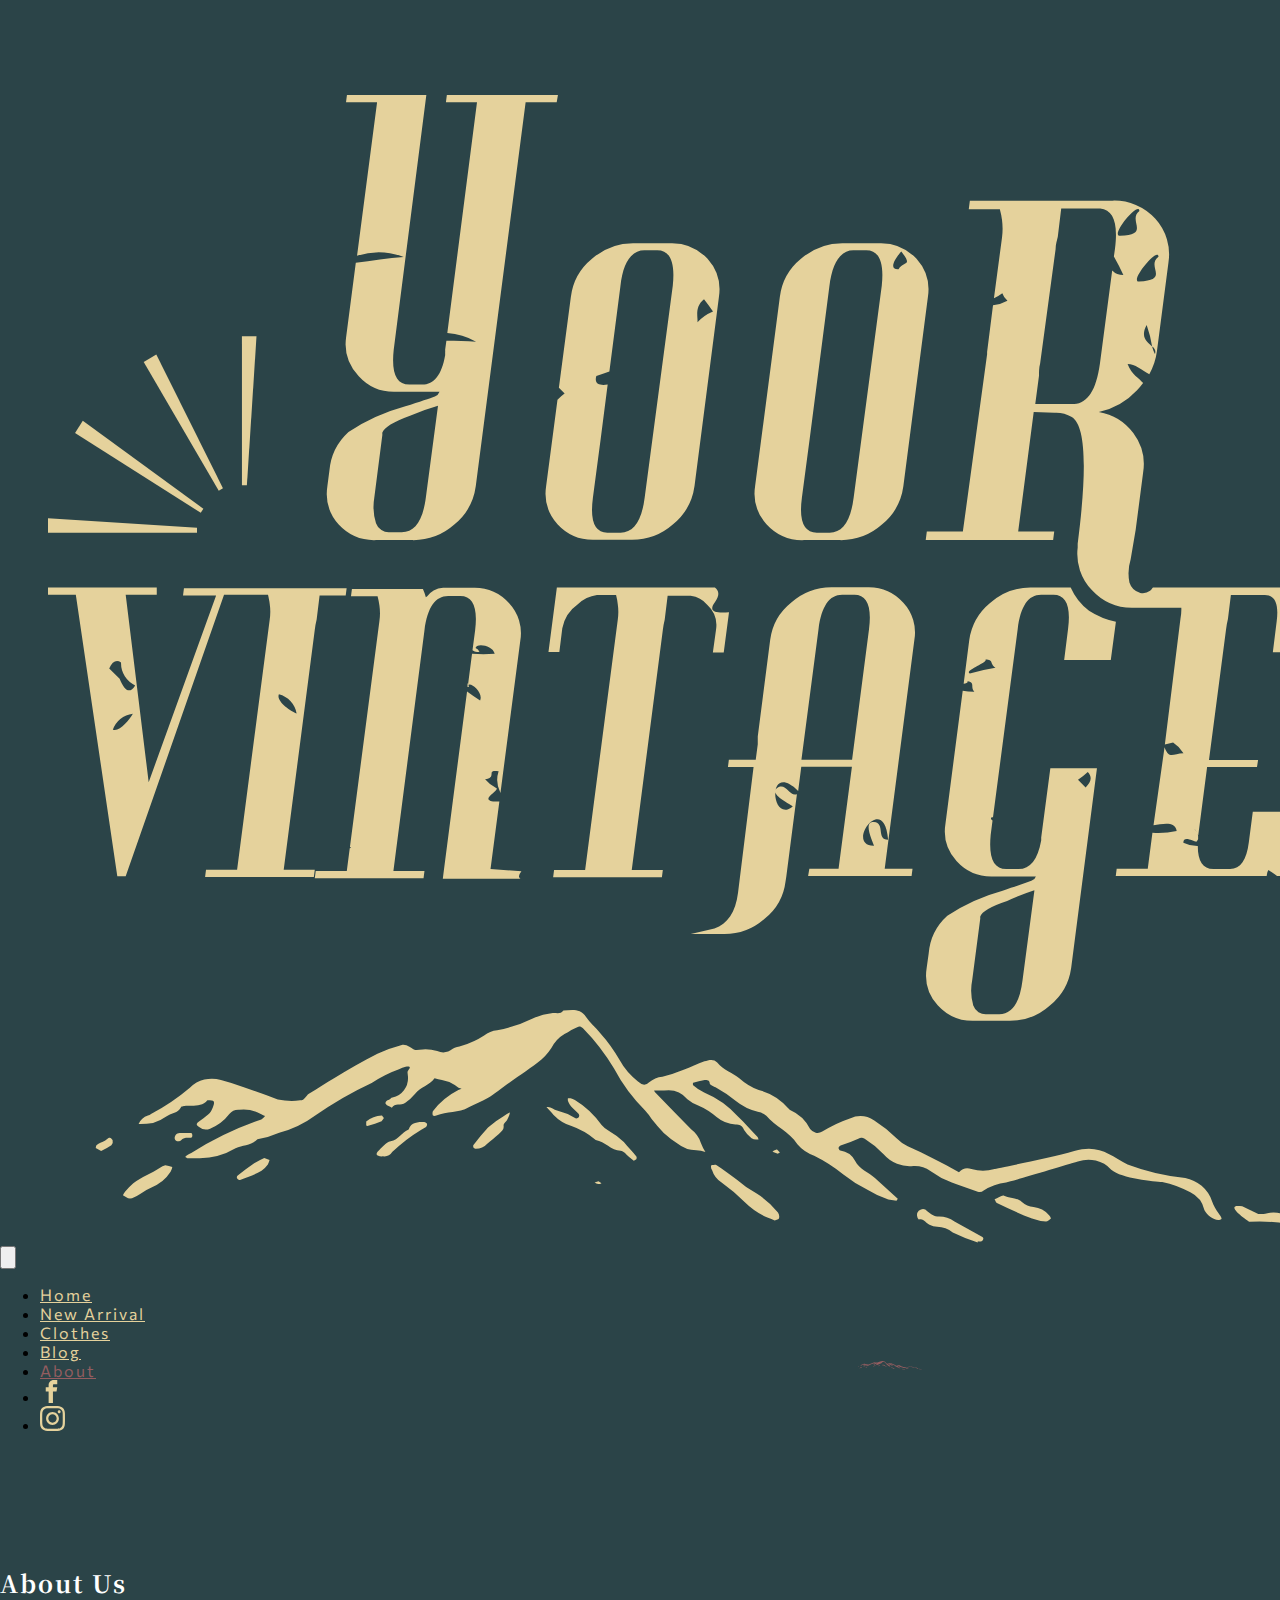
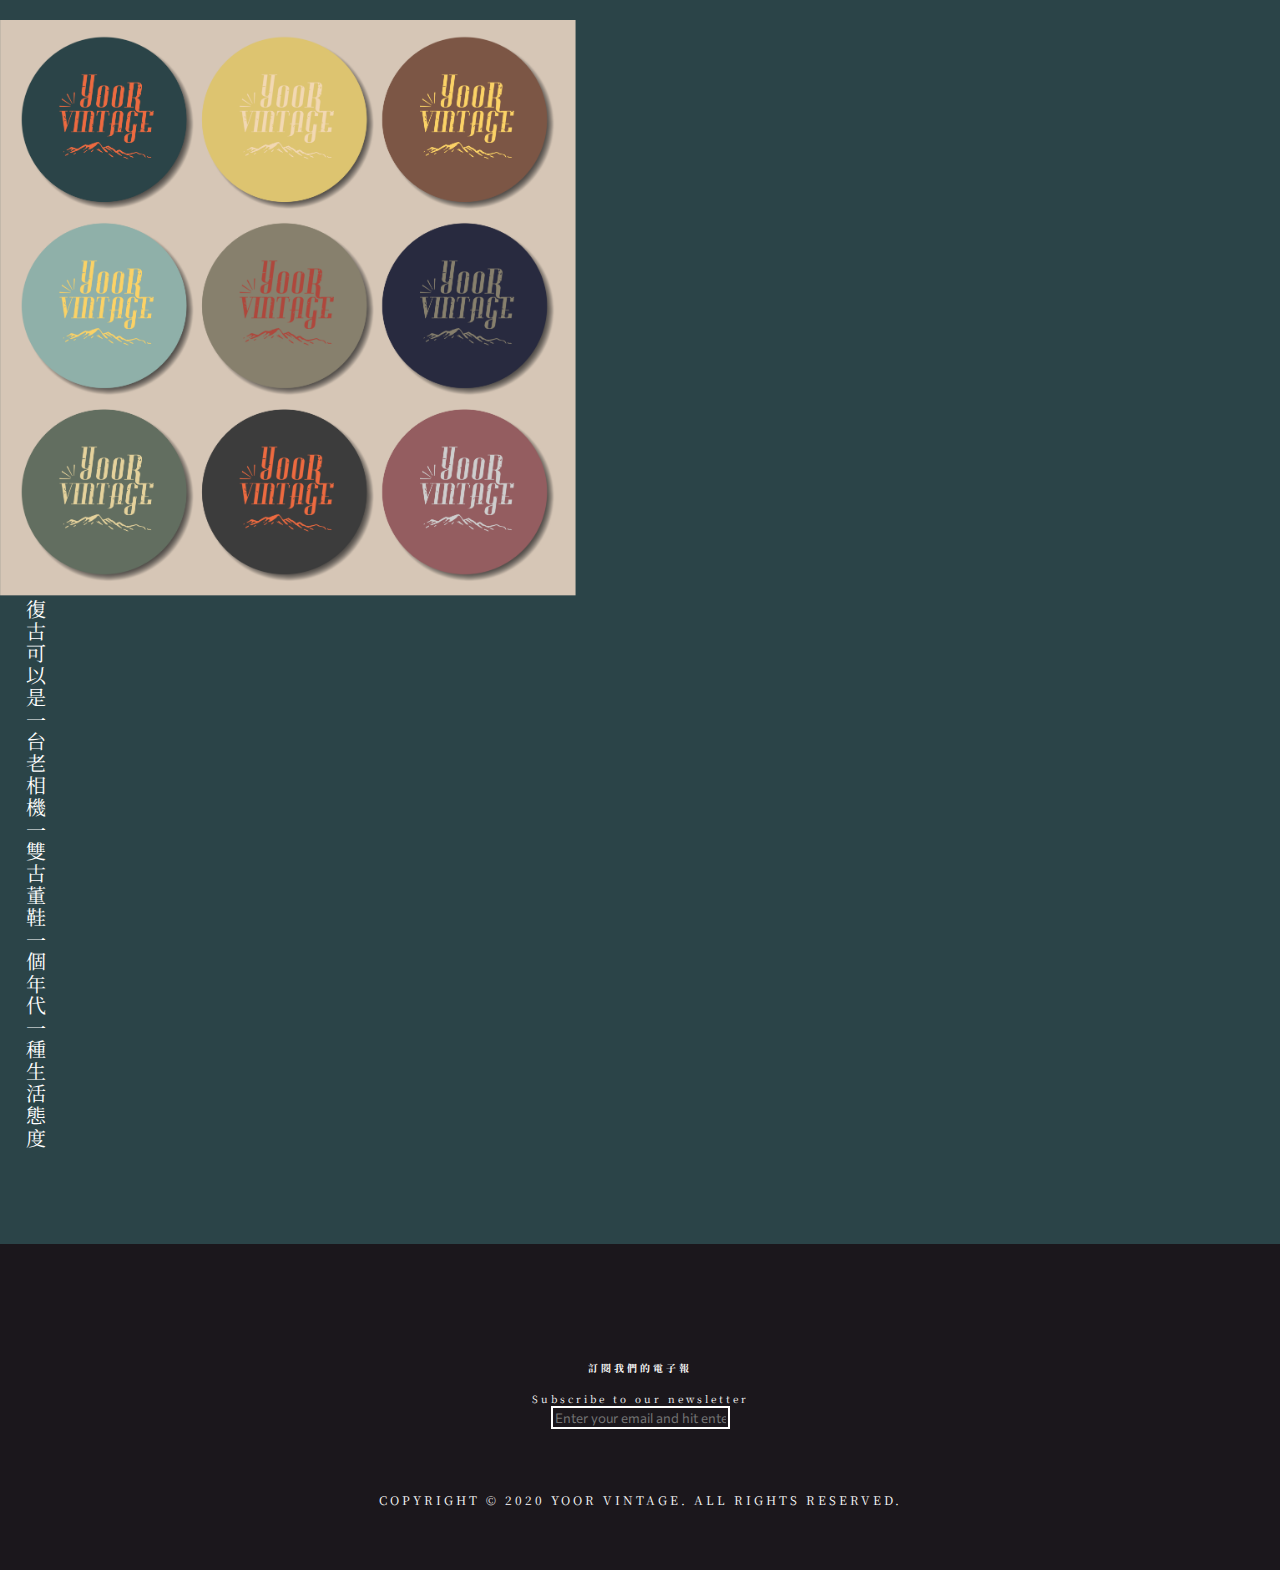
<file: about.html>
<!DOCTYPE html>
<html lang="en">

<head>
    <meta charset="UTF-8">
    <meta name="viewport" content="width=device-width, initial-scale=1.0">
    <title>About | Yoor Vingtage</title>
    <link rel="stylesheet" href="https://stackpath.bootstrapcdn.com/bootstrap/4.2.1/css/bootstrap.min.css"
        integrity="sha384-GJzZqFGwb1QTTN6wy59ffF1BuGJpLSa9DkKMp0DgiMDm4iYMj70gZWKYbI706tWS" crossorigin="anonymous">
    <link
        href="https://fonts.googleapis.com/css2?family=Commissioner:wght@100;200;300;400;500;600;700;800;900&display=swap"
        rel="stylesheet">
    <link href="https://fonts.googleapis.com/css2?family=Noto+Serif+TC:wght@200;300;400;500;600;700;900&display=swap"
        rel="stylesheet">
    <link rel="stylesheet" href="./style_about.css">
    <link rel="icon" href="./Link/SVG/icon-head.svg" type=" image/x-icon" />
    <style>

    </style>
</head>

<body>
    <div class="space"></div>

    <header>
        <div class="fluid-container">
            <nav class="navbar navbar-expand-lg fixed-top">
                <a class="navbar-brand" href="./index.html">
                    <img src="./Link/SVG/icon-logo.svg" alt="">
                </a>
                <!-- hamburger -->
                <button class="navbar-toggler" type="button" data-toggle="collapse"
                    data-target="#navbarSupportedContent" aria-controls="navbarSupportedContent" aria-expanded="false"
                    aria-label="Toggle navigation">
                    <span class="navbar-toggler-icon">
                        <img src="./Link/SVG/icon-menu.svg" alt="">
                    </span>
                </button>

                <div class="collapse navbar-collapse text-center" id="navbarSupportedContent">
                    <ul class="navbar-nav w-100 justify-content-around">
                        <li class="nav-item">
                            <a class="nav-link fy" href="./index.html">Home</a>
                        </li>
                        <li class="nav-item">
                            <a class="nav-link fy" href="./new_arrival.html">New Arrival</a>
                        </li>
                        <li class="nav-item">
                            <a class="nav-link fy" href="./clothes.html">Clothes</a>
                        </li>
                        <li class="nav-item">
                            <a class="nav-link fy" href="./blog.html">Blog</a>
                        </li>
                        <li class="nav-item">
                            <img class="nav-deco" src="./Link/SVG/icon-mountain-fixed.svg" alt="">
                            <a class="nav-link fr" href="./about.html">About</a>
                        </li>
                        <li class="nav-item">
                            <a class="nav-link fy" href="https://www.facebook.com/yoorvintage/" target="_blank">
                                <svg version=" 1.1" xmlns="http://www.w3.org/2000/svg" width="23" height="23"
                                    viewBox="0 0 32 32">
                                    <title>facebook</title>
                                    <path
                                        d="M19 6h5v-6h-5c-3.86 0-7 3.14-7 7v3h-4v6h4v16h6v-16h5l1-6h-6v-3c0-0.542 0.458-1 1-1z">
                                    </path>
                                </svg>
                            </a>
                        </li>
                        <li class="nav-item">
                            <a class="nav-link fy" href="https://www.instagram.com/yoor_vintage/" target="_blank">
                                <svg version="1.1" xmlns="http://www.w3.org/2000/svg" width="25" height="25"
                                    viewBox="0 0 32 32">
                                    <title>instagram</title>
                                    <path
                                        d="M16 2.881c4.275 0 4.781 0.019 6.462 0.094 1.563 0.069 2.406 0.331 2.969 0.55 0.744 0.288 1.281 0.638 1.837 1.194 0.563 0.563 0.906 1.094 1.2 1.838 0.219 0.563 0.481 1.412 0.55 2.969 0.075 1.688 0.094 2.194 0.094 6.463s-0.019 4.781-0.094 6.463c-0.069 1.563-0.331 2.406-0.55 2.969-0.288 0.744-0.637 1.281-1.194 1.837-0.563 0.563-1.094 0.906-1.837 1.2-0.563 0.219-1.413 0.481-2.969 0.55-1.688 0.075-2.194 0.094-6.463 0.094s-4.781-0.019-6.463-0.094c-1.563-0.069-2.406-0.331-2.969-0.55-0.744-0.288-1.281-0.637-1.838-1.194-0.563-0.563-0.906-1.094-1.2-1.837-0.219-0.563-0.481-1.413-0.55-2.969-0.075-1.688-0.094-2.194-0.094-6.463s0.019-4.781 0.094-6.463c0.069-1.563 0.331-2.406 0.55-2.969 0.288-0.744 0.638-1.281 1.194-1.838 0.563-0.563 1.094-0.906 1.838-1.2 0.563-0.219 1.412-0.481 2.969-0.55 1.681-0.075 2.188-0.094 6.463-0.094zM16 0c-4.344 0-4.887 0.019-6.594 0.094-1.7 0.075-2.869 0.35-3.881 0.744-1.056 0.412-1.95 0.956-2.837 1.85-0.894 0.888-1.438 1.781-1.85 2.831-0.394 1.019-0.669 2.181-0.744 3.881-0.075 1.713-0.094 2.256-0.094 6.6s0.019 4.887 0.094 6.594c0.075 1.7 0.35 2.869 0.744 3.881 0.413 1.056 0.956 1.95 1.85 2.837 0.887 0.887 1.781 1.438 2.831 1.844 1.019 0.394 2.181 0.669 3.881 0.744 1.706 0.075 2.25 0.094 6.594 0.094s4.888-0.019 6.594-0.094c1.7-0.075 2.869-0.35 3.881-0.744 1.050-0.406 1.944-0.956 2.831-1.844s1.438-1.781 1.844-2.831c0.394-1.019 0.669-2.181 0.744-3.881 0.075-1.706 0.094-2.25 0.094-6.594s-0.019-4.887-0.094-6.594c-0.075-1.7-0.35-2.869-0.744-3.881-0.394-1.063-0.938-1.956-1.831-2.844-0.887-0.887-1.781-1.438-2.831-1.844-1.019-0.394-2.181-0.669-3.881-0.744-1.712-0.081-2.256-0.1-6.6-0.1v0z">
                                    </path>
                                    <path
                                        d="M16 7.781c-4.537 0-8.219 3.681-8.219 8.219s3.681 8.219 8.219 8.219 8.219-3.681 8.219-8.219c0-4.537-3.681-8.219-8.219-8.219zM16 21.331c-2.944 0-5.331-2.387-5.331-5.331s2.387-5.331 5.331-5.331c2.944 0 5.331 2.387 5.331 5.331s-2.387 5.331-5.331 5.331z">
                                    </path>
                                    <path
                                        d="M26.462 7.456c0 1.060-0.859 1.919-1.919 1.919s-1.919-0.859-1.919-1.919c0-1.060 0.859-1.919 1.919-1.919s1.919 0.859 1.919 1.919z">
                                    </path>
                                </svg></a>
                        </li>
                    </ul>
                </div>
            </nav>
        </div>
    </header>

    <div class="space"></div>
    <section class="about">
        <div class="container text-center">
            <h2 class="mb-5">About Us</h2>
            <div class="pic">
                <img class="brand" src="./Link/image/about/about-01.png" alt="">
            </div>
            <div class="intro mx-auto mt-5">
                <div class="row justify-content-between">
                    <p>復古可以是</p>
                    <p>一台老相機</p>
                    <p>一雙古董鞋</p>
                    <p>一個年代</p>
                    <p>一種生活態度</p>
                </div>
            </div>
        </div>
        </div>
    </section>
    <div class="space"></div>
    <footer>
        <div class="news-letter pad100">
            <div class="fluid-container">
                <h5 class="mb-3">訂閱我們的電子報</h5>
                <small>Subscribe to our newsletter</small>
                <div class="row mt-4 mb-5">
                    <div class="col-xl-3 col-lg-4 col-md-4 col-sm-4"></div>
                    <div class="col-xl-6 col-lg-4 col-md-4 col-sm-4">
                        <form action="" class="newsletter-form p-4">
                            <input type="text" class="form-control light" id="email" name="email"
                                placeholder="Enter your email and hit enter" required>
                        </form>
                    </div>
                    <div class="col-xl-3 col-lg-4 col-md-4 col-sm-4"></div>
                </div>
            </div>
        </div>

        <div class="second pad50">
            <p class="address p-4">
                COPYRIGHT © 2020 YOOR VINTAGE. ALL RIGHTS RESERVED.
            </p>

        </div>
    </footer>






    <script src="https://code.jquery.com/jquery-3.5.1.js"
        integrity="sha256-QWo7LDvxbWT2tbbQ97B53yJnYU3WhH/C8ycbRAkjPDc=" crossorigin="anonymous"></script>
    <script src="https://cdnjs.cloudflare.com/ajax/libs/popper.js/1.14.6/umd/popper.min.js"
        integrity="sha384-wHAiFfRlMFy6i5SRaxvfOCifBUQy1xHdJ/yoi7FRNXMRBu5WHdZYu1hA6ZOblgut"
        crossorigin="anonymous"></script>
    <script src="https://stackpath.bootstrapcdn.com/bootstrap/4.2.1/js/bootstrap.min.js"
        integrity="sha384-B0UglyR+jN6CkvvICOB2joaf5I4l3gm9GU6Hc1og6Ls7i6U/mkkaduKaBhlAXv9k"
        crossorigin="anonymous"></script>
    <script>
        // navbar-toggler-icon
        $(".navbar-toggler-icon").click(function () {
            $(this).toggleClass("menu-animation");
        });

        // navbar scollUp show
        let scrollLast = 0;

        $(window).scroll(function () {
            console.log('scrollLast:', scrollLast);
            let scrollNow = $(this).scrollTop();
            console.log('scrollNow:', scrollNow);

            if (scrollLast < scrollNow) {
                $('.navbar').addClass('hide');
            }
            else {
                $('.navbar').removeClass('hide');
            }

            scrollLast = scrollNow;
        })

        // news letter box
        $(':text').focus(function () {
            // console.log('hi focus');
            $(this).css('background', '#fff');
        });

    </script>
</body>

</html>
</file>
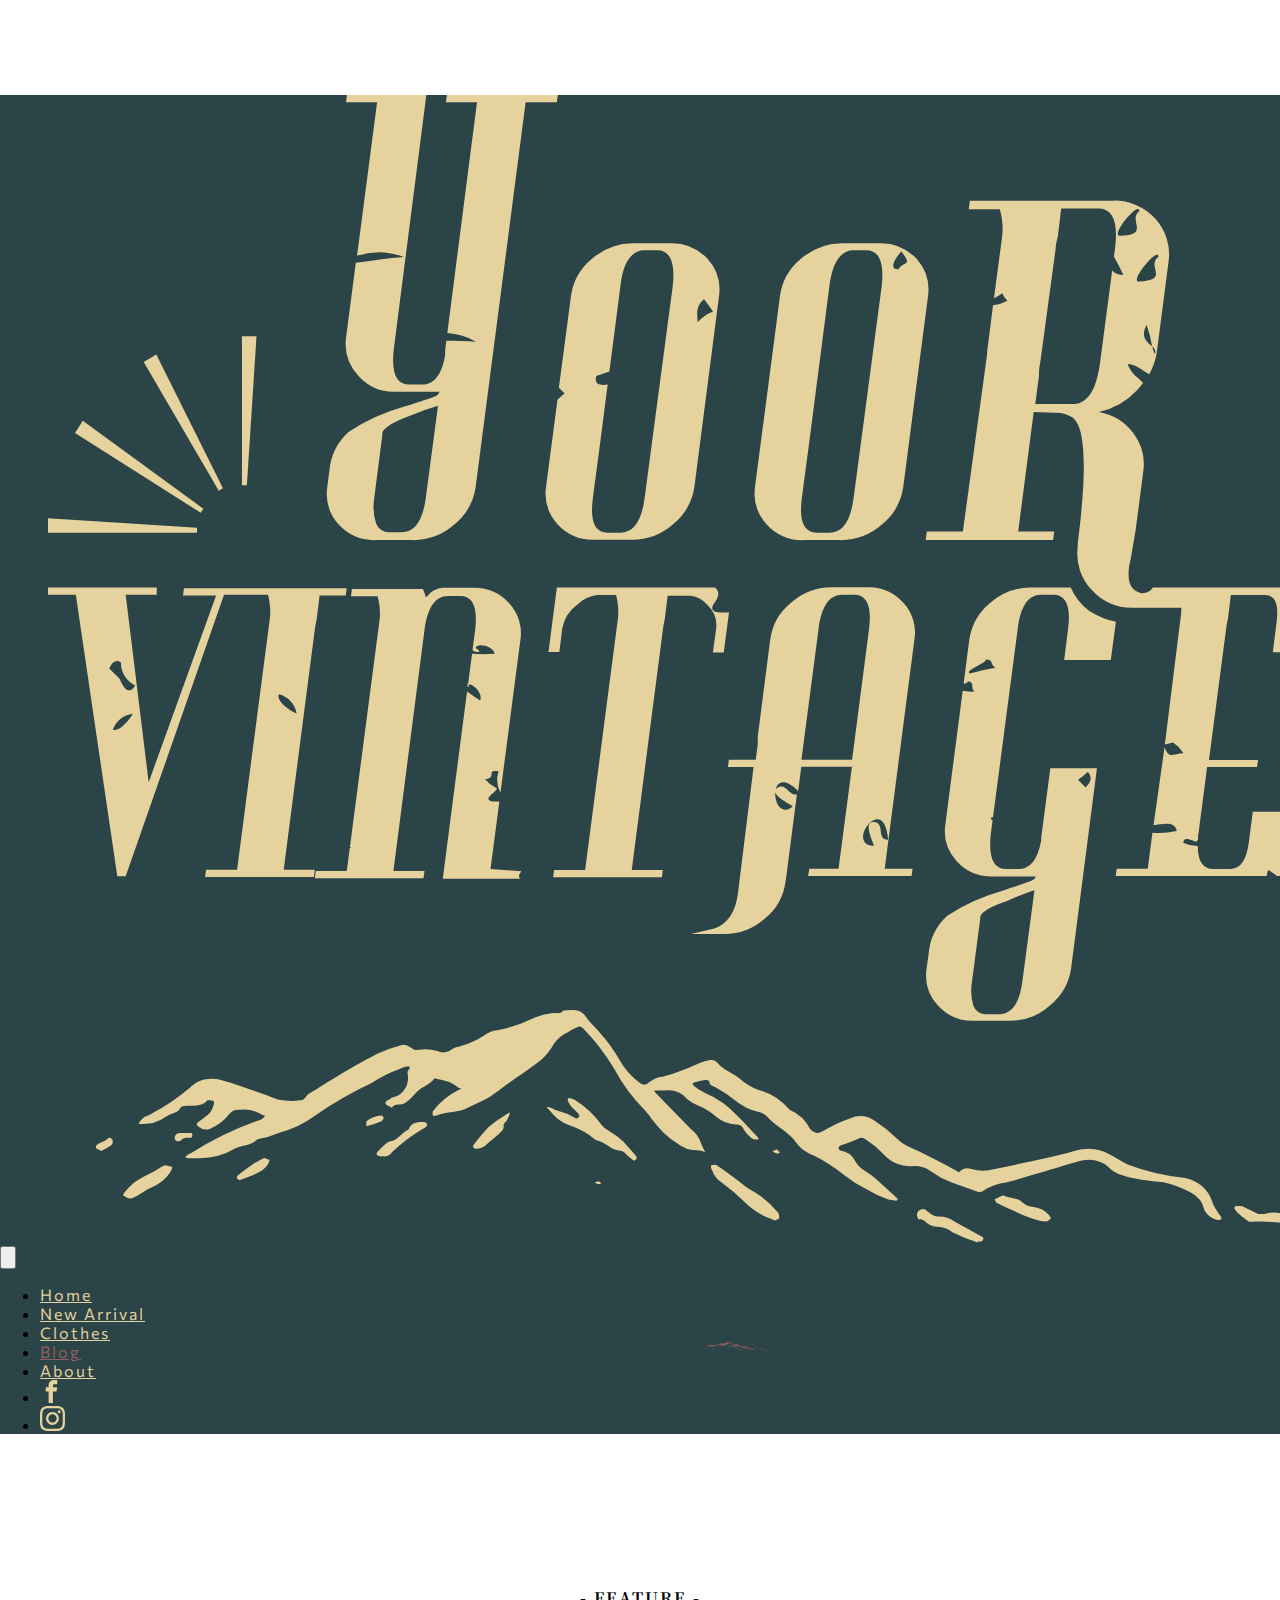
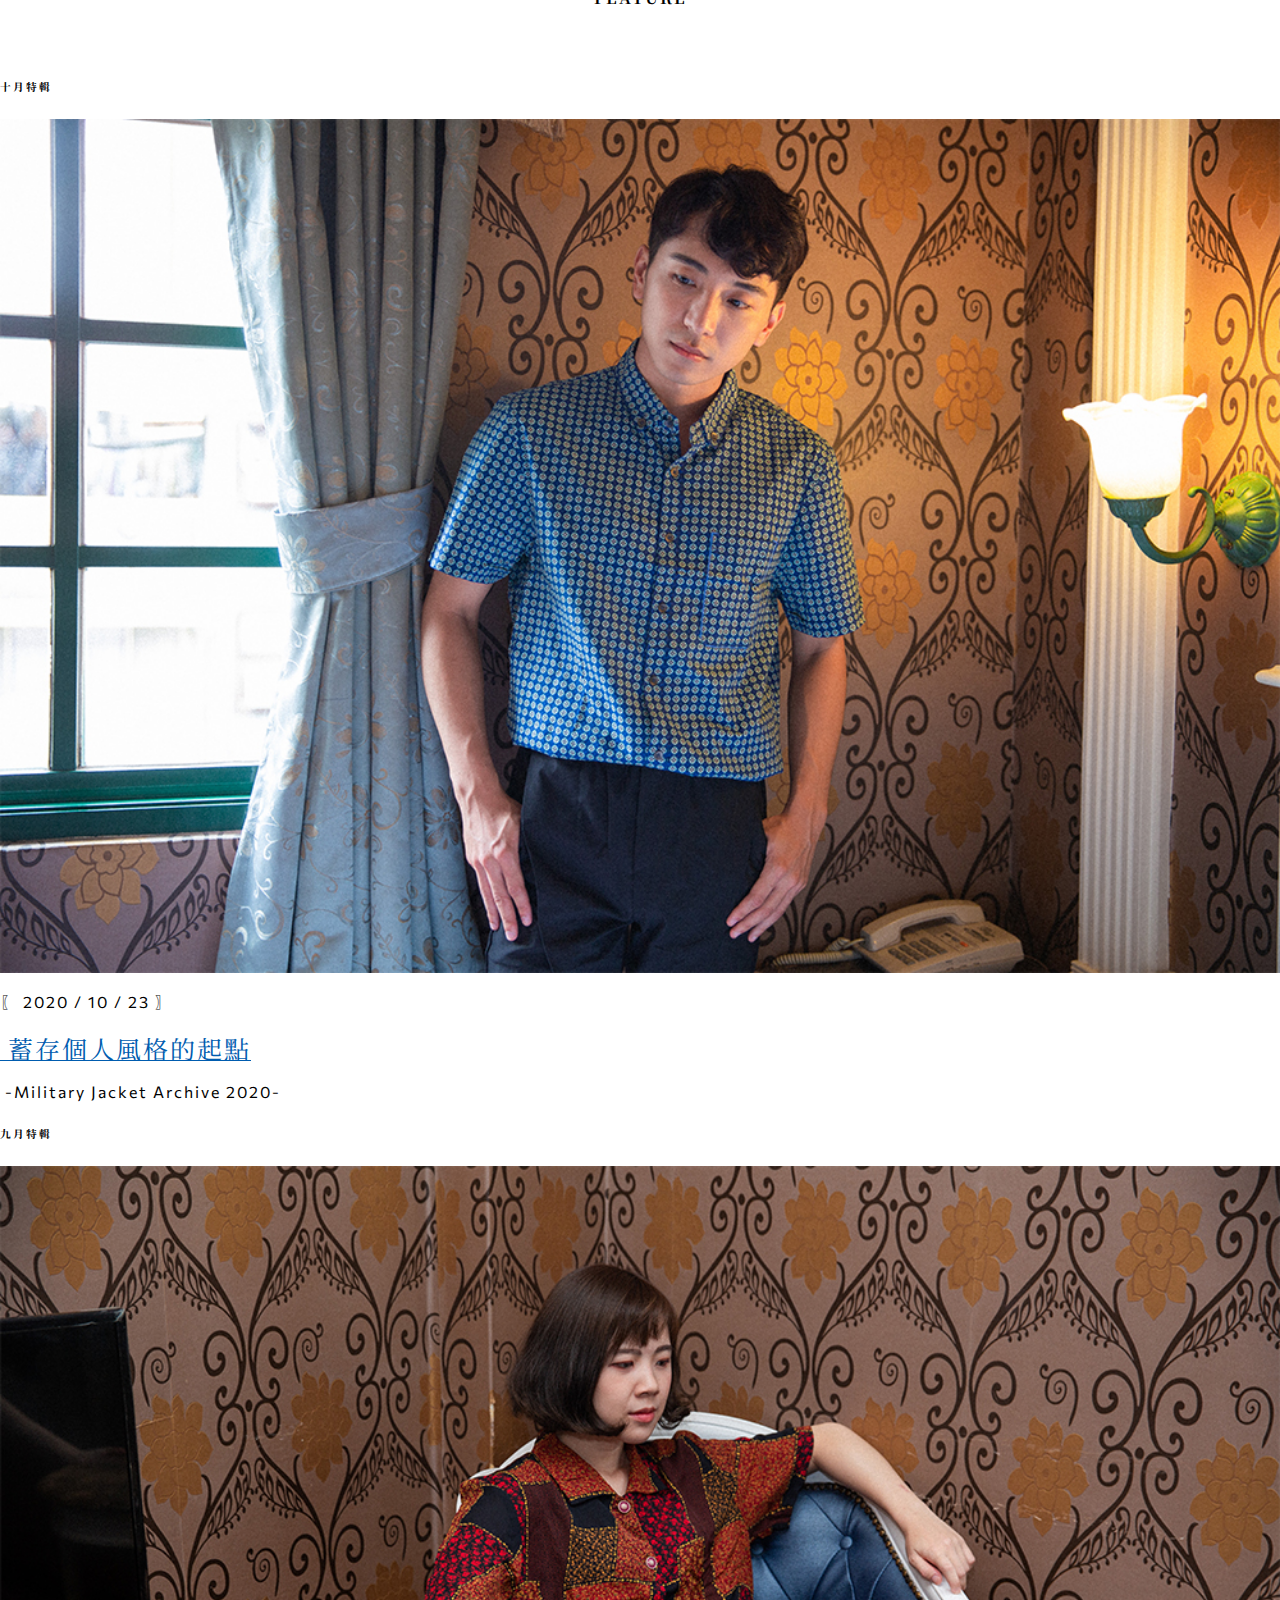
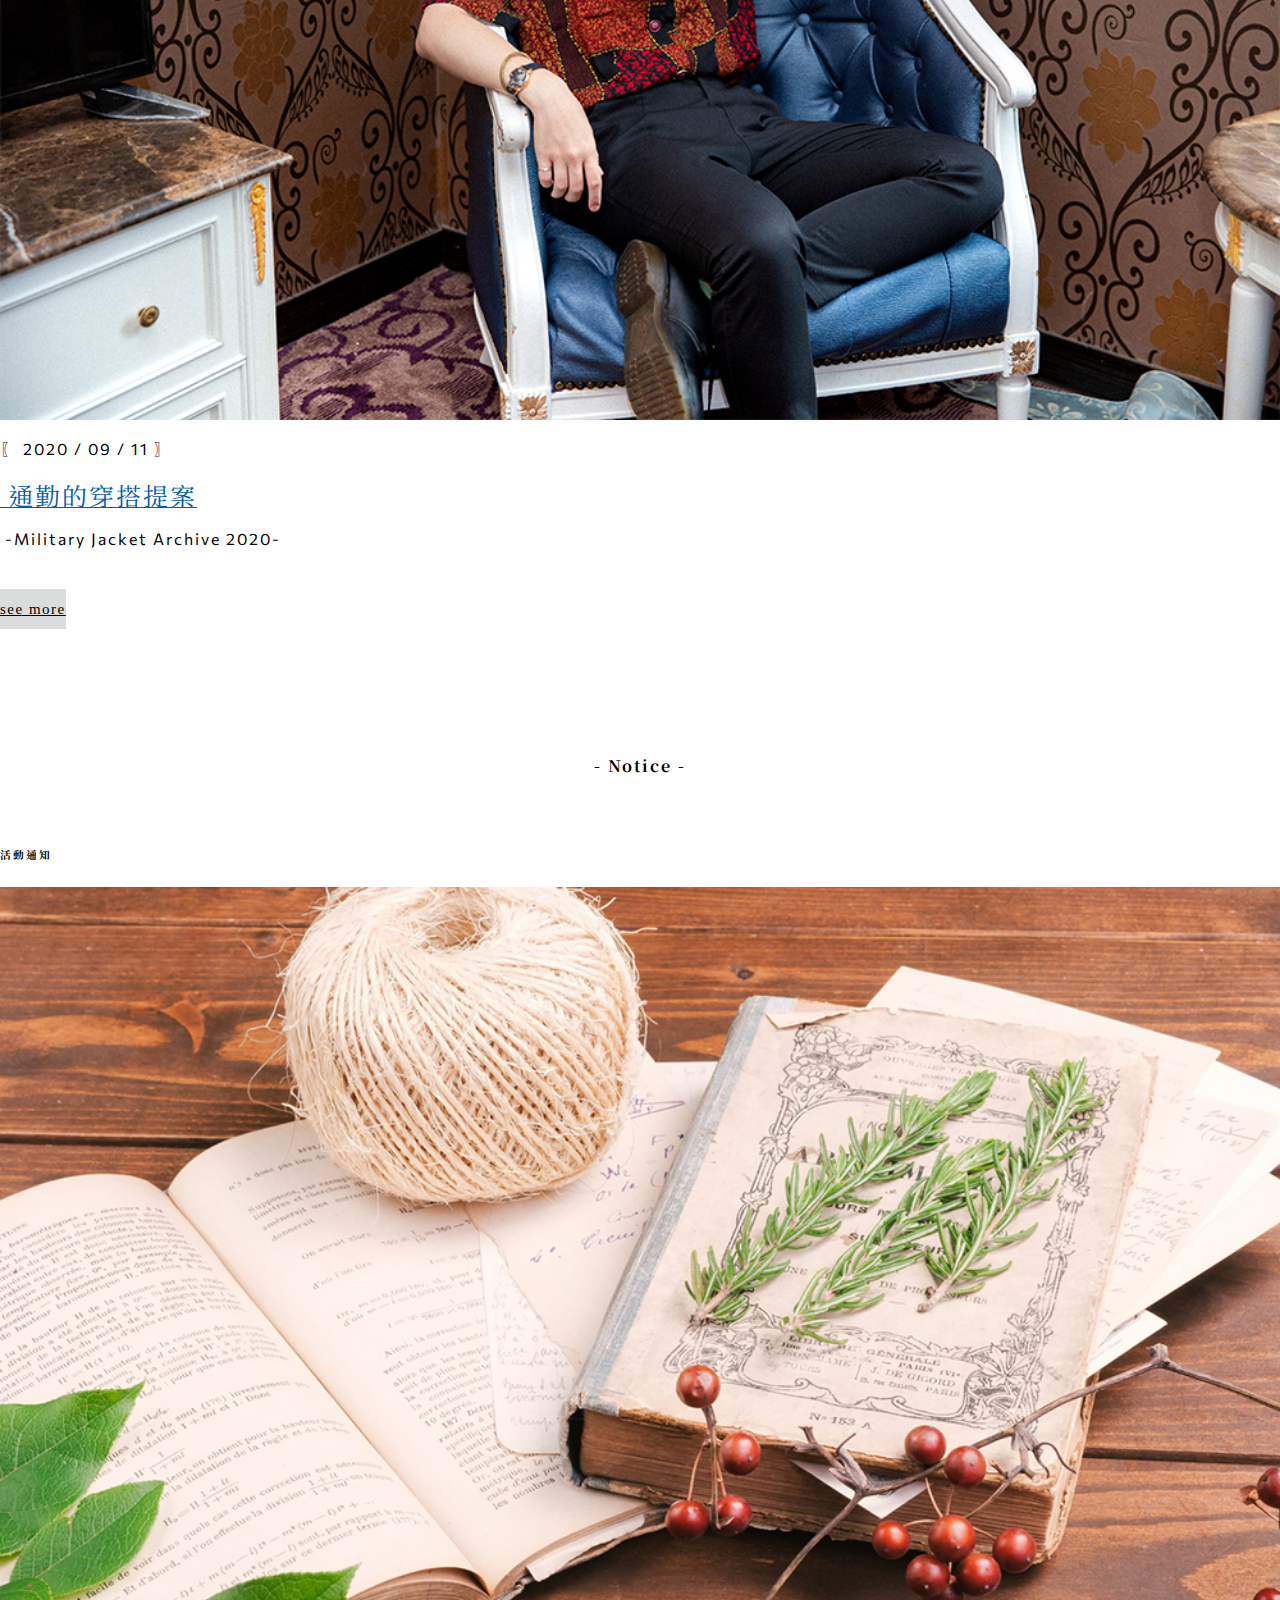
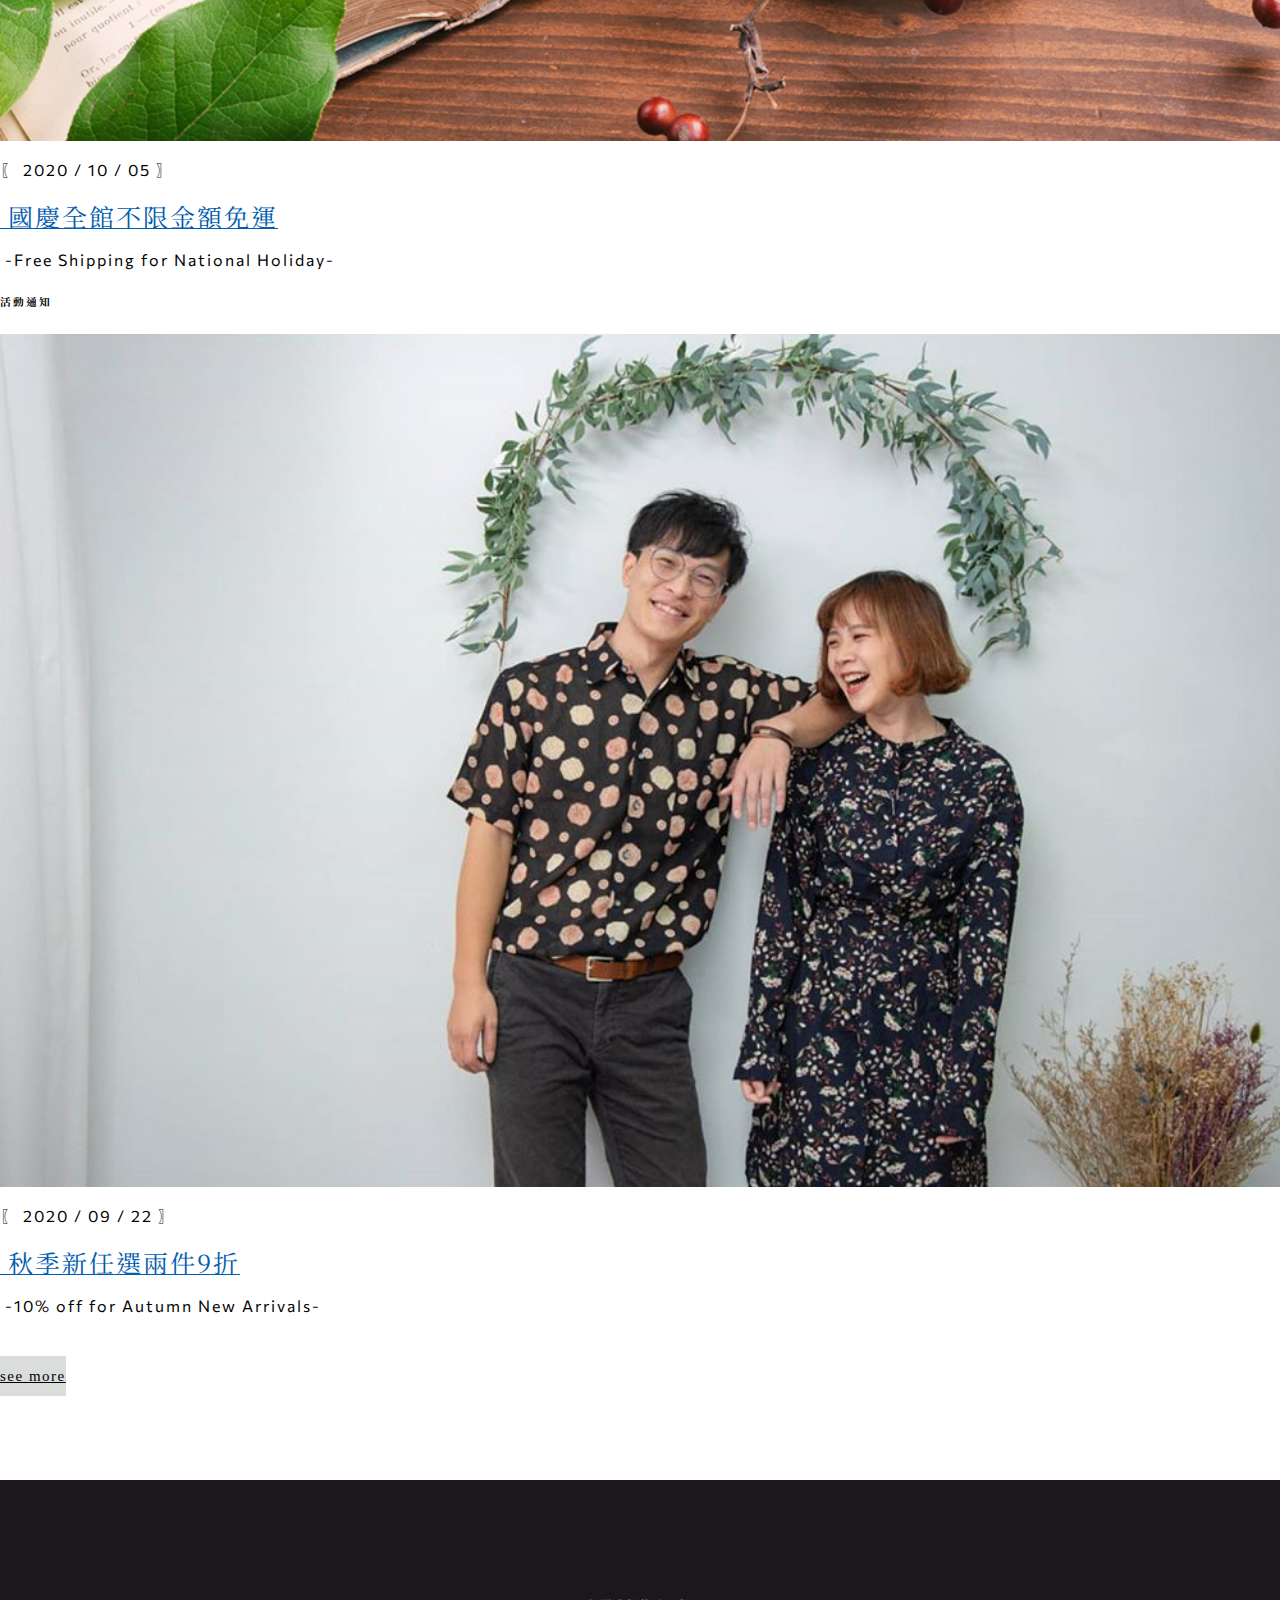
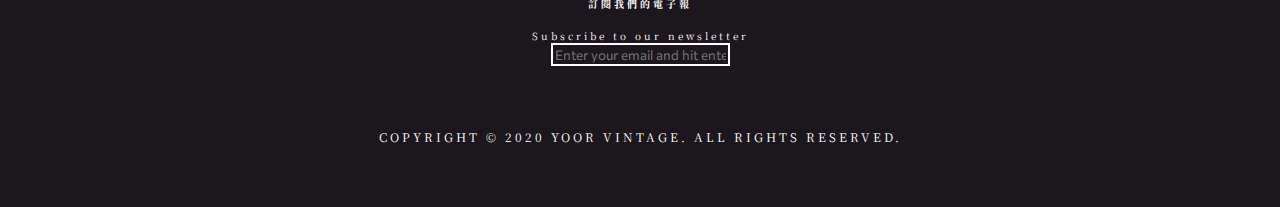
<file: blog.html>
<!DOCTYPE html>
<html lang="en">

<head>
    <meta charset="UTF-8">
    <meta name="viewport" content="width=device-width, initial-scale=1.0">
    <title>Blog | Yoor Vingtage</title>
    <link rel="stylesheet" href="https://stackpath.bootstrapcdn.com/bootstrap/4.2.1/css/bootstrap.min.css"
        integrity="sha384-GJzZqFGwb1QTTN6wy59ffF1BuGJpLSa9DkKMp0DgiMDm4iYMj70gZWKYbI706tWS" crossorigin="anonymous">
    <link
        href="https://fonts.googleapis.com/css2?family=Commissioner:wght@100;200;300;400;500;600;700;800;900&display=swap"
        rel="stylesheet">
    <link href="https://fonts.googleapis.com/css2?family=Noto+Serif+TC:wght@200;300;400;500;600;700;900&display=swap"
        rel="stylesheet">
    <link rel="stylesheet" href="./style_blog.css">
    <link rel="icon" href="./Link/SVG/icon-head.svg" type=" image/x-icon" />
    <style>

    </style>
</head>

<body>
    <div class="space"></div>

    <header>
        <div class="fluid-container">
            <nav class="navbar navbar-expand-lg fixed-top">
                <a class="navbar-brand" href="./index.html">
                    <img src="./Link/SVG/icon-logo.svg" alt="">
                </a>
                <!-- hamburger -->
                <button class="navbar-toggler" type="button" data-toggle="collapse"
                    data-target="#navbarSupportedContent" aria-controls="navbarSupportedContent" aria-expanded="false"
                    aria-label="Toggle navigation">
                    <span class="navbar-toggler-icon">
                        <img src="./Link/SVG/icon-menu.svg" alt="">
                    </span>
                </button>

                <div class="collapse navbar-collapse text-center" id="navbarSupportedContent">
                    <ul class="navbar-nav w-100 justify-content-around">
                        <li class="nav-item">
                            <a class="nav-link fy" href="./index.html">Home</a>
                        </li>
                        <li class="nav-item">
                            <a class="nav-link fy" href="./new_arrival.html">New Arrival</a>
                        </li>
                        <li class="nav-item">
                            <a class="nav-link fy" href="./clothes.html">Clothes</a>
                        </li>
                        <li class="nav-item">
                            <img class="nav-deco" src="./Link/SVG/icon-mountain-fixed.svg" alt="">
                            <a class="nav-link fr" href="./blog.html">Blog</a>
                        </li>
                        <li class="nav-item">
                            <a class="nav-link fy" href="./about.html">About</a>
                        </li>
                        <li class="nav-item">
                            <a class="nav-link fy" href="https://www.facebook.com/yoorvintage/" target="_blank">
                                <svg version=" 1.1" xmlns="http://www.w3.org/2000/svg" width="23" height="23"
                                    viewBox="0 0 32 32">
                                    <title>facebook</title>
                                    <path
                                        d="M19 6h5v-6h-5c-3.86 0-7 3.14-7 7v3h-4v6h4v16h6v-16h5l1-6h-6v-3c0-0.542 0.458-1 1-1z">
                                    </path>
                                </svg>
                            </a>
                        </li>
                        <li class="nav-item">
                            <a class="nav-link fy" href="https://www.instagram.com/yoor_vintage/" target="_blank">
                                <svg version="1.1" xmlns="http://www.w3.org/2000/svg" width="25" height="25"
                                    viewBox="0 0 32 32">
                                    <title>instagram</title>
                                    <path
                                        d="M16 2.881c4.275 0 4.781 0.019 6.462 0.094 1.563 0.069 2.406 0.331 2.969 0.55 0.744 0.288 1.281 0.638 1.837 1.194 0.563 0.563 0.906 1.094 1.2 1.838 0.219 0.563 0.481 1.412 0.55 2.969 0.075 1.688 0.094 2.194 0.094 6.463s-0.019 4.781-0.094 6.463c-0.069 1.563-0.331 2.406-0.55 2.969-0.288 0.744-0.637 1.281-1.194 1.837-0.563 0.563-1.094 0.906-1.837 1.2-0.563 0.219-1.413 0.481-2.969 0.55-1.688 0.075-2.194 0.094-6.463 0.094s-4.781-0.019-6.463-0.094c-1.563-0.069-2.406-0.331-2.969-0.55-0.744-0.288-1.281-0.637-1.838-1.194-0.563-0.563-0.906-1.094-1.2-1.837-0.219-0.563-0.481-1.413-0.55-2.969-0.075-1.688-0.094-2.194-0.094-6.463s0.019-4.781 0.094-6.463c0.069-1.563 0.331-2.406 0.55-2.969 0.288-0.744 0.638-1.281 1.194-1.838 0.563-0.563 1.094-0.906 1.838-1.2 0.563-0.219 1.412-0.481 2.969-0.55 1.681-0.075 2.188-0.094 6.463-0.094zM16 0c-4.344 0-4.887 0.019-6.594 0.094-1.7 0.075-2.869 0.35-3.881 0.744-1.056 0.412-1.95 0.956-2.837 1.85-0.894 0.888-1.438 1.781-1.85 2.831-0.394 1.019-0.669 2.181-0.744 3.881-0.075 1.713-0.094 2.256-0.094 6.6s0.019 4.887 0.094 6.594c0.075 1.7 0.35 2.869 0.744 3.881 0.413 1.056 0.956 1.95 1.85 2.837 0.887 0.887 1.781 1.438 2.831 1.844 1.019 0.394 2.181 0.669 3.881 0.744 1.706 0.075 2.25 0.094 6.594 0.094s4.888-0.019 6.594-0.094c1.7-0.075 2.869-0.35 3.881-0.744 1.050-0.406 1.944-0.956 2.831-1.844s1.438-1.781 1.844-2.831c0.394-1.019 0.669-2.181 0.744-3.881 0.075-1.706 0.094-2.25 0.094-6.594s-0.019-4.887-0.094-6.594c-0.075-1.7-0.35-2.869-0.744-3.881-0.394-1.063-0.938-1.956-1.831-2.844-0.887-0.887-1.781-1.438-2.831-1.844-1.019-0.394-2.181-0.669-3.881-0.744-1.712-0.081-2.256-0.1-6.6-0.1v0z">
                                    </path>
                                    <path
                                        d="M16 7.781c-4.537 0-8.219 3.681-8.219 8.219s3.681 8.219 8.219 8.219 8.219-3.681 8.219-8.219c0-4.537-3.681-8.219-8.219-8.219zM16 21.331c-2.944 0-5.331-2.387-5.331-5.331s2.387-5.331 5.331-5.331c2.944 0 5.331 2.387 5.331 5.331s-2.387 5.331-5.331 5.331z">
                                    </path>
                                    <path
                                        d="M26.462 7.456c0 1.060-0.859 1.919-1.919 1.919s-1.919-0.859-1.919-1.919c0-1.060 0.859-1.919 1.919-1.919s1.919 0.859 1.919 1.919z">
                                    </path>
                                </svg></a>
                        </li>
                    </ul>
                </div>
            </nav>
        </div>
    </header>

    <section class="article-list">
        <div class="space"></div>
        <div class="container">
            <h4 class='page-title'>- FEATURE -</h4>
            <div class="row m50">
                <div class="col-lg-6 col-md-6 col-sm-6 mb-2">
                    <h6>十月特輯</h6>
                    <div class="article-card border-top border-dark">
                        <a href="./blog_article.html">
                            <img class="content-pic mt-3 mb-3" src="./Link/image/blog/blog-01.jpg" alt="">
                        </a>
                        <p>〖 2020 / 10 / 23 〗</p>
                        <p>
                            <a class="fb" href="./blog_article.html" target="blank">
                                <span class="article-title"> &nbsp;蓄存個人風格的起點</span>
                            </a>
                        </p>
                        <p> &nbsp;-Military Jacket Archive 2020-</p>
                    </div>
                </div>
                <div class="col-lg-6 col-md-6 col-sm-6 mb-2">
                    <h6>九月特輯</h6>
                    <div class="article-card border-top border-dark">
                        <a href="#"><img class="content-pic mt-3 mb-3" src="./Link/image/blog/blog-02.jpg" alt=""></a>
                        <p>〖 2020 / 09 / 11 〗</p>
                        <p>
                            <a class="fb" href="#" target="blank">
                                <span class="article-title"> &nbsp;通勤的穿搭提案</span>
                            </a>
                        </p>
                        <p> &nbsp;-Military Jacket Archive 2020-</p>
                    </div>
                </div>
            </div>
            <div class="hidden-row row m50 hide-row">
                <div class="col-lg-6 col-md-6 col-sm-6 mb-2">
                    <h6>十月特輯</h6>
                    <div class="article-card border-top border-dark">
                        <a href="./blog_article.html">
                            <img class="content-pic mt-3 mb-3" src="./Link/image/blog/blog-01.jpg" alt="">
                        </a>
                        <p>〖 2020 / 10 / 23 〗</p>
                        <p>
                            <a class="fb" href="./blog_article.html" target="blank">
                                <span class="article-title"> &nbsp;蓄存個人風格的起點</span>
                            </a>
                        </p>
                        <p> &nbsp;-Military Jacket Archive 2020-</p>
                    </div>
                </div>
                <div class="col-lg-6 col-md-6 col-sm-6 mb-2">
                    <h6>九月特輯</h6>
                    <div class="article-card border-top border-dark">
                        <a href="#"><img class="content-pic mt-3 mb-3" src="./Link/image/blog/blog-02.jpg" alt=""></a>
                        <p>〖 2020 / 09 / 11 〗</p>
                        <p>
                            <a class="fb" href="#" target="blank">
                                <span class="article-title"> &nbsp;通勤的穿搭提案</span>
                            </a>
                        </p>
                        <p> &nbsp;-Military Jacket Archive 2020-</p>
                    </div>
                </div>
            </div>
            <div class="row more mb-5">
                <div class="col-12">
                    <a href="#" class="btn btn-block btn-gray btn-fullwidth">see more</a>
                </div>
            </div>
        </div>

        <div class="space"></div>
        <div class="container">
            <h4 class='page-title'>- Notice -</h4>
            <div class="row m50">
                <div class="col-lg-6 col-md-6 col-sm-6 mb-2">
                    <h6>活動通知</h6>
                    <div class="article-card border-top border-dark">
                        <a href="#"><img class="content-pic mt-3 mb-3" src="./Link/image/blog/blog-03.jpg" alt=""></a>
                        <p>〖 2020 / 10 / 05 〗</p>
                        <p>
                            <a class="fb" href="#" target="blank">
                                <span class="article-title"> &nbsp;國慶全館不限金額免運</span>
                            </a>
                        </p>
                        <p> &nbsp;-Free Shipping for National Holiday-</p>
                    </div>
                </div>
                <div class="col-lg-6 col-md-6 col-sm-6 mb-2">
                    <h6>活動通知</h6>
                    <div class="article-card border-top border-dark">
                        <a href="#"><img class="content-pic mt-3 mb-3" src="./Link/image/blog/blog-04.jpg" alt=""></a>
                        <p>〖 2020 / 09 / 22 〗</p>
                        <p>
                            <a class="fb" href="#" target="blank">
                                <span class="article-title"> &nbsp;秋季新任選兩件9折</span>
                            </a>
                        </p>
                        <p> &nbsp;-10% off for Autumn New Arrivals-</p>
                    </div>
                </div>
            </div>
            <div class="row more mb-5">
                <div class="col-12">
                    <a href="#" class="btn btn-block btn-gray btn-fullwidth">see more</a>
                </div>
            </div>
        </div>
    </section>

    <div class="space"></div>
    <footer>
        <div class="news-letter pad100">
            <div class="fluid-container">
                <h5 class="mb-3">訂閱我們的電子報</h5>
                <small>Subscribe to our newsletter</small>
                <div class="row mt-4 mb-5">
                    <div class="col-xl-3 col-lg-4 col-md-4 col-sm-4"></div>
                    <div class="col-xl-6 col-lg-4 col-md-4 col-sm-4">
                        <form action="" class="newsletter-form p-4">
                            <input type="text" class="form-control light" id="email" name="email"
                                placeholder="Enter your email and hit enter" required>
                        </form>
                    </div>
                    <div class="col-xl-3 col-lg-4 col-md-4 col-sm-4"></div>
                </div>
            </div>
        </div>

        <div class="second pad50">
            <p class="address p-4">
                COPYRIGHT © 2020 YOOR VINTAGE. ALL RIGHTS RESERVED.
            </p>

        </div>
    </footer>






    <script src="https://code.jquery.com/jquery-3.5.1.js"
        integrity="sha256-QWo7LDvxbWT2tbbQ97B53yJnYU3WhH/C8ycbRAkjPDc=" crossorigin="anonymous"></script>
    <script src="https://cdnjs.cloudflare.com/ajax/libs/popper.js/1.14.6/umd/popper.min.js"
        integrity="sha384-wHAiFfRlMFy6i5SRaxvfOCifBUQy1xHdJ/yoi7FRNXMRBu5WHdZYu1hA6ZOblgut"
        crossorigin="anonymous"></script>
    <script src="https://stackpath.bootstrapcdn.com/bootstrap/4.2.1/js/bootstrap.min.js"
        integrity="sha384-B0UglyR+jN6CkvvICOB2joaf5I4l3gm9GU6Hc1og6Ls7i6U/mkkaduKaBhlAXv9k"
        crossorigin="anonymous"></script>
    <script>
        // navbar-toggler-icon
        $(".navbar-toggler-icon").click(function () {
            $(this).toggleClass("menu-animation");
        });

        // navbar scollUp show
        let scrollLast = 0;

        $(window).scroll(function () {
            // console.log('scrollLast:', scrollLast);
            let scrollNow = $(this).scrollTop();
            // console.log('scrollNow:', scrollNow);

            if (scrollLast < scrollNow) {
                $('.navbar').addClass('hide');
            }
            else {
                $('.navbar').removeClass('hide');
            }

            scrollLast = scrollNow;
        })

        // see more show
        $('.more').on('click', function () {
            // console.log('hi');
            $('.hidden-row').toggleClass('hide-row');
        })

        // news letter box
        $(':text').focus(function () {
            // console.log('hi focus');
            $(this).css('background', '#fff');
        });

    </script>
</body>

</html>
</file>
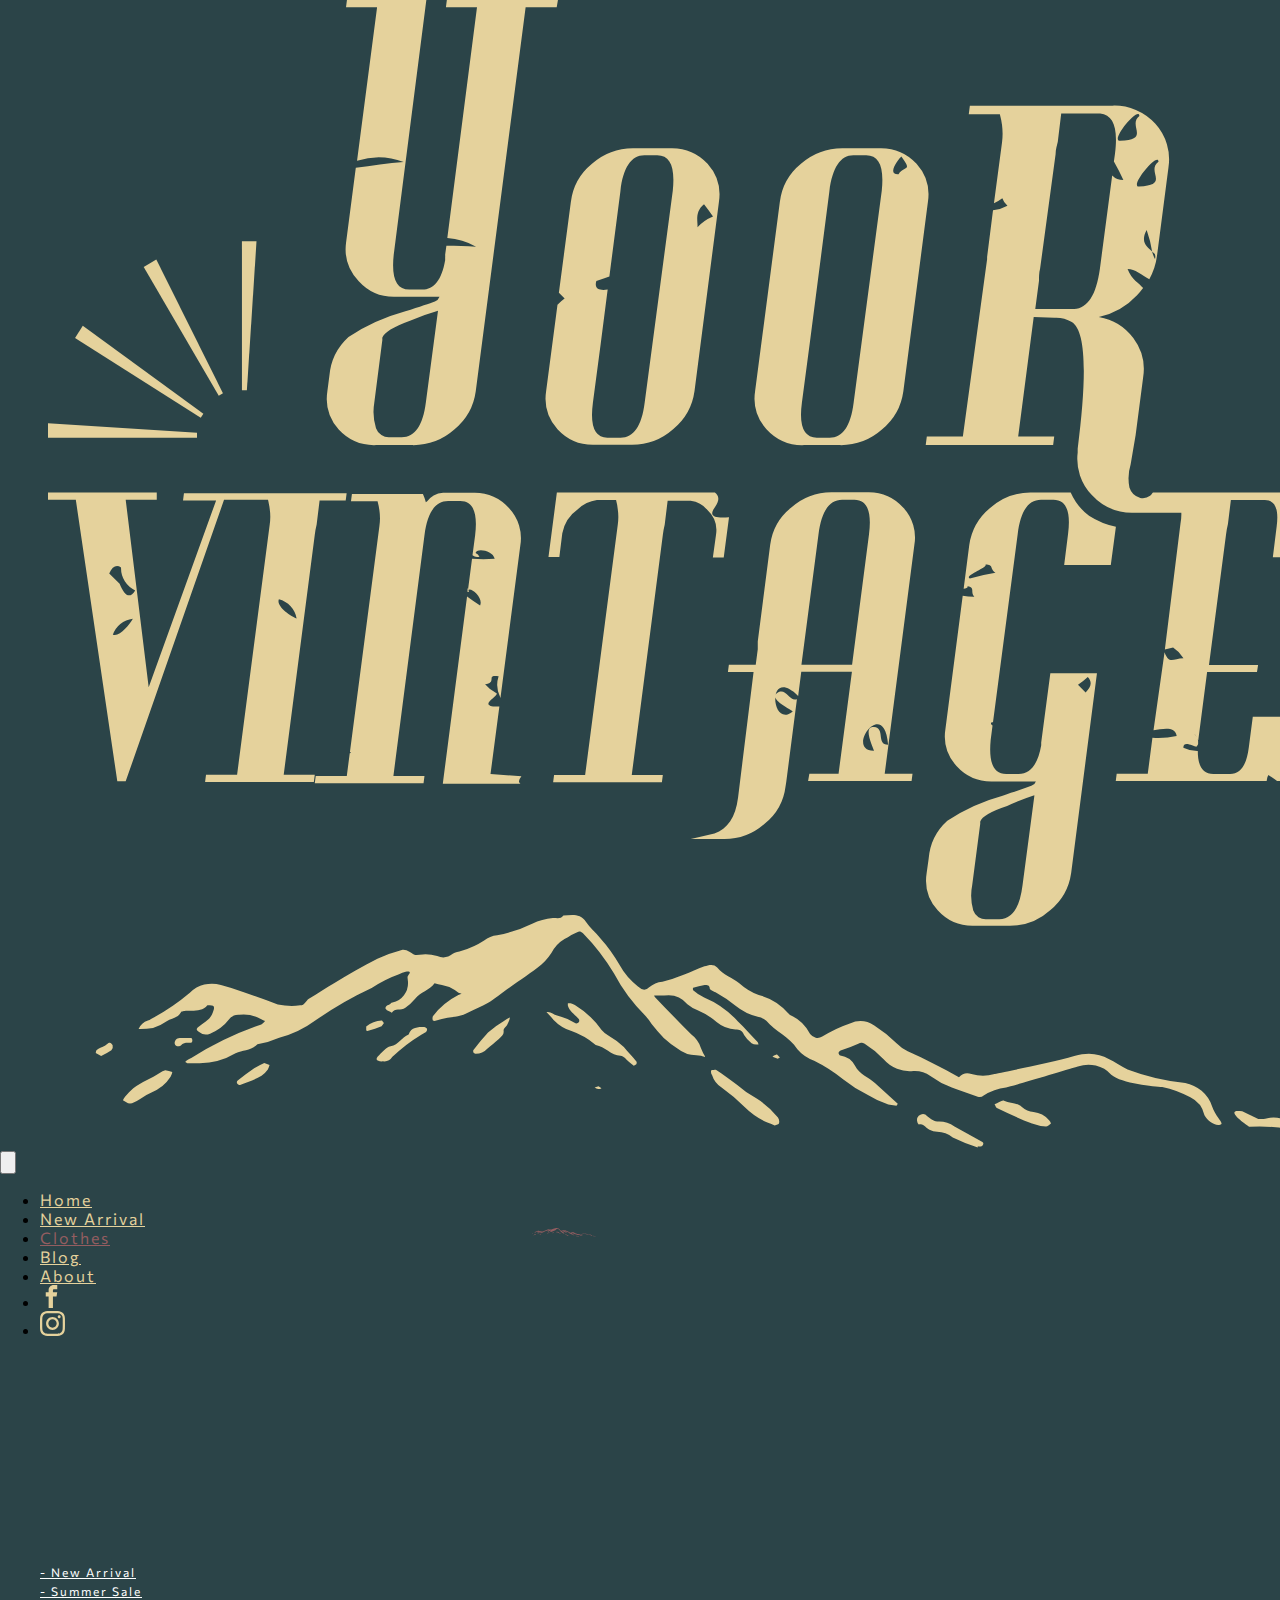
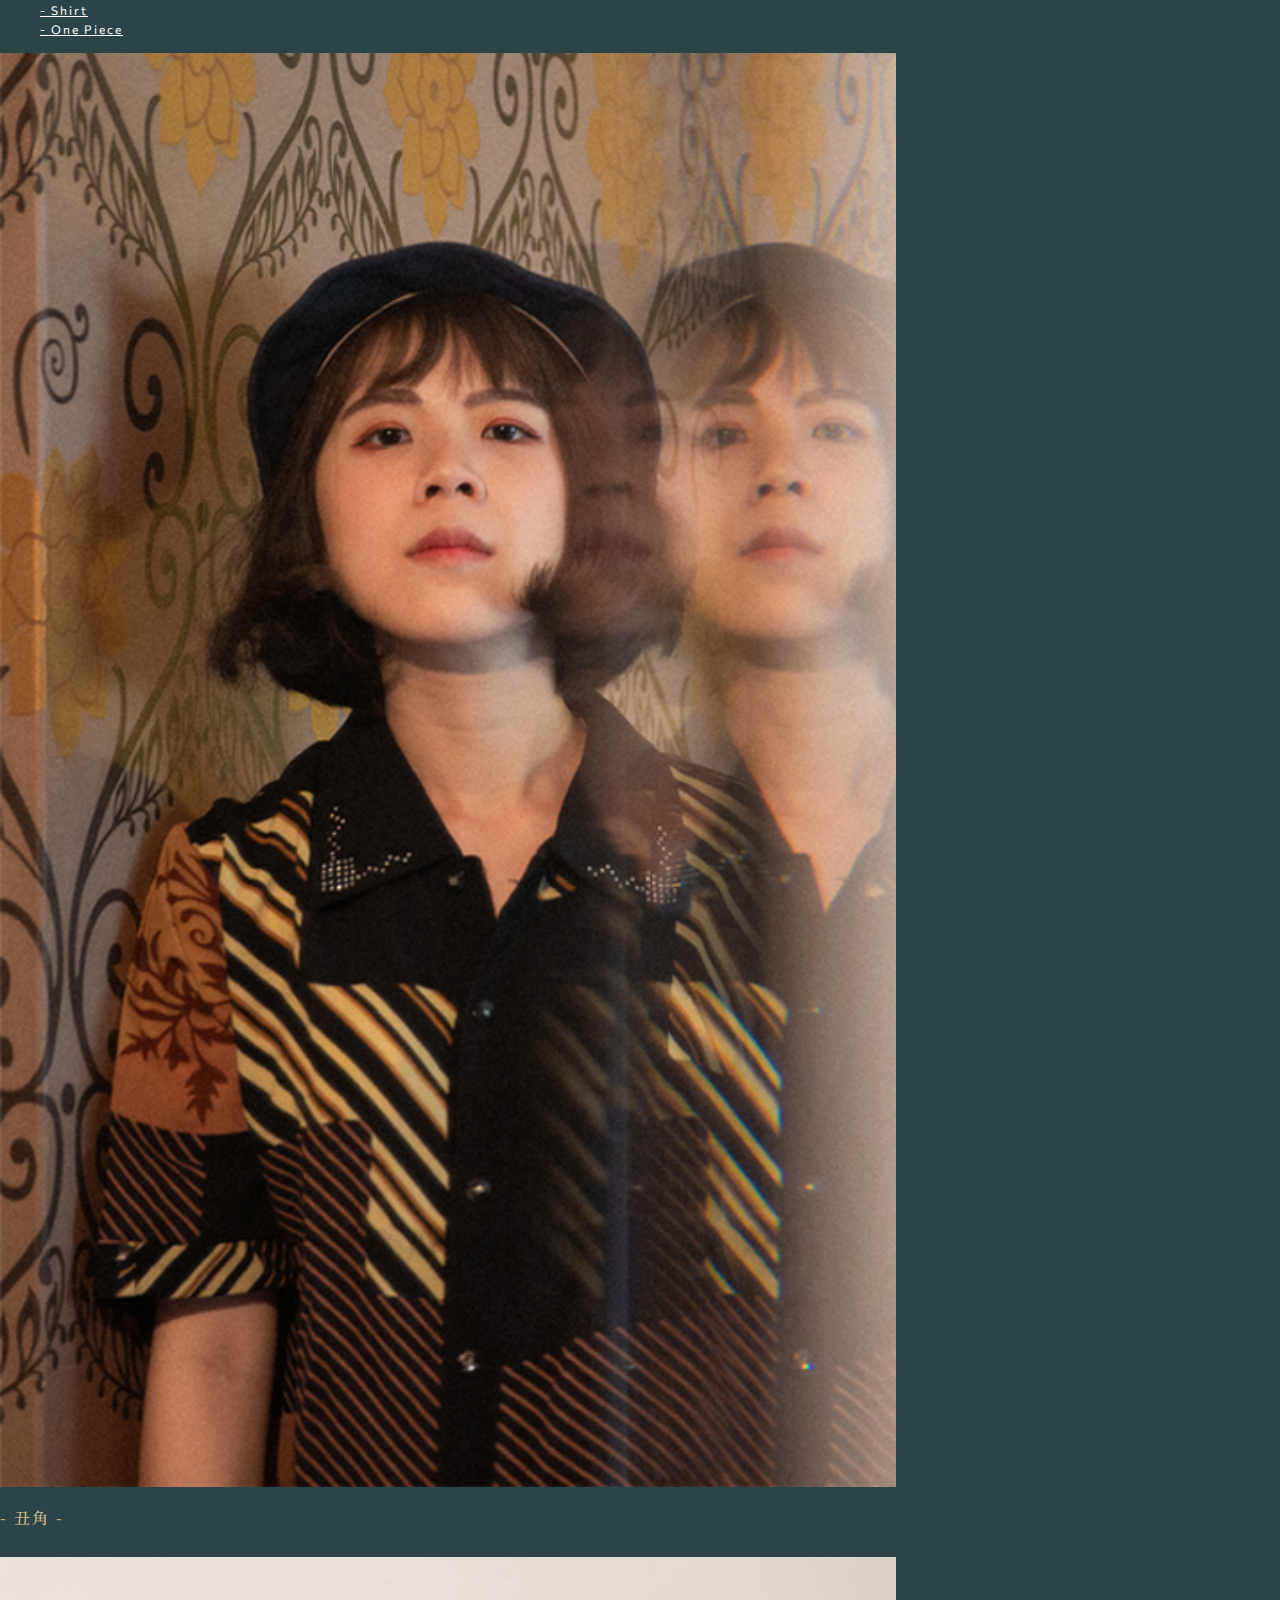
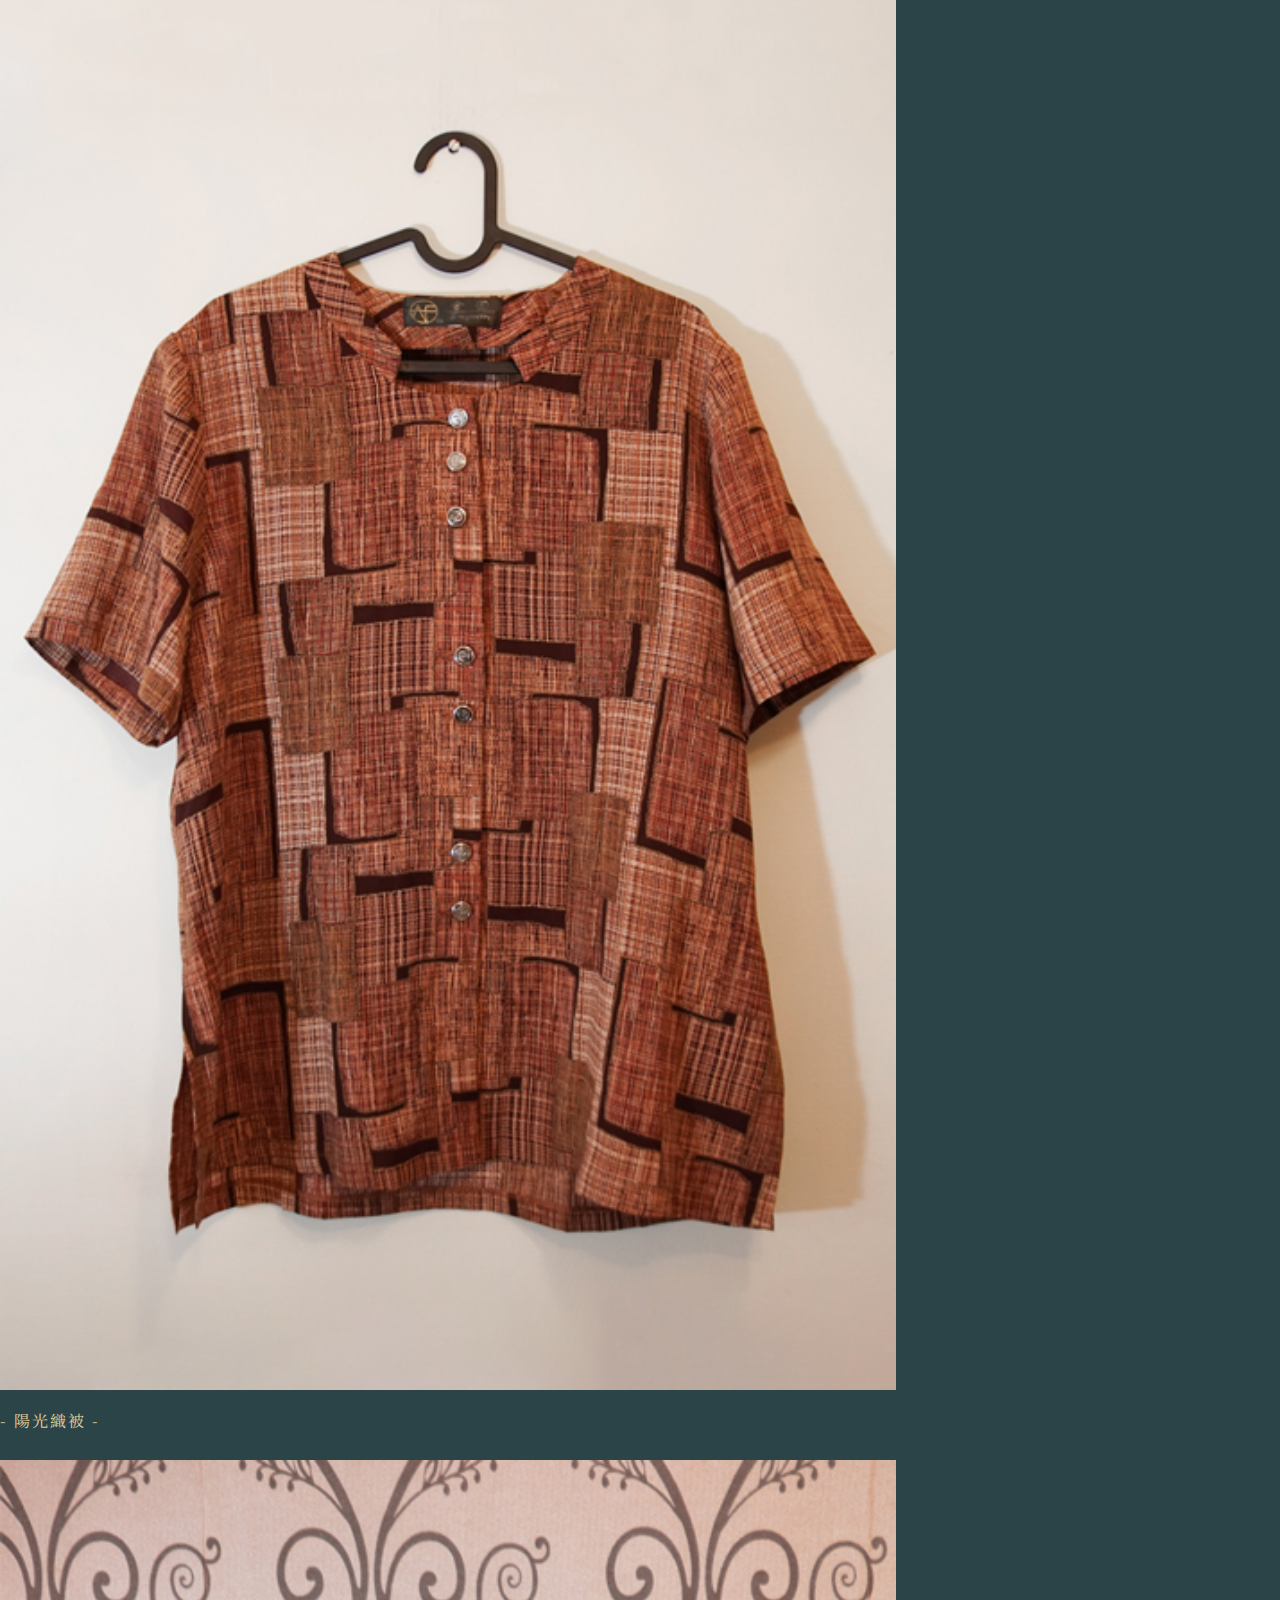
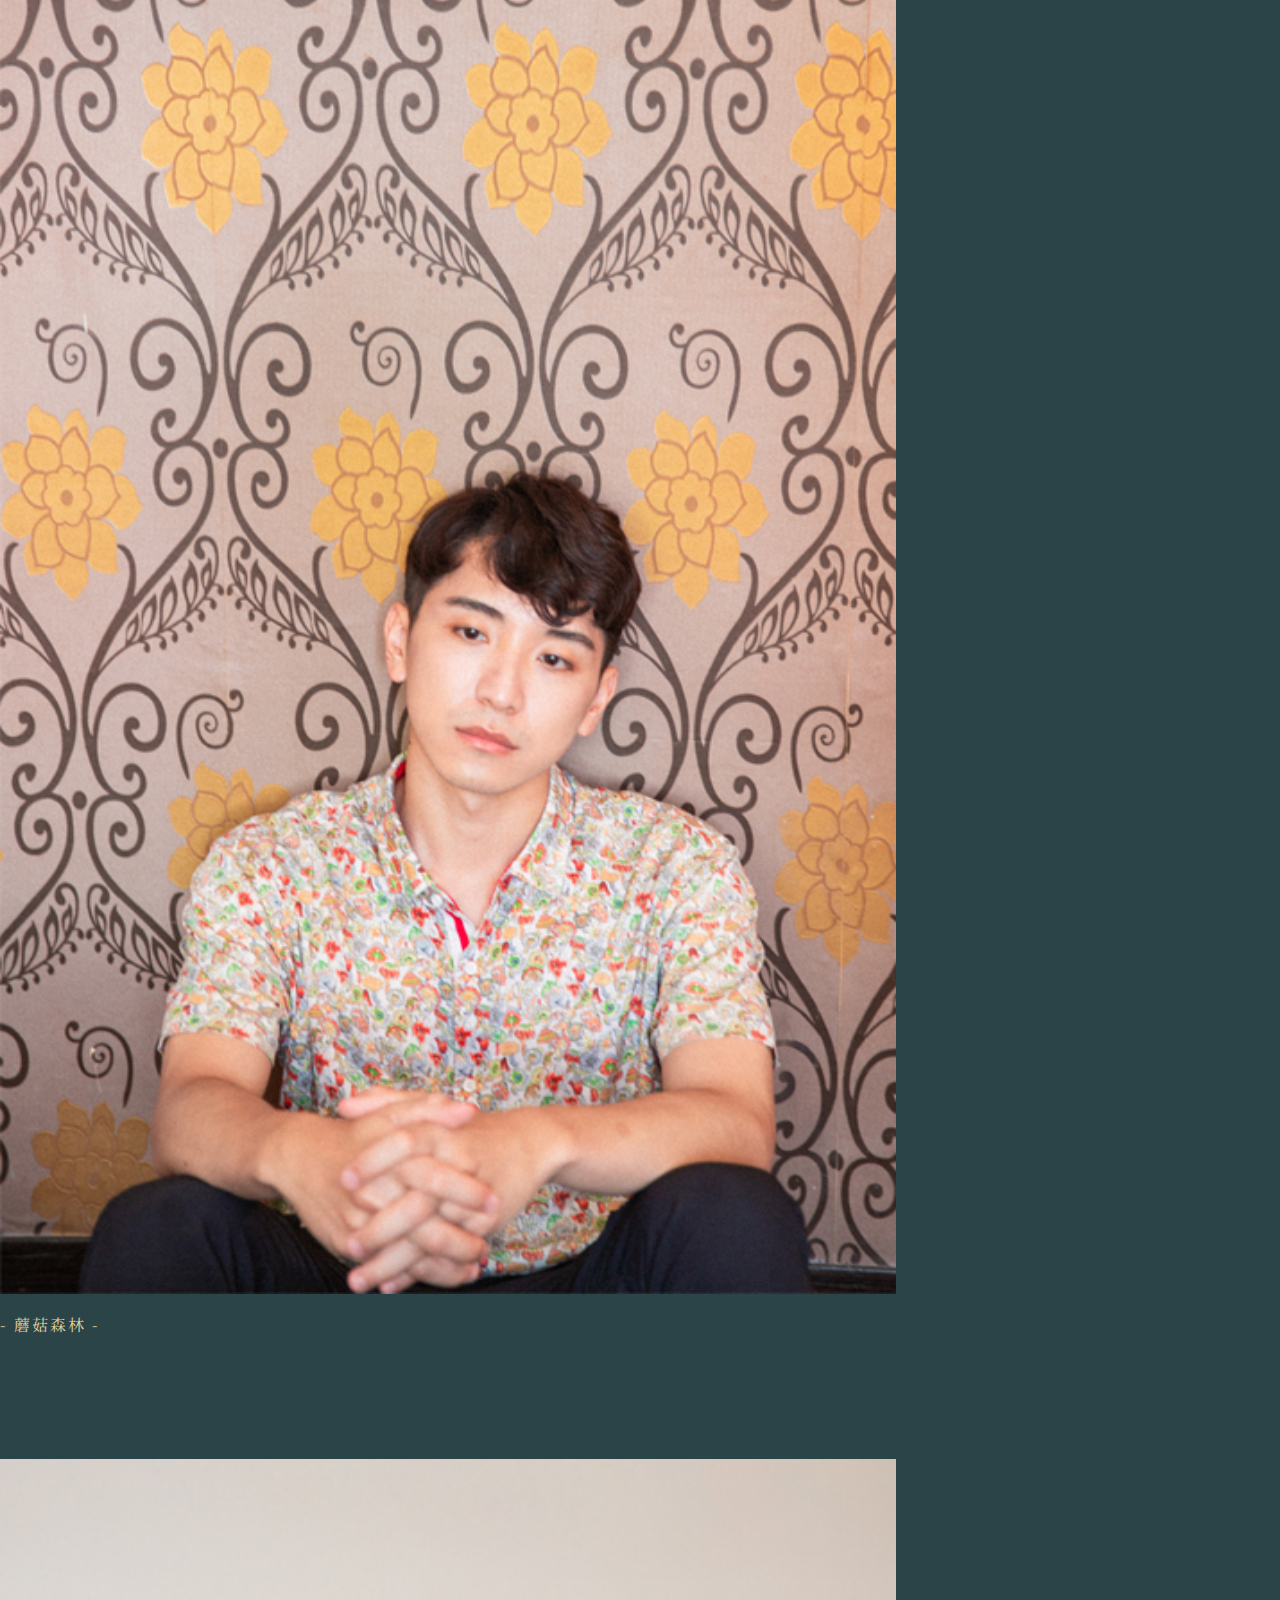
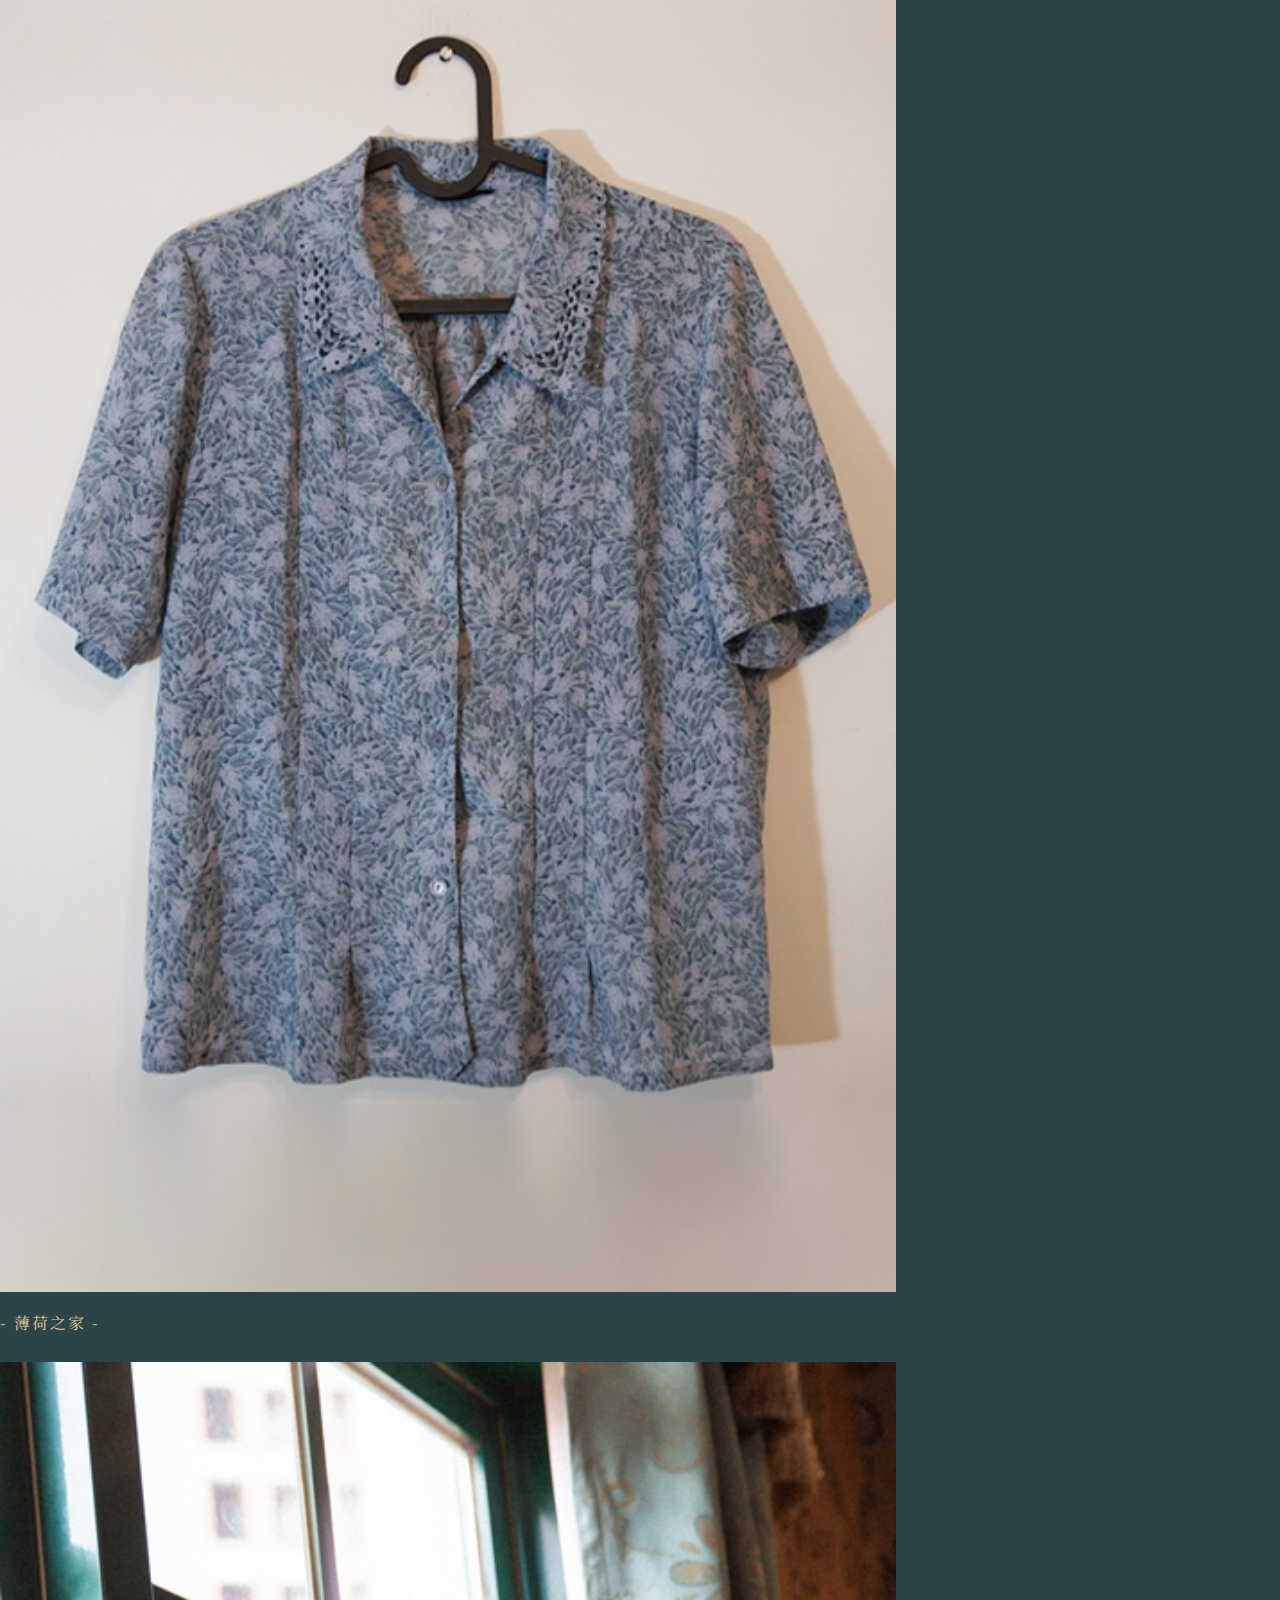
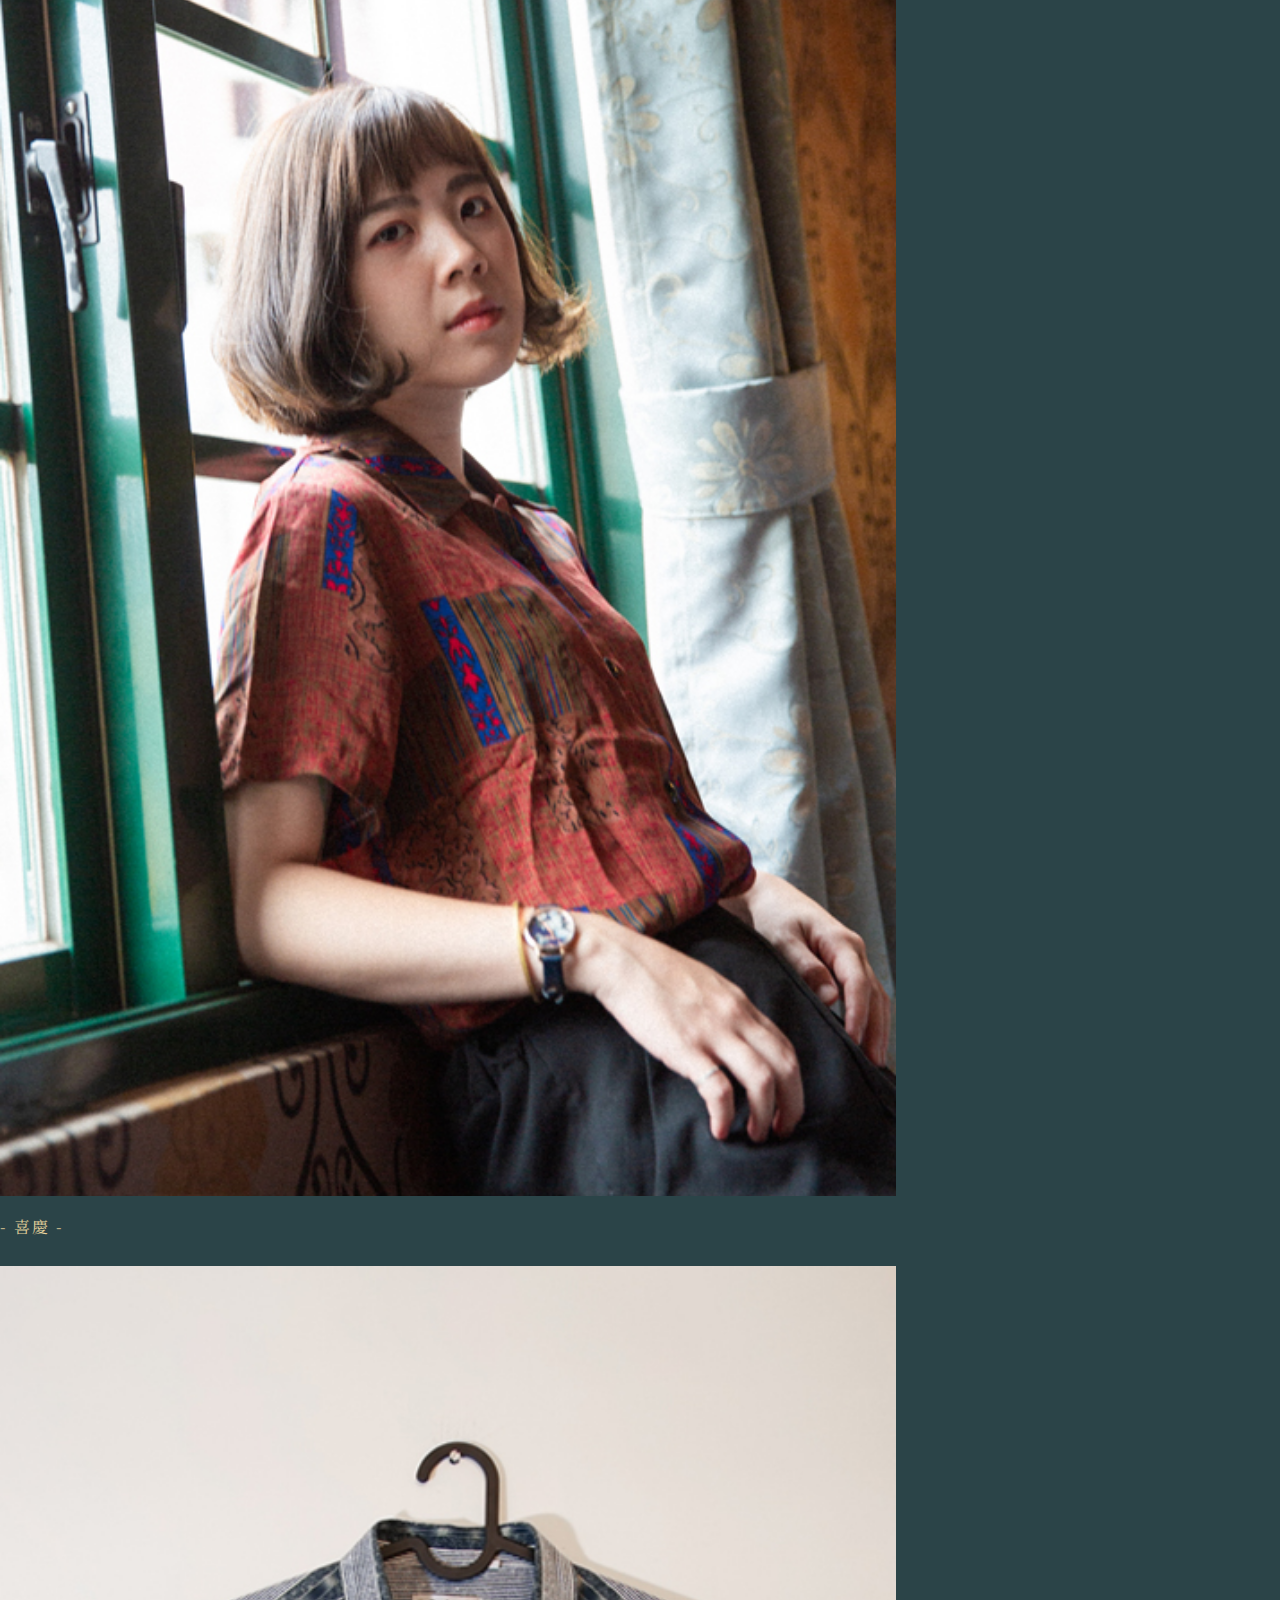
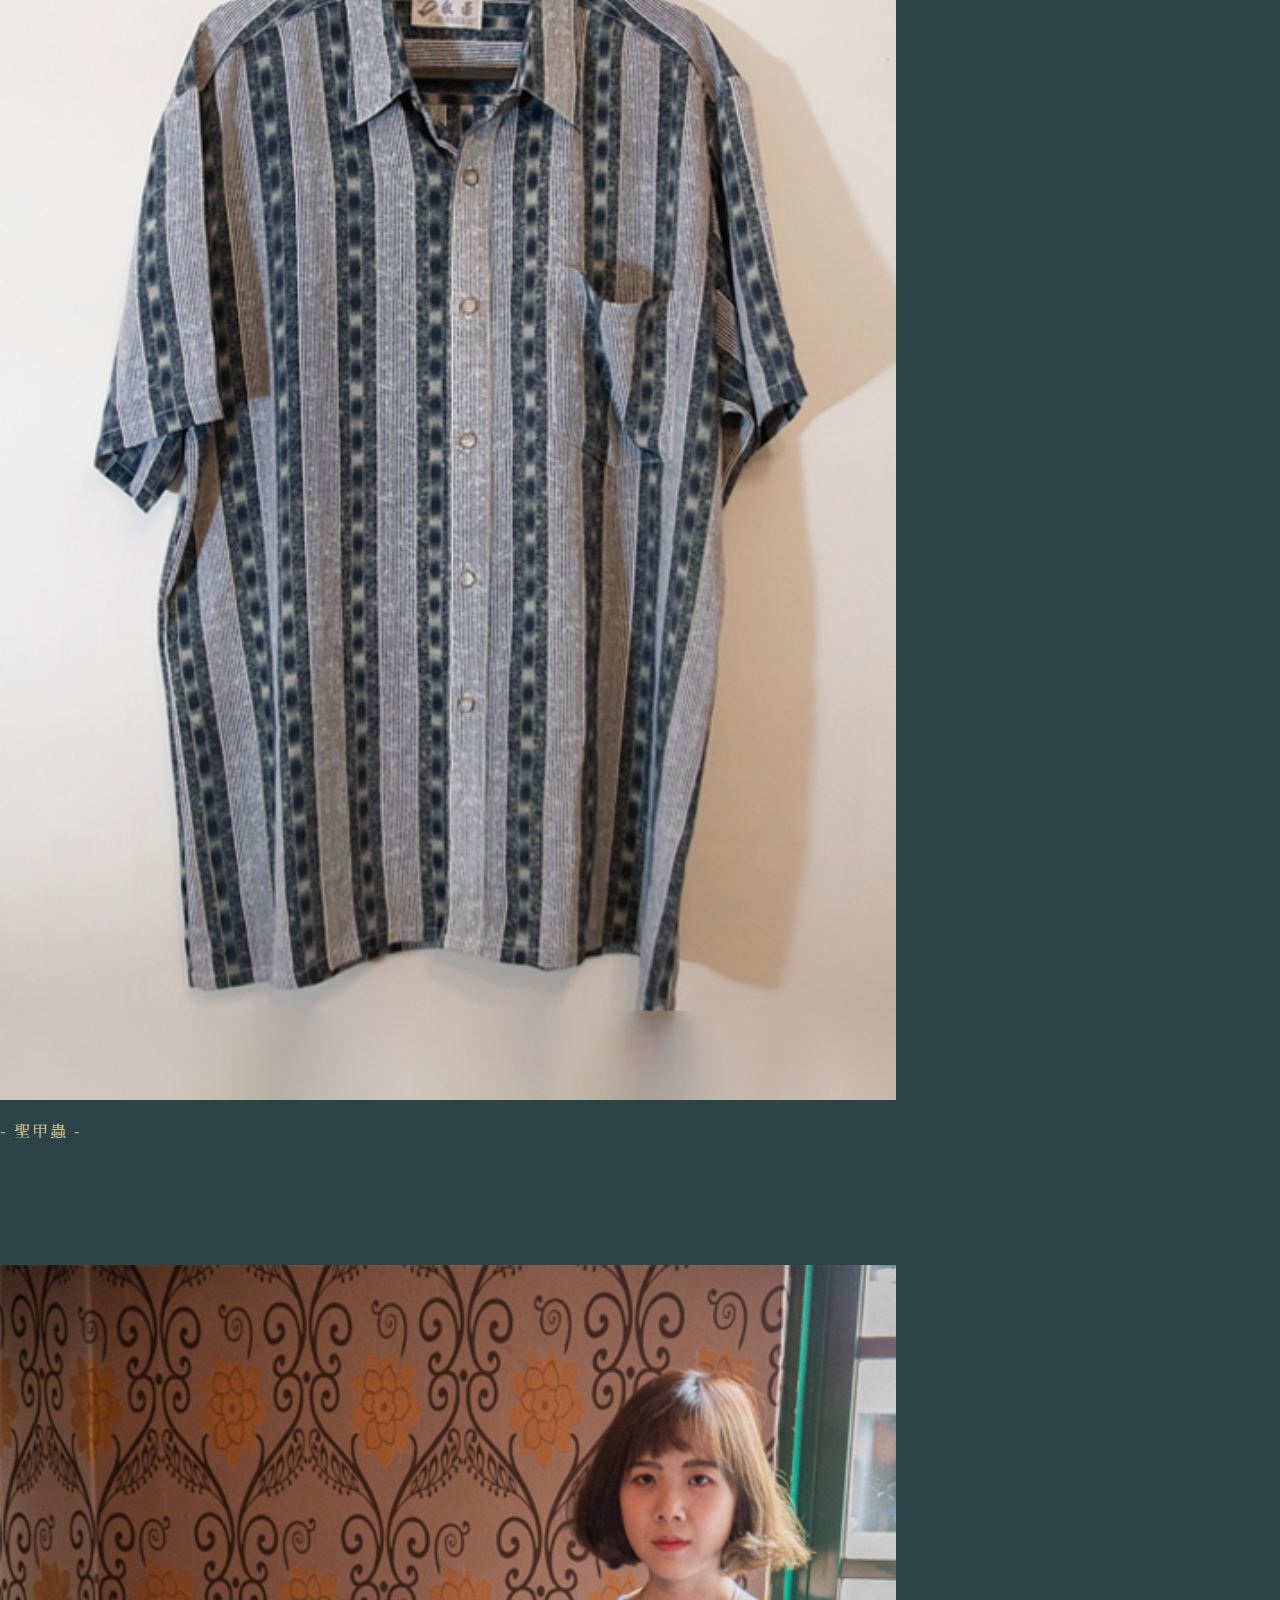
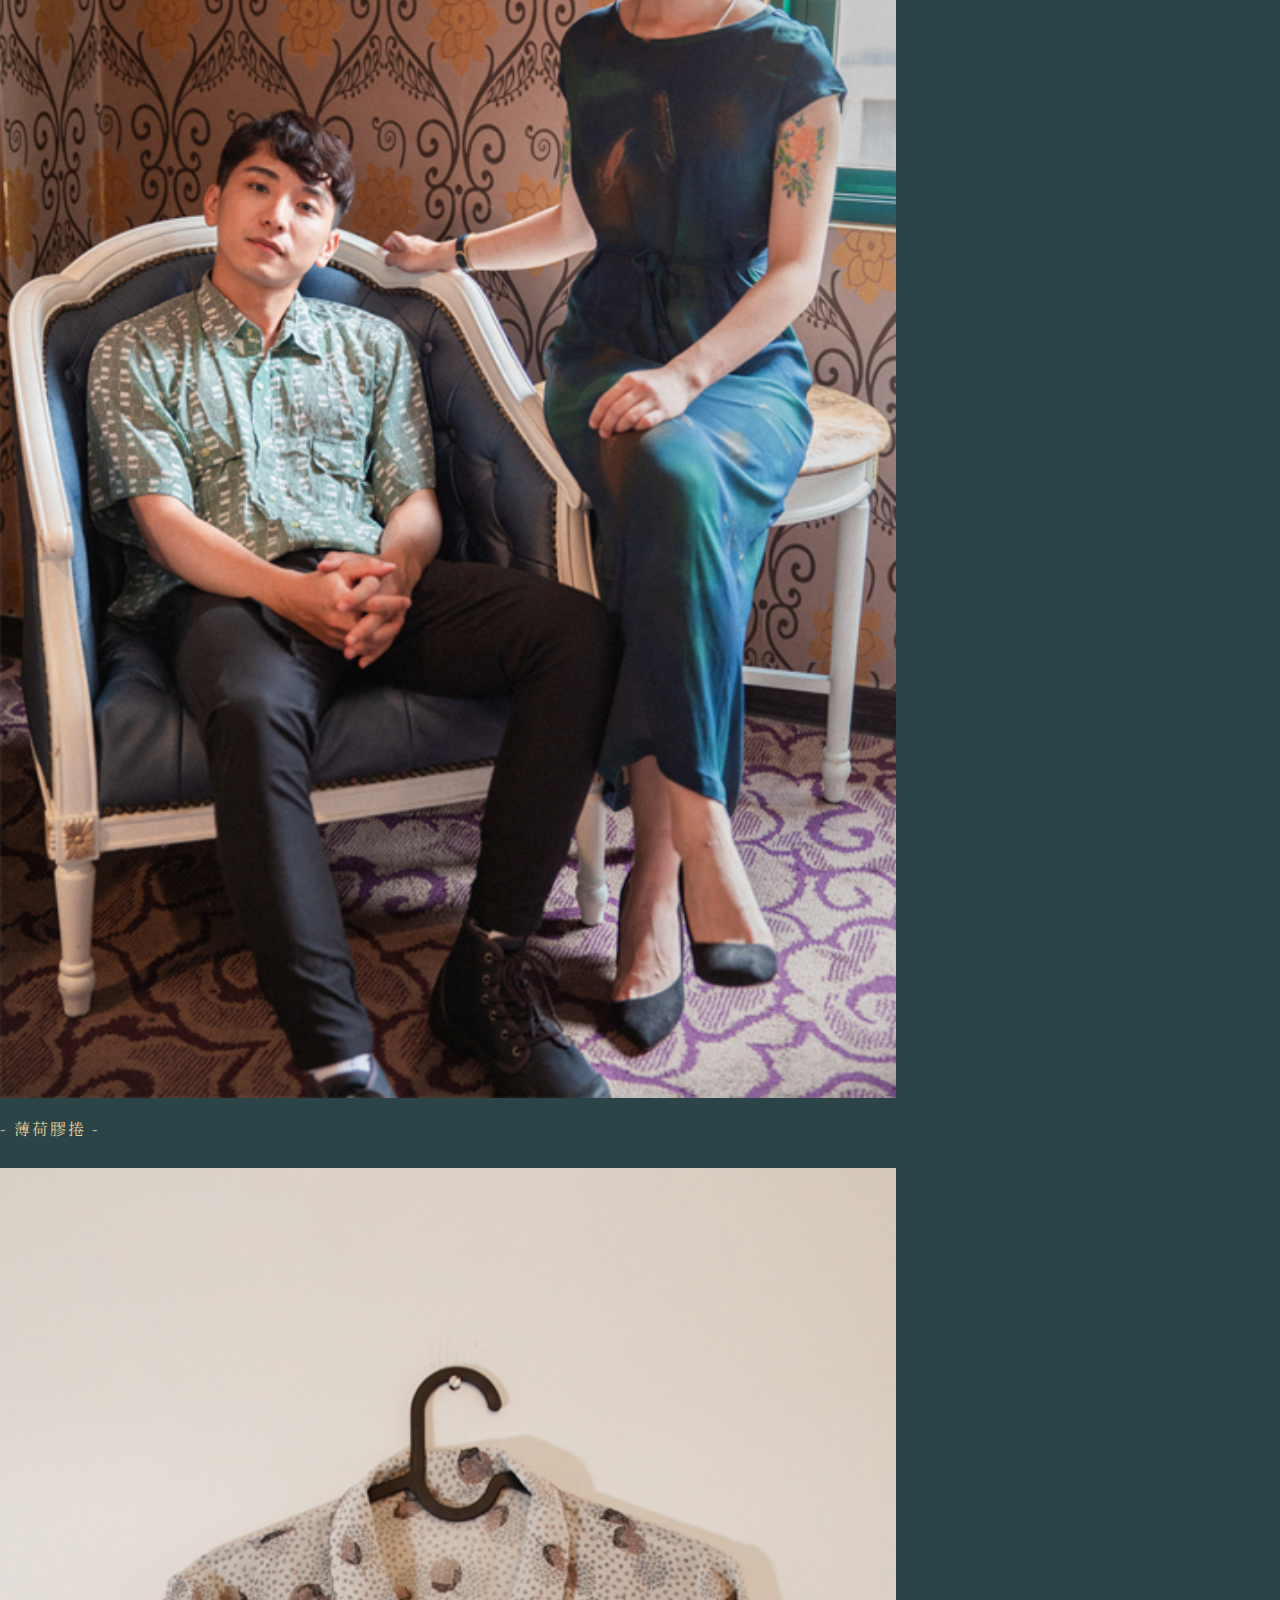
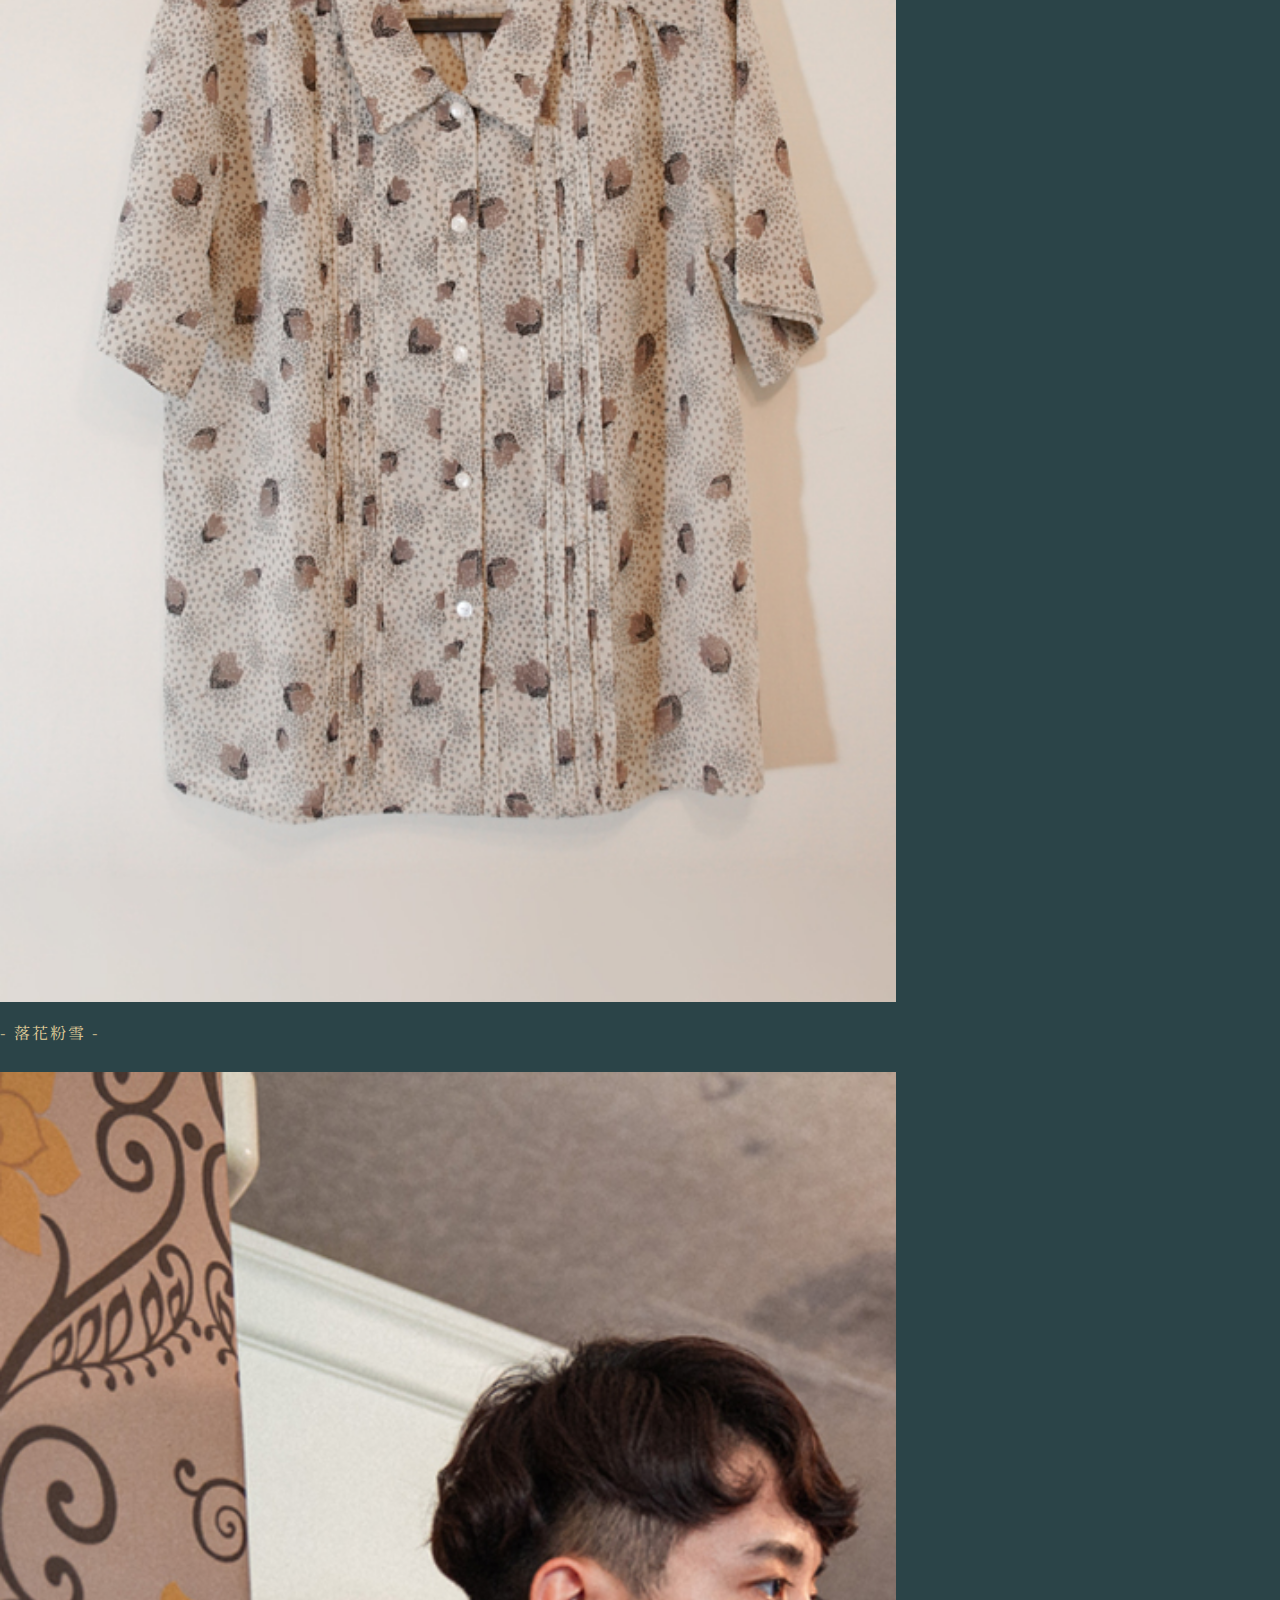
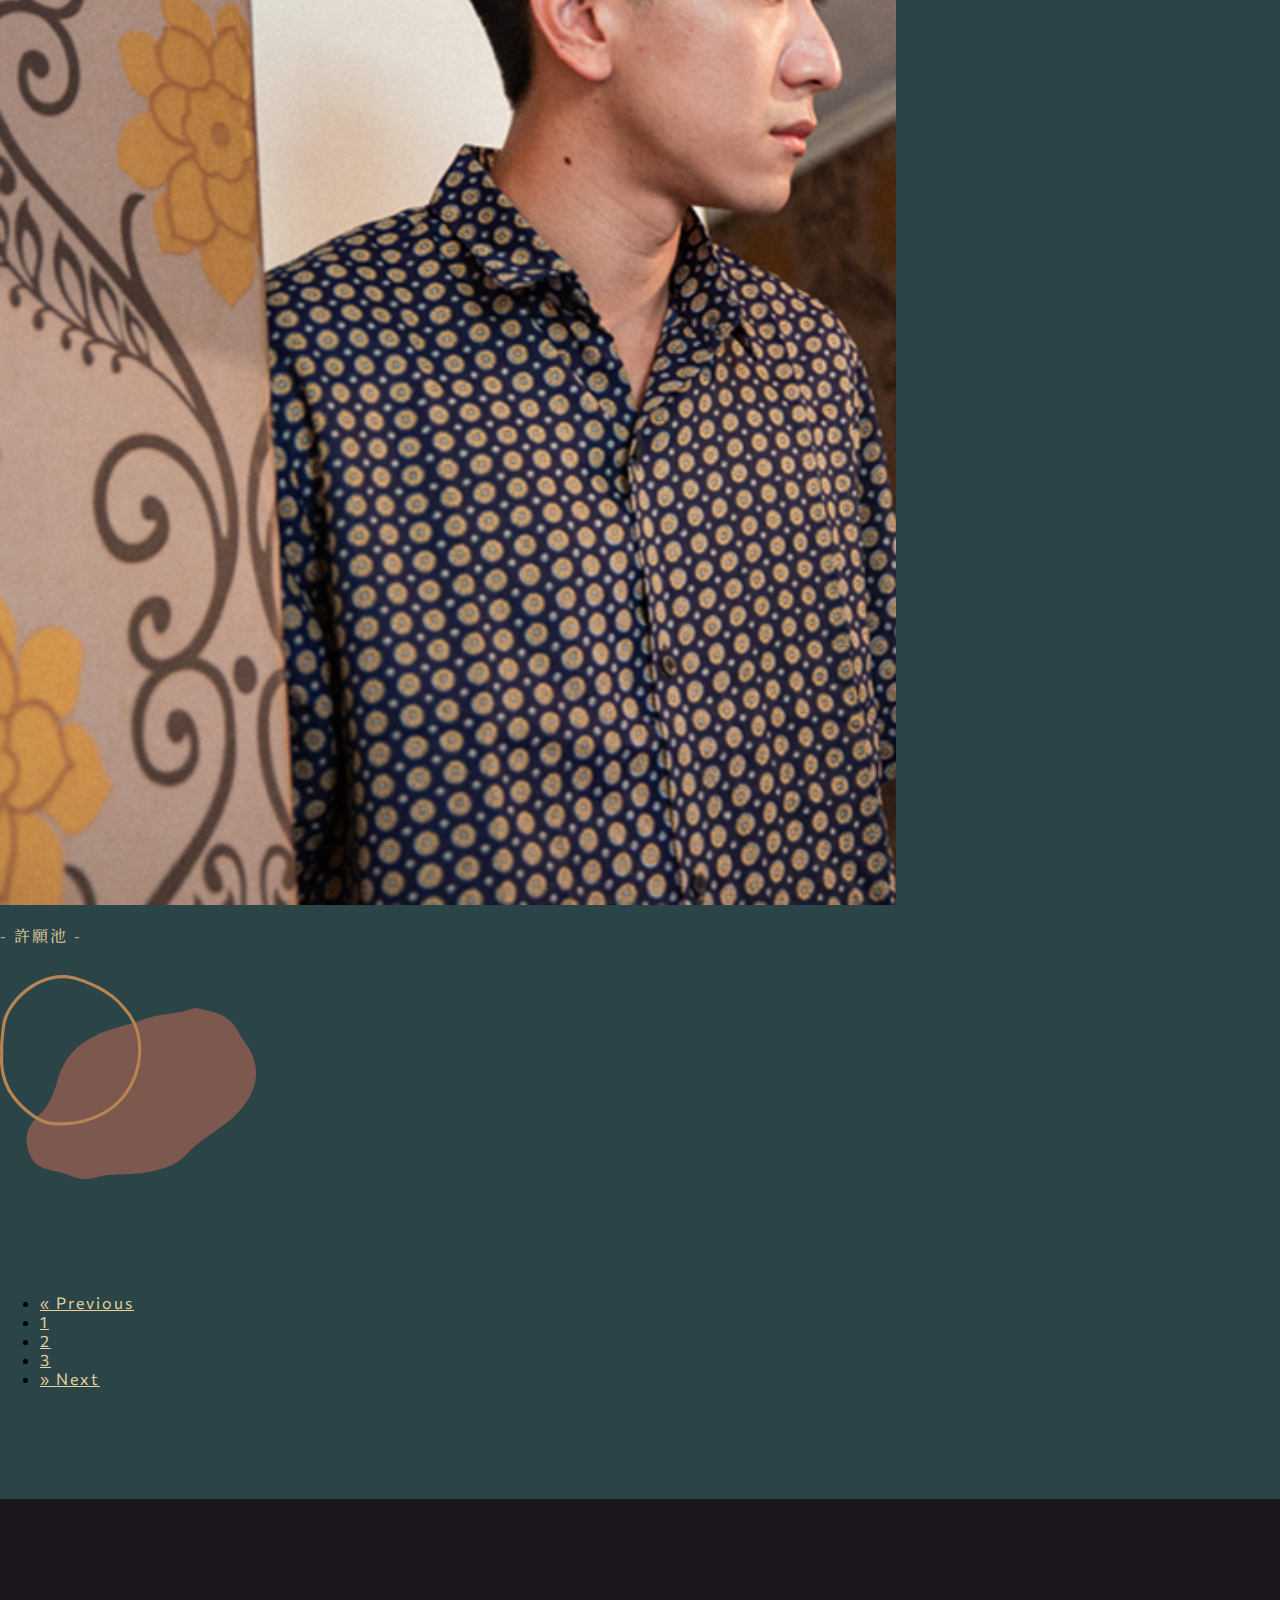
<file: clothes.html>
<!DOCTYPE html>
<html lang="en">

<head>
    <meta charset="UTF-8">
    <meta name="viewport" content="width=device-width, initial-scale=1.0">
    <title>Clothes | Yoor Vingtage</title>
    <link rel="stylesheet" href="https://stackpath.bootstrapcdn.com/bootstrap/4.2.1/css/bootstrap.min.css"
        integrity="sha384-GJzZqFGwb1QTTN6wy59ffF1BuGJpLSa9DkKMp0DgiMDm4iYMj70gZWKYbI706tWS" crossorigin="anonymous">
    <link
        href="https://fonts.googleapis.com/css2?family=Commissioner:wght@100;200;300;400;500;600;700;800;900&display=swap"
        rel="stylesheet">
    <link href="https://fonts.googleapis.com/css2?family=Noto+Serif+TC:wght@200;300;400;500;600;700;900&display=swap"
        rel="stylesheet">
    <link rel="stylesheet" href="./style_clothes.css">
    <link rel="icon" href="./Link/SVG/icon-head.svg" type=" image/x-icon" />
    <style>

    </style>
</head>

<body>
    <header>
        <div class="fluid-container">
            <nav class="navbar navbar-expand-lg fixed-top">
                <a class="navbar-brand" href="./index.html">
                    <img src="./Link/SVG/icon-logo.svg" alt="">
                </a>
                <!-- hamburger -->
                <button class="navbar-toggler" type="button" data-toggle="collapse"
                    data-target="#navbarSupportedContent" aria-controls="navbarSupportedContent" aria-expanded="false"
                    aria-label="Toggle navigation">
                    <span class="navbar-toggler-icon">
                        <img src="./Link/SVG/icon-menu.svg" alt="">
                    </span>
                </button>

                <div class="collapse navbar-collapse text-center" id="navbarSupportedContent">
                    <ul class="navbar-nav w-100 justify-content-around">
                        <li class="nav-item">
                            <a class="nav-link fy" href="./index.html">Home</a>
                        </li>
                        <li class="nav-item">
                            <a class="nav-link fy" href="./new_arrival.html">New Arrival</a>
                        </li>
                        <li class="nav-item">
                            <img class="nav-deco" src="./Link/SVG/icon-mountain-fixed.svg" alt="">
                            <a class="nav-link fr" href="./clothes.html">Clothes</a>
                        </li>
                        <li class="nav-item">
                            <a class="nav-link fy" href="./blog.html">Blog</a>
                        </li>
                        <li class="nav-item">
                            <a class="nav-link fy" href="./about.html">About</a>
                        </li>
                        <li class="nav-item">
                            <a class="nav-link fy" href="https://www.facebook.com/yoorvintage/" target="_blank">
                                <svg version=" 1.1" xmlns="http://www.w3.org/2000/svg" width="23" height="23"
                                    viewBox="0 0 32 32">
                                    <title>facebook</title>
                                    <path
                                        d="M19 6h5v-6h-5c-3.86 0-7 3.14-7 7v3h-4v6h4v16h6v-16h5l1-6h-6v-3c0-0.542 0.458-1 1-1z">
                                    </path>
                                </svg>
                            </a>
                        </li>
                        <li class="nav-item">
                            <a class="nav-link fy" href="https://www.instagram.com/yoor_vintage/" target="_blank">
                                <svg version="1.1" xmlns="http://www.w3.org/2000/svg" width="25" height="25"
                                    viewBox="0 0 32 32">
                                    <title>instagram</title>
                                    <path
                                        d="M16 2.881c4.275 0 4.781 0.019 6.462 0.094 1.563 0.069 2.406 0.331 2.969 0.55 0.744 0.288 1.281 0.638 1.837 1.194 0.563 0.563 0.906 1.094 1.2 1.838 0.219 0.563 0.481 1.412 0.55 2.969 0.075 1.688 0.094 2.194 0.094 6.463s-0.019 4.781-0.094 6.463c-0.069 1.563-0.331 2.406-0.55 2.969-0.288 0.744-0.637 1.281-1.194 1.837-0.563 0.563-1.094 0.906-1.837 1.2-0.563 0.219-1.413 0.481-2.969 0.55-1.688 0.075-2.194 0.094-6.463 0.094s-4.781-0.019-6.463-0.094c-1.563-0.069-2.406-0.331-2.969-0.55-0.744-0.288-1.281-0.637-1.838-1.194-0.563-0.563-0.906-1.094-1.2-1.837-0.219-0.563-0.481-1.413-0.55-2.969-0.075-1.688-0.094-2.194-0.094-6.463s0.019-4.781 0.094-6.463c0.069-1.563 0.331-2.406 0.55-2.969 0.288-0.744 0.638-1.281 1.194-1.838 0.563-0.563 1.094-0.906 1.838-1.2 0.563-0.219 1.412-0.481 2.969-0.55 1.681-0.075 2.188-0.094 6.463-0.094zM16 0c-4.344 0-4.887 0.019-6.594 0.094-1.7 0.075-2.869 0.35-3.881 0.744-1.056 0.412-1.95 0.956-2.837 1.85-0.894 0.888-1.438 1.781-1.85 2.831-0.394 1.019-0.669 2.181-0.744 3.881-0.075 1.713-0.094 2.256-0.094 6.6s0.019 4.887 0.094 6.594c0.075 1.7 0.35 2.869 0.744 3.881 0.413 1.056 0.956 1.95 1.85 2.837 0.887 0.887 1.781 1.438 2.831 1.844 1.019 0.394 2.181 0.669 3.881 0.744 1.706 0.075 2.25 0.094 6.594 0.094s4.888-0.019 6.594-0.094c1.7-0.075 2.869-0.35 3.881-0.744 1.050-0.406 1.944-0.956 2.831-1.844s1.438-1.781 1.844-2.831c0.394-1.019 0.669-2.181 0.744-3.881 0.075-1.706 0.094-2.25 0.094-6.594s-0.019-4.887-0.094-6.594c-0.075-1.7-0.35-2.869-0.744-3.881-0.394-1.063-0.938-1.956-1.831-2.844-0.887-0.887-1.781-1.438-2.831-1.844-1.019-0.394-2.181-0.669-3.881-0.744-1.712-0.081-2.256-0.1-6.6-0.1v0z">
                                    </path>
                                    <path
                                        d="M16 7.781c-4.537 0-8.219 3.681-8.219 8.219s3.681 8.219 8.219 8.219 8.219-3.681 8.219-8.219c0-4.537-3.681-8.219-8.219-8.219zM16 21.331c-2.944 0-5.331-2.387-5.331-5.331s2.387-5.331 5.331-5.331c2.944 0 5.331 2.387 5.331 5.331s-2.387 5.331-5.331 5.331z">
                                    </path>
                                    <path
                                        d="M26.462 7.456c0 1.060-0.859 1.919-1.919 1.919s-1.919-0.859-1.919-1.919c0-1.060 0.859-1.919 1.919-1.919s1.919 0.859 1.919 1.919z">
                                    </path>
                                </svg></a>
                        </li>
                    </ul>
                </div>
            </nav>
        </div>
    </header>

    <div class="space"></div>
    <div class="space"></div>

    <div class="side-nav pl-5 position-fixed">
        <ul class="list-group">
            <li class="py-0">
                <a href="#">- New Arrival</a>
            </li>
            <li class="py-1">
                <a href="#">- Summer Sale</a>
            </li>
            <li class="py-1">
                <a href="#">- Shirt</a>
            </li>
            <li class="py-1">
                <a href="#">- One Piece</a>
            </li>
        </ul>
    </div>

    <section class="line-up">
        <div class="container">
            <div class="row grid-show">
                <div class="col-lg-4 col-md-4 col-sm-4 col-12">
                    <div class="cloth-card text-center">
                        <img src="./Link/image/clothes/clothes-01.jpg" alt="">
                        <p class="product-name pt-2 mb-0">- 丑角 -</p>
                        <p class="product-price">$380</p>
                    </div>
                </div>
                <div class="col-lg-4 col-md-4 col-sm-4 col-12  mt-lg-0 mt-md-0 mt-3">
                    <div class="cloth-card text-center">
                        <img src="./Link/image/clothes/clothes-02.jpg" alt="">
                        <p class="product-name pt-2 mb-0">- 陽光織被 -</p>
                        <p class="product-price">$400</p>
                    </div>
                </div>
                <div class="col-lg-4 col-md-4 col-sm-4 col-12 mt-lg-0 mt-md-0 mt-3">
                    <div class="cloth-card text-center">
                        <img src="./Link/image/clothes/clothes-03.jpg" alt="">
                        <p class="product-name pt-2 mb-0">- 蘑菇森林 -</p>
                        <p class="product-price">$380</p>
                    </div>
                </div>
            </div>
            <div class="space"></div>
            <div class="row grid-show">
                <div class="col-lg-4 col-md-4 col-sm-4 col-12">
                    <div class="cloth-card text-center mb-lg-5">
                        <img src="./Link/image/clothes/clothes-04.jpg" alt="">
                        <p class="product-name pt-2 mb-0">- 薄荷之家 -</p>
                        <p class="product-price">$400</p>
                    </div>
                </div>
                <div class="col-lg-4 col-md-4 col-sm-4 col-12 mt-lg-0 mt-md-0 mt-3">
                    <div class="cloth-card text-center">
                        <img src="./Link/image/clothes/clothes-05.jpg" alt="">
                        <p class="product-name pt-2 mb-0">- 喜慶 -</p>
                        <p class="product-price">$380</p>
                    </div>
                </div>
                <div class="col-lg-4 col-md-4 col-sm-4 col-12 mt-lg-0 mt-md-0 mt-3">
                    <div class="cloth-card text-center">
                        <img src="./Link/image/clothes/clothes-06.jpg" alt="">
                        <p class="product-name pt-2 mb-0">- 聖甲蟲 -</p>
                        <p class="product-price">$550</p>
                    </div>
                </div>
            </div>
            <div class="space"></div>
            <div class="row grid-show">
                <div class="col-lg-4 col-md-4 col-sm-4 col-12">
                    <div class="cloth-card text-center">
                        <img src="./Link/image/clothes/clothes-07.jpg" alt="">
                        <p class="product-name pt-2 mb-0">- 薄荷膠捲 -</p>
                        <p class="product-price">$300</p>
                    </div>
                </div>
                <div class="col-lg-4 col-md-4 col-sm-4 col-12 mt-lg-0 mt-md-0 mt-3">
                    <div class="cloth-card text-center">
                        <img src="./Link/image/clothes/clothes-08.jpg" alt="">
                        <p class="product-name pt-2 mb-0">- 落花粉雪 -</p>
                        <p class="product-price">$420</p>
                    </div>
                </div>
                <div class="col-lg-4 col-md-4 col-sm-4 col-12 mt-lg-0 mt-md-0 mt-3">
                    <div class="cloth-card text-center">
                        <img src="./Link/image/clothes/clothes-09.jpg" alt="">
                        <p class="product-name pt-2 mb-0">- 許願池 -</p>
                        <p class="product-price">$380</p>
                    </div>
                </div>
            </div>
        </div>
    </section>

    <div class="bg-deco position-fixed">
        <img src="./Link/SVG/icon-cloth-deco.svg" alt="">
    </div>

    <div class="space"></div>

    <!-- cloth detail popup -->
    <div class="product-detail position-fixed">
        <div class="container product-box">
            <div class="row">
                <div class="p-0 col-lg-6 col-md-6">
                    <img class="product-pic" src="./Link/image/clothes/clothes-01.jpg" alt="">
                </div>
                <div class="cloth-info p-lg-5 p-md-5 p-sm-5 p-3 col-lg-5 col-md-5">
                    <div class="deco-text">--------------------------</div>
                    <div class="break"></div>
                    <h2 class="product-name-d ml-2 mb-3">丑角 <span class="price">$380</span></h2>
                    <p class="product-des ml-lg-2 ml-md-2 ml-sm-2 ml-2 mb-lg-5 mb-md-5 mb-sm-5 mb-3">不知道你是否注意過，<br>
                        我身上是由多少花紋拼接，<br>
                        湊出了一個角色逗你發笑。</p>
                    <div class="break"></div>
                    <table class="cloth-size table-bordered text-center ml-lg-2 ml-md-2 ml-sm-2">
                        <tbody>
                            <tr class="cat">
                                <td>肩寬</td>
                                <td>胸圍</td>
                                <td>衣長</td>
                            </tr>
                            <tr class="info">
                                <td>42</td>
                                <td>54</td>
                                <td>63</td>
                            </tr>
                        </tbody>
                    </table>
                    <small class="note ml-2 mt-1">*皆為平鋪直量公分(cm)</small>
                    <div class="break"></div>
                    <button class="buy my-lg-5 my-md-5 my-5-sm mt-3 ml-2">
                        <a href="https://www.instagram.com/p/CDv_rXbnFQh/" target="blank">購買 Buy</a>
                    </button>
                </div>
                <div class="pt-2 col-lg-1 col-md-1">
                    <span class="close">&times;</span>
                </div>
            </div>
        </div>
    </div>


    <nav aria-label="Page navigation ">
        <ul class="pagination justify-content-center">
            <li class="page-item">
                <a class="page-link" href="#" aria-label="Previous">
                    <span aria-hidden="true">&laquo;</span>
                    <span class="sr-only">Previous</span>
                </a>
            </li>
            <li class="page-item"><a class="page-link" href="#">1</a></li>
            <li class="page-item"><a class="page-link" href="#">2</a></li>
            <li class="page-item"><a class="page-link" href="#">3</a></li>
            <li class="page-item">
                <a class="page-link" href="#" aria-label="Next">
                    <span aria-hidden="true">&raquo;</span>
                    <span class="sr-only">Next</span>
                </a>
            </li>
        </ul>
    </nav>

    <div class="space"></div>

    <footer>
        <div class="news-letter pad100">
            <div class="fluid-container">
                <h5 class="mb-3">訂閱我們的電子報</h5>
                <small>Subscribe to our newsletter</small>
                <div class="row mt-4 mb-5">
                    <div class="col-xl-3 col-lg-4 col-md-4 col-sm-4"></div>
                    <div class="col-xl-6 col-lg-4 col-md-4 col-sm-4">
                        <form action="" class="newsletter-form p-4">
                            <input type="text" class="form-control light" id="email" name="email"
                                placeholder="Enter your email and hit enter" required>
                        </form>
                    </div>
                    <div class="col-xl-3 col-lg-4 col-md-4 col-sm-4"></div>
                </div>
            </div>
        </div>

        <div class="second pad50">
            <p class="address p-4">
                COPYRIGHT © 2020 YOOR VI$AGE. ALL RIGHTS RESERVED.
            </p>

        </div>
    </footer>






    <script src="https://code.jquery.com/jquery-3.5.1.js"
        integrity="sha256-QWo7LDvxbWT2tbbQ97B53yJnYU3WhH/C8ycbRAkjPDc=" crossorigin="anonymous"></script>
    <script src="https://cdnjs.cloudflare.com/ajax/libs/popper.js/1.14.6/umd/popper.min.js"
        integrity="sha384-wHAiFfRlMFy6i5SRaxvfOCifBUQy1xHdJ/yoi7FRNXMRBu5WHdZYu1hA6ZOblgut"
        crossorigin="anonymous"></script>
    <script src="https://stackpath.bootstrapcdn.com/bootstrap/4.2.1/js/bootstrap.min.js"
        integrity="sha384-B0UglyR+jN6CkvvICOB2joaf5I4l3gm9GU6Hc1og6Ls7i6U/mkkaduKaBhlAXv9k"
        crossorigin="anonymous"></script>
    <script>
        // navbar-toggler-icon
        $(".navbar-toggler-icon").click(function () {
            $(this).toggleClass("menu-animation");
        });

        // navbar scollUp show
        let scrollLast = 0;

        $(window).scroll(function () {
            // console.log('scrollLast:', scrollLast);
            let scrollNow = $(this).scrollTop();
            // console.log('scrollNow:', scrollNow);

            if (scrollLast < scrollNow) {
                $('.navbar').addClass('hide');
            }
            else {
                $('.navbar').removeClass('hide');
            }

            scrollLast = scrollNow;
        })

        // cloth-card animation
        $('.cloth-card').on('mouseover', function () {
            $(this).addClass('line');
            $(this).addClass('cloth-card-b');
            $(this).children('.product-price').addClass('product-price-open');
            $('.cloth-card').not(this).addClass('cloth-card-s');
            $('.cloth-card').not(this).addClass('op-filter');

        })
        $('.cloth-card').on('mouseleave', function () {
            $(this).removeClass('line');
            $(this).removeClass('cloth-card-b');
            $(this).children('.product-price').removeClass('product-price-open');
            $('.cloth-card').not(this).removeClass('cloth-card-s');
            $('.cloth-card').not(this).removeClass('op-filter');

        })

        // product detail
        $('.cloth-card').on('click', function () {
            $('.product-detail').css('display', 'block');
        })

        $('.close').on('click', function () {
            $('.product-detail').css('display', 'none');
        })

        // product detail closing
        // $(document).click(function (event) {
        //     if (!$(event.target).hasClass('product-box')) {
        //         $('.product-box').hide();
        //     }
        // });


        // news letter box
        $(':text').focus(function () {
            $(this).css('background', '#fff');
        });

    </script>
</body>

</html>
</file>
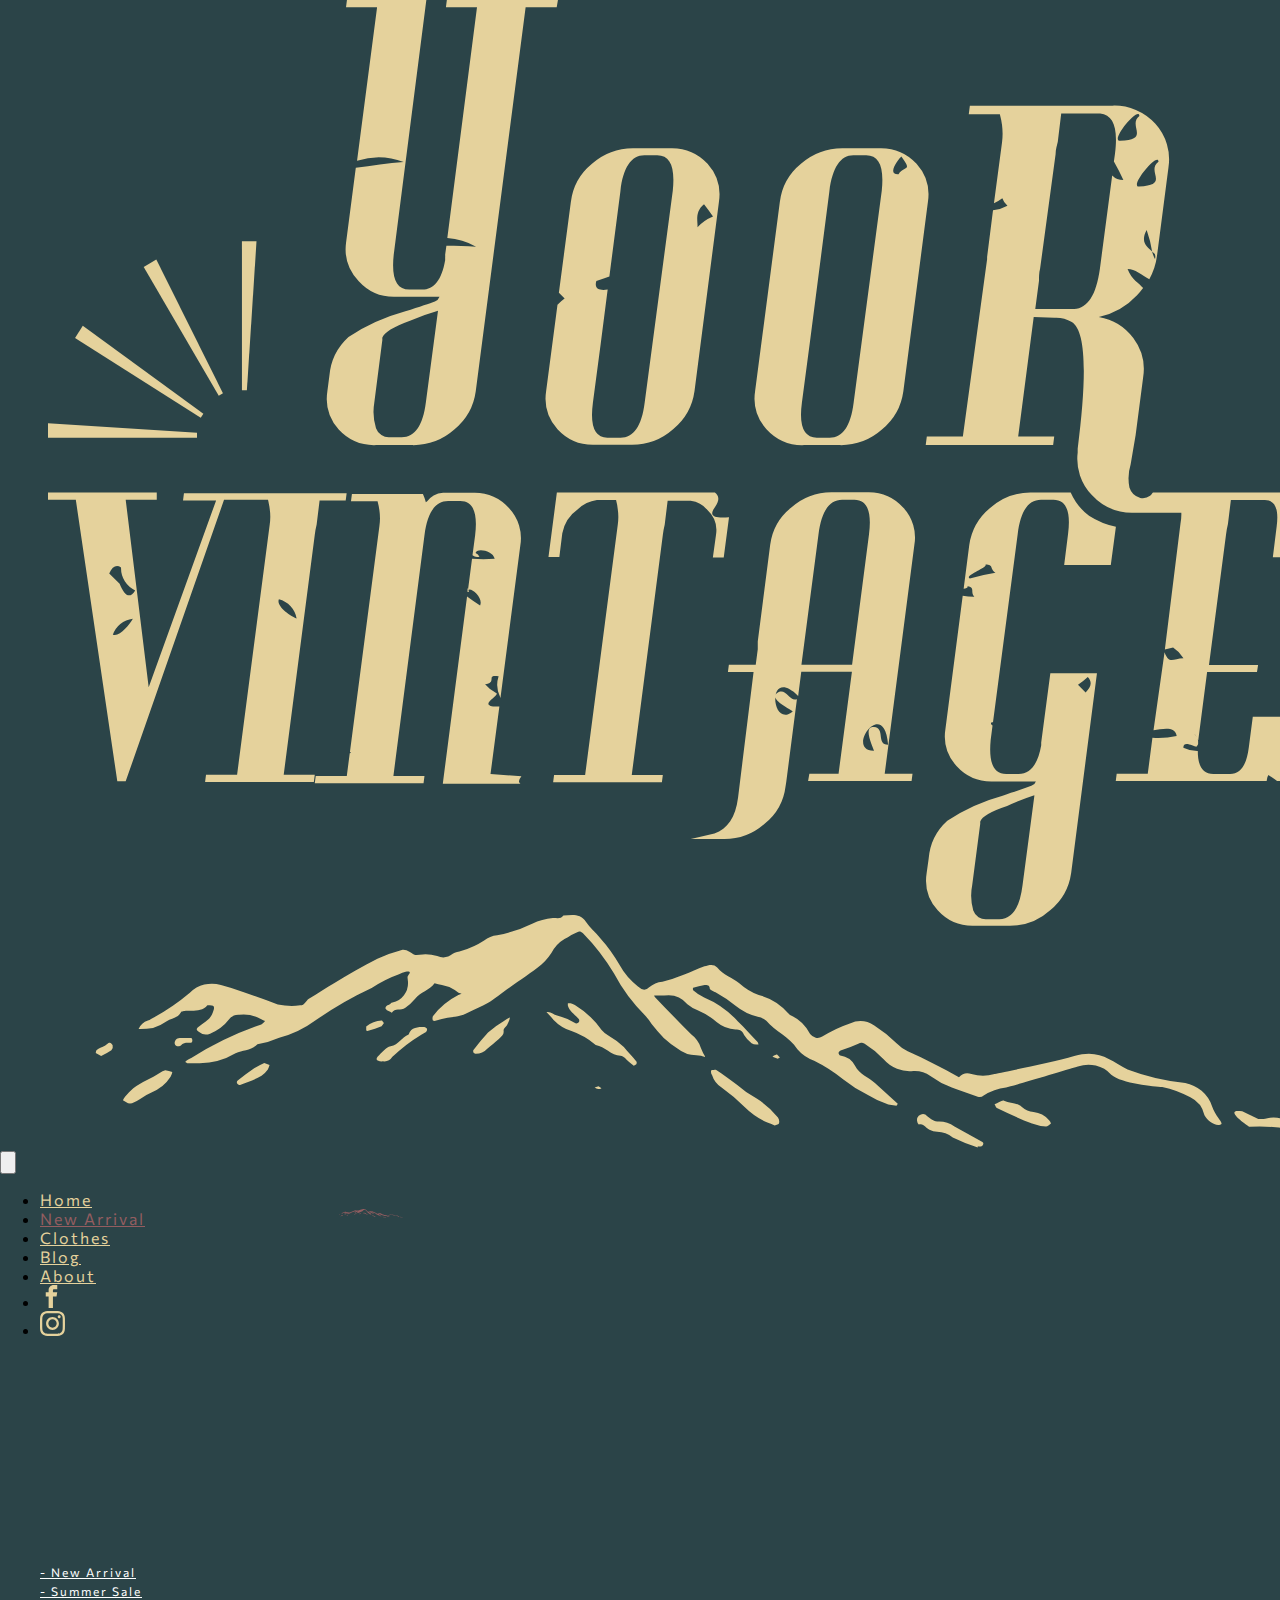
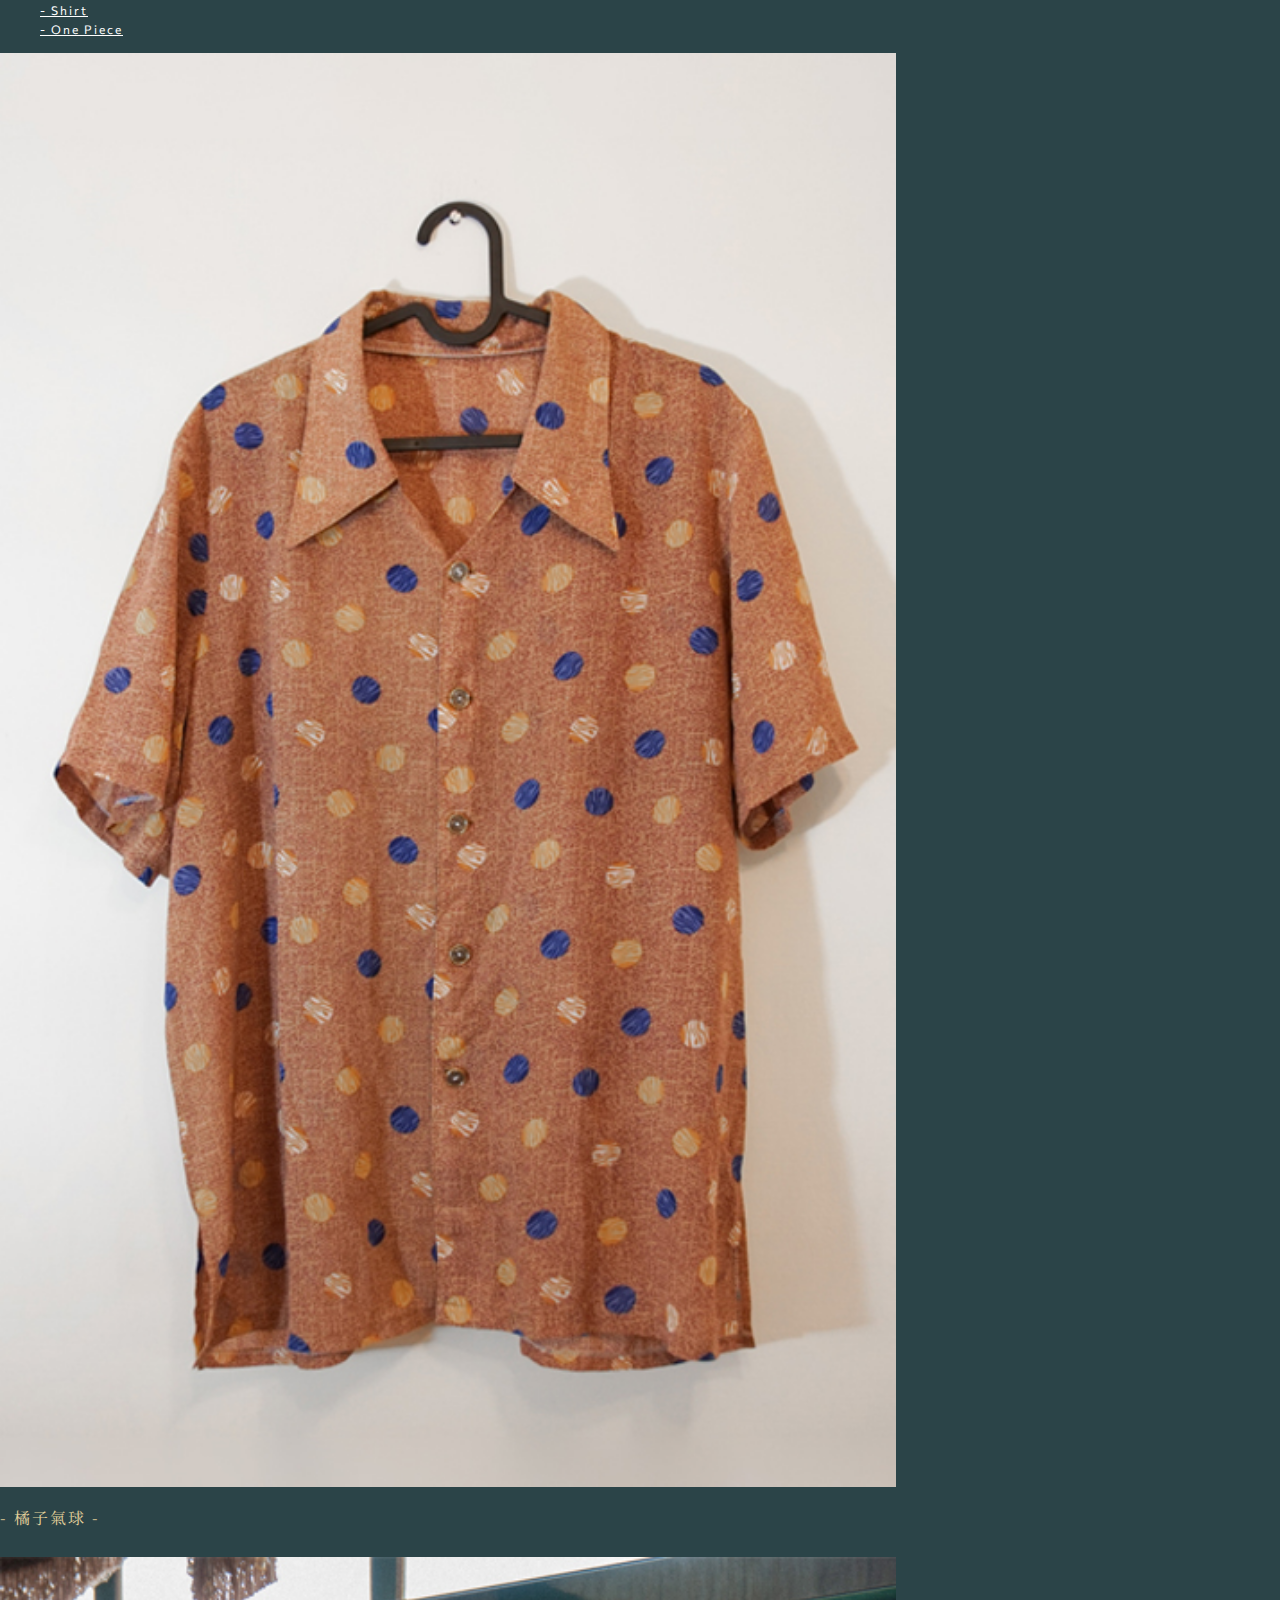
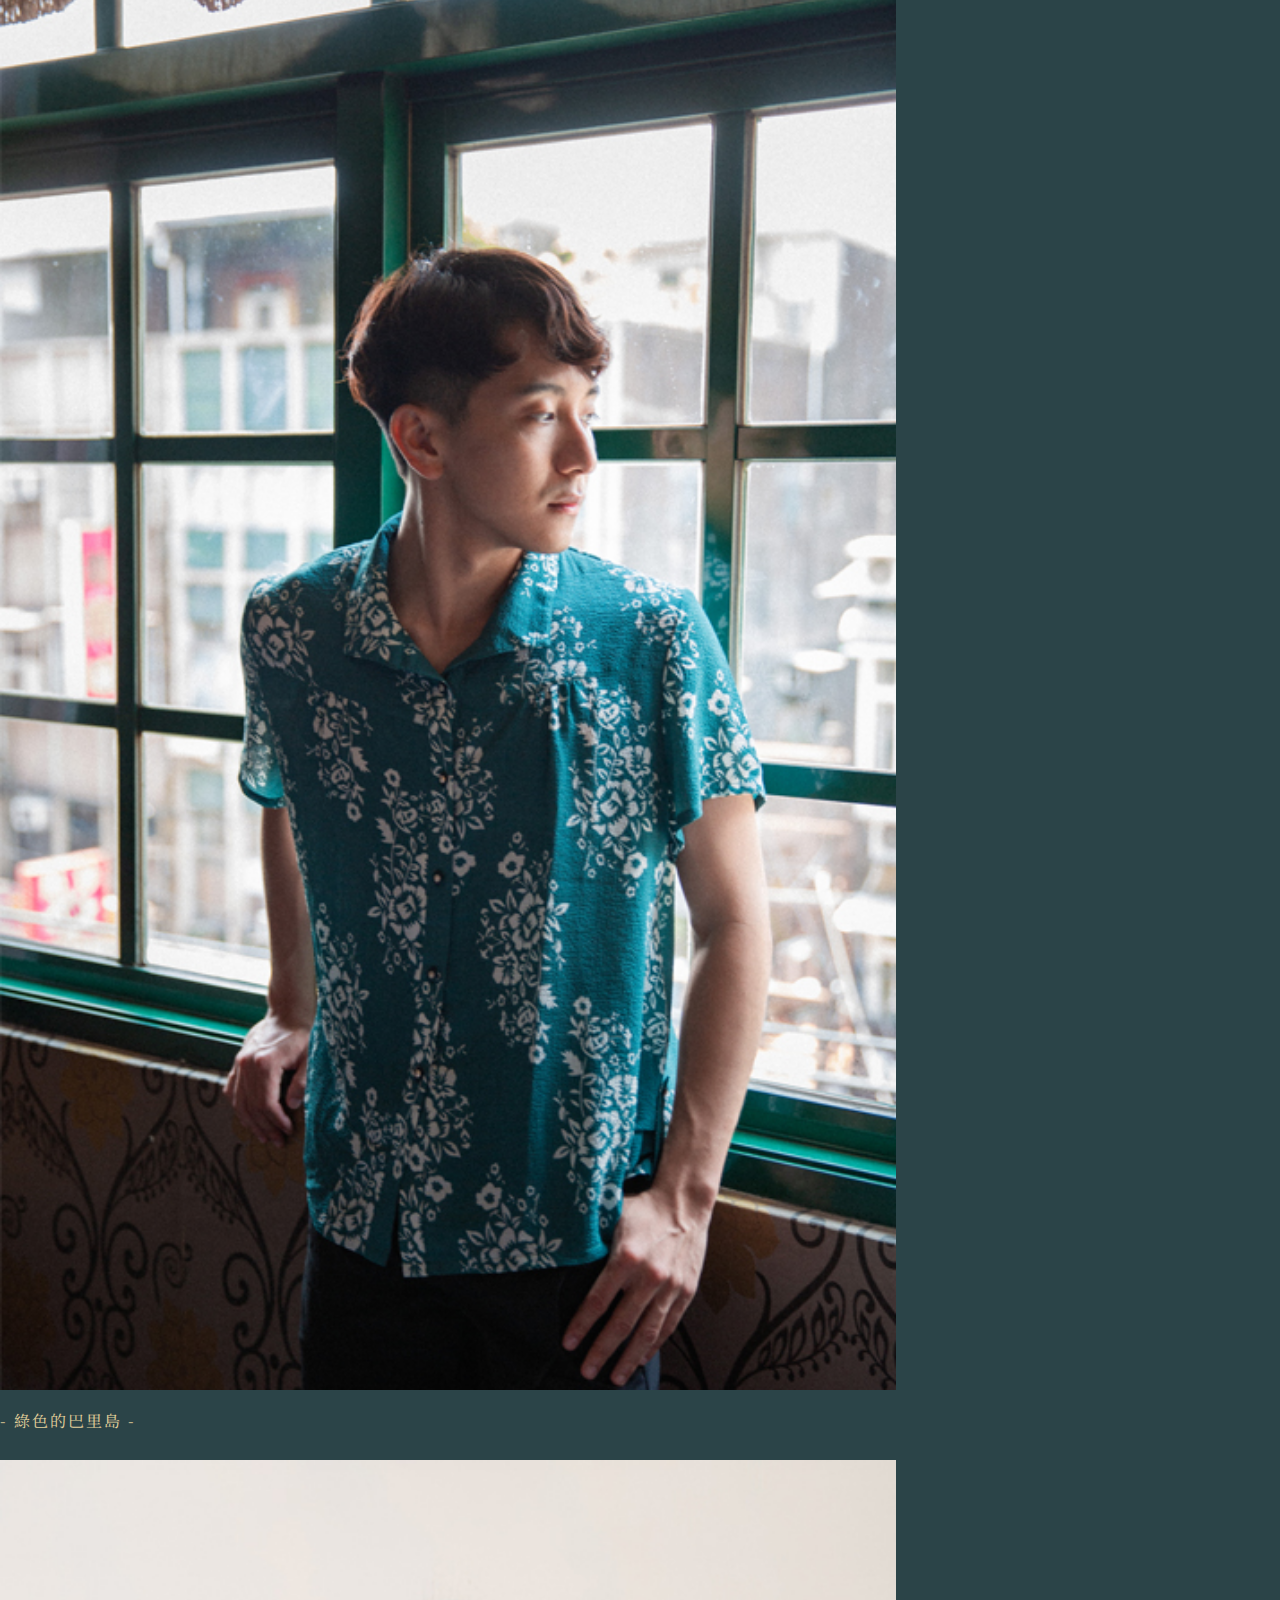
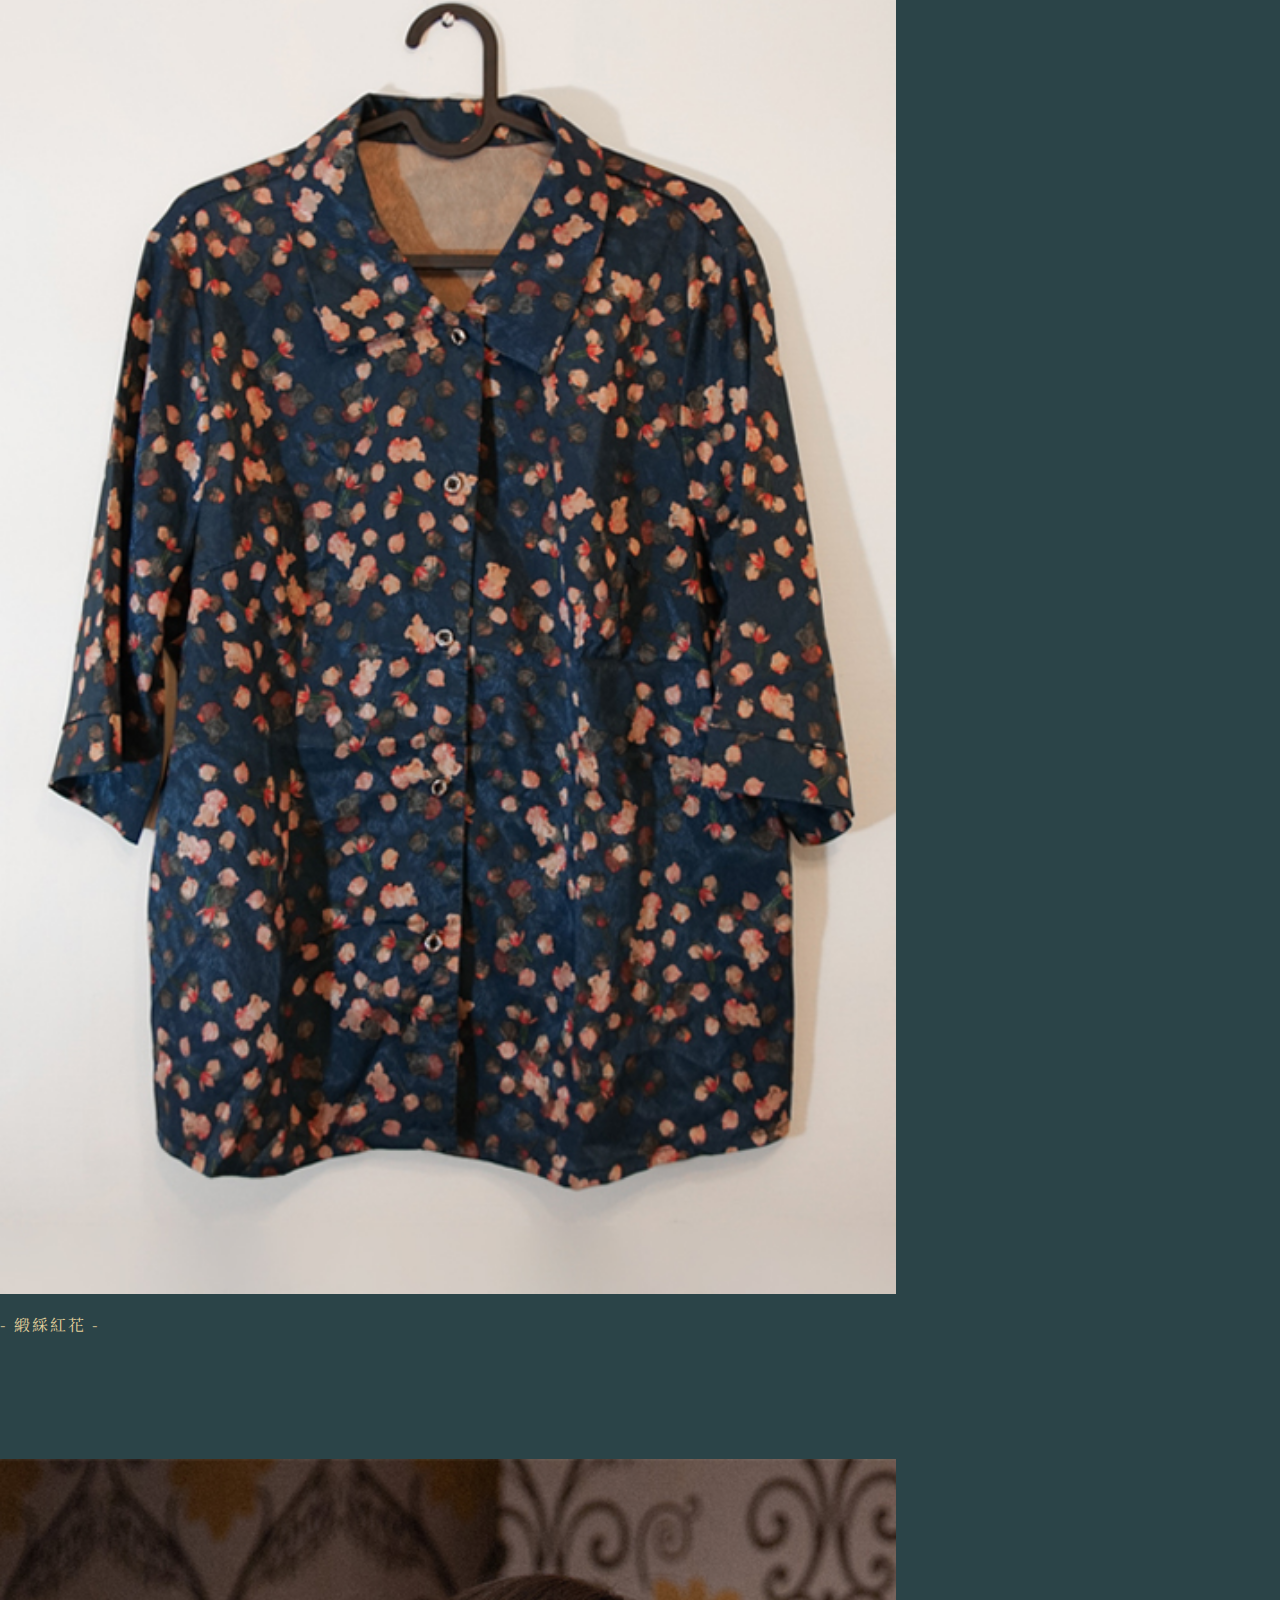
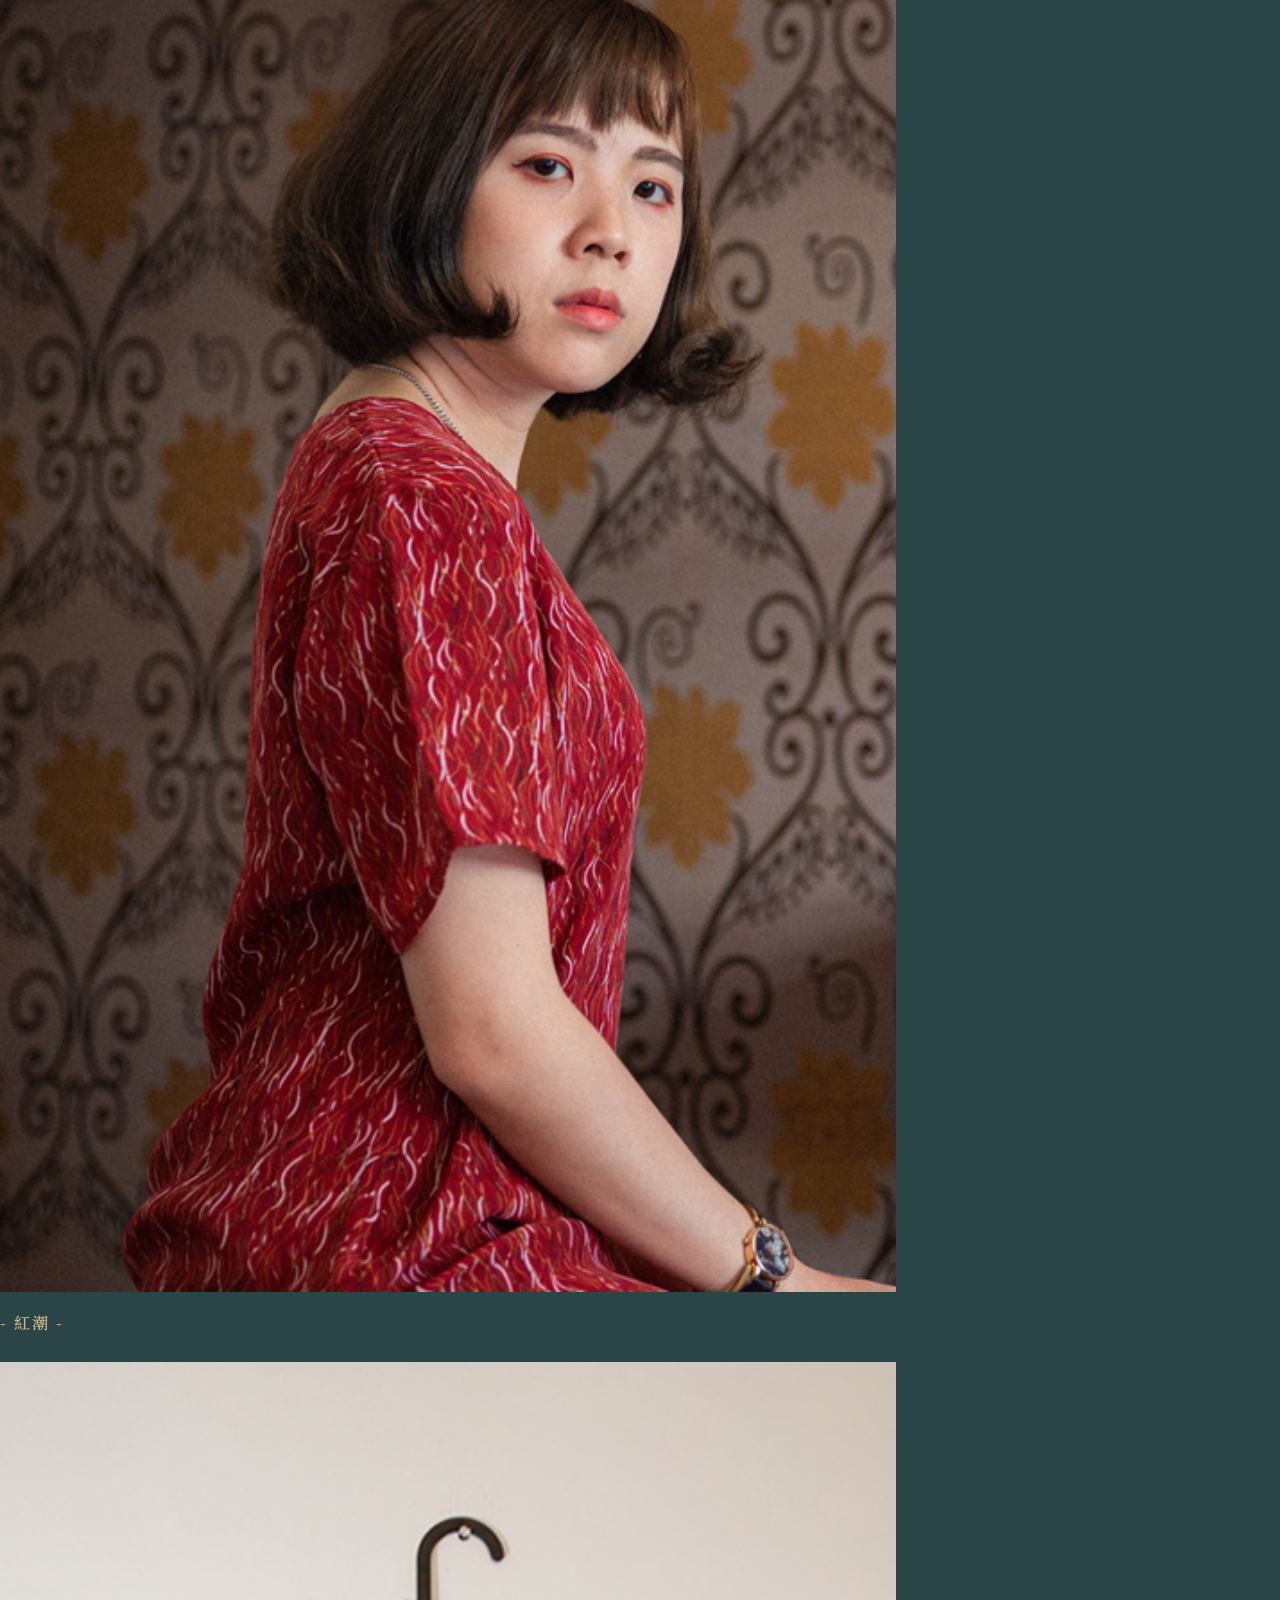
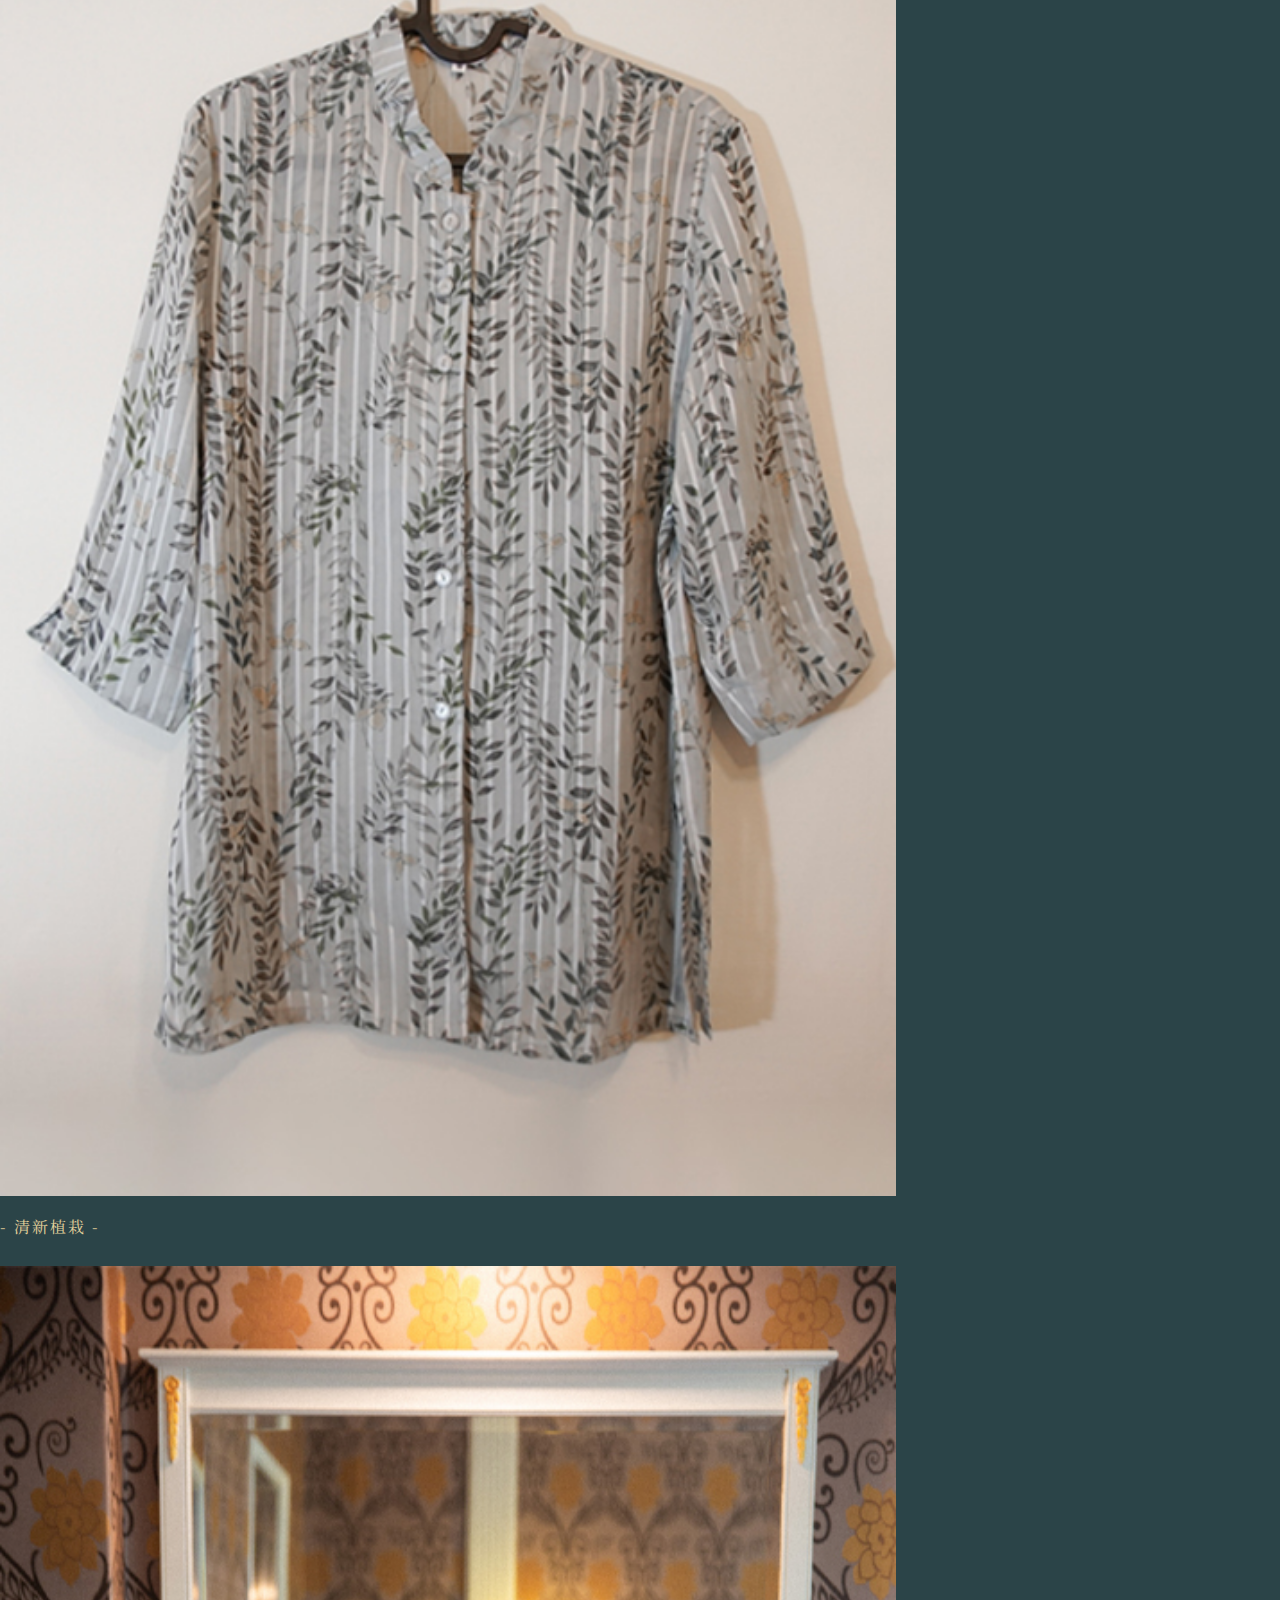
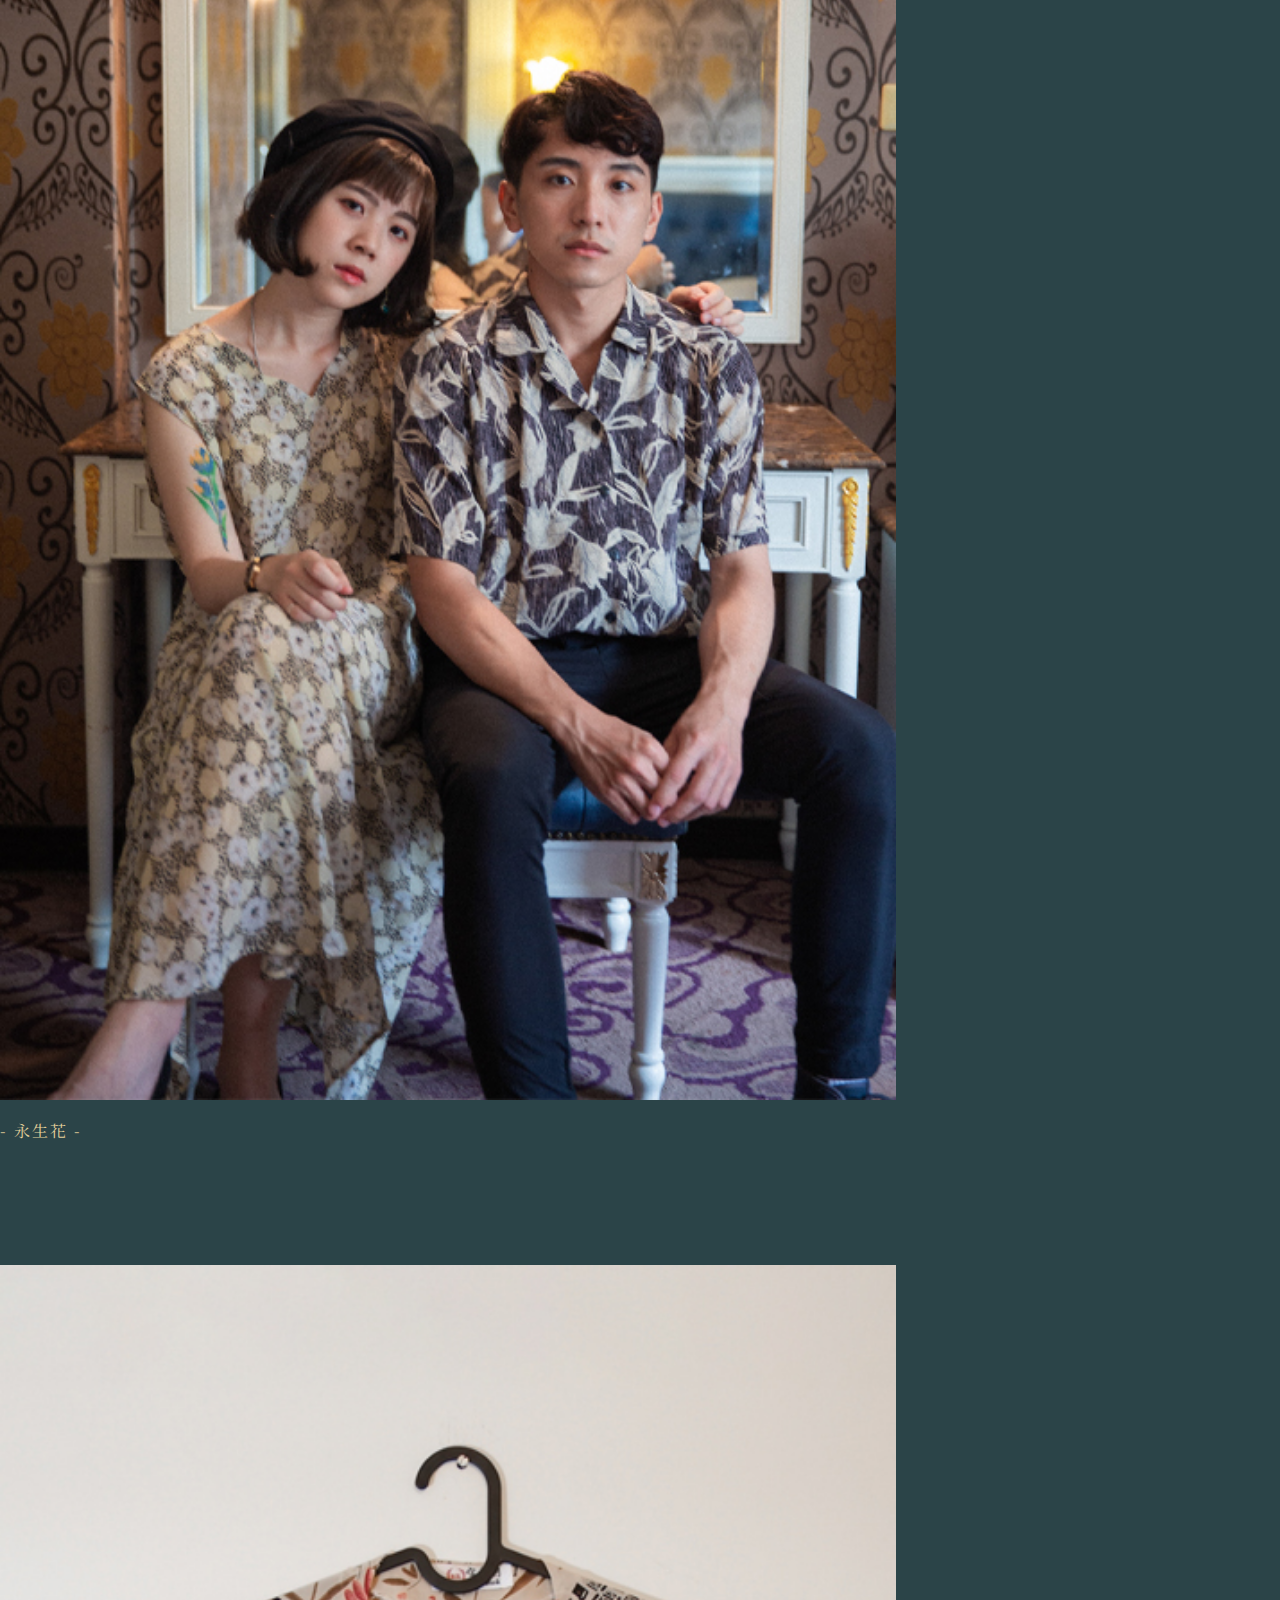
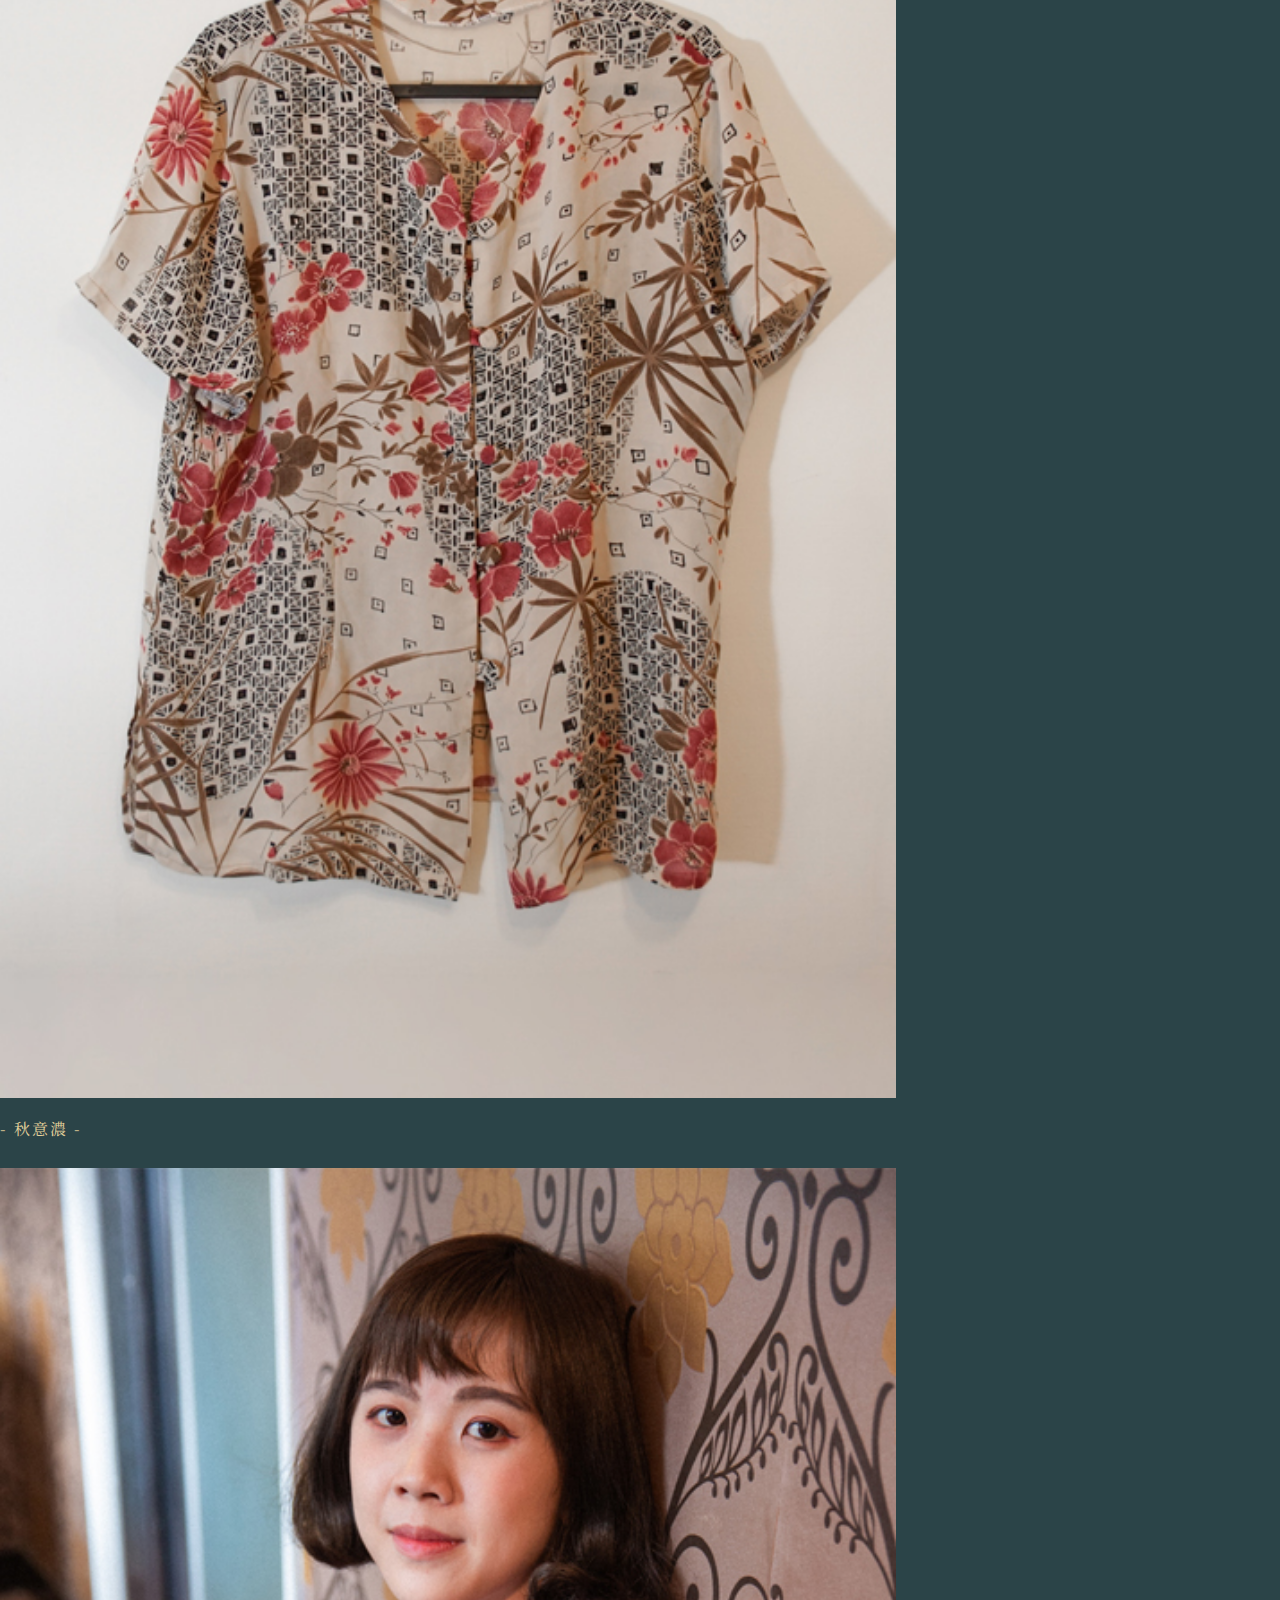
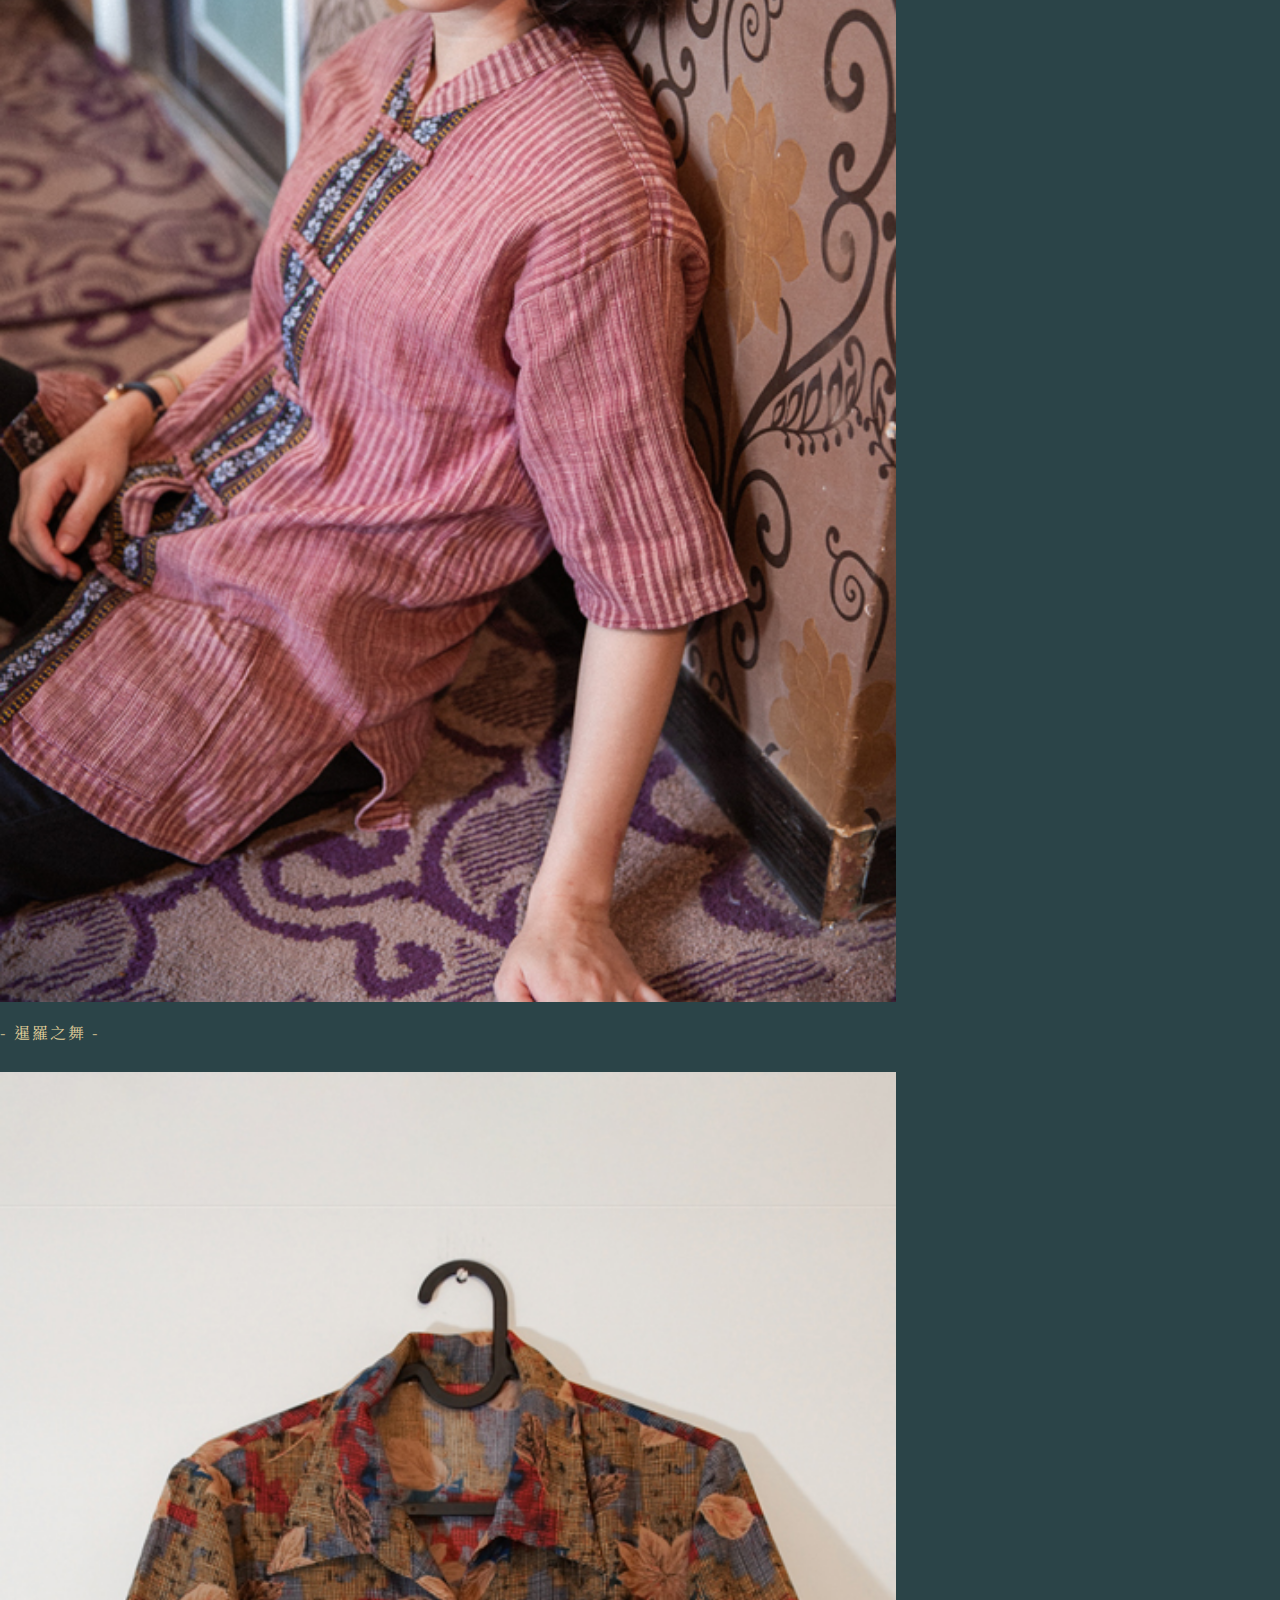
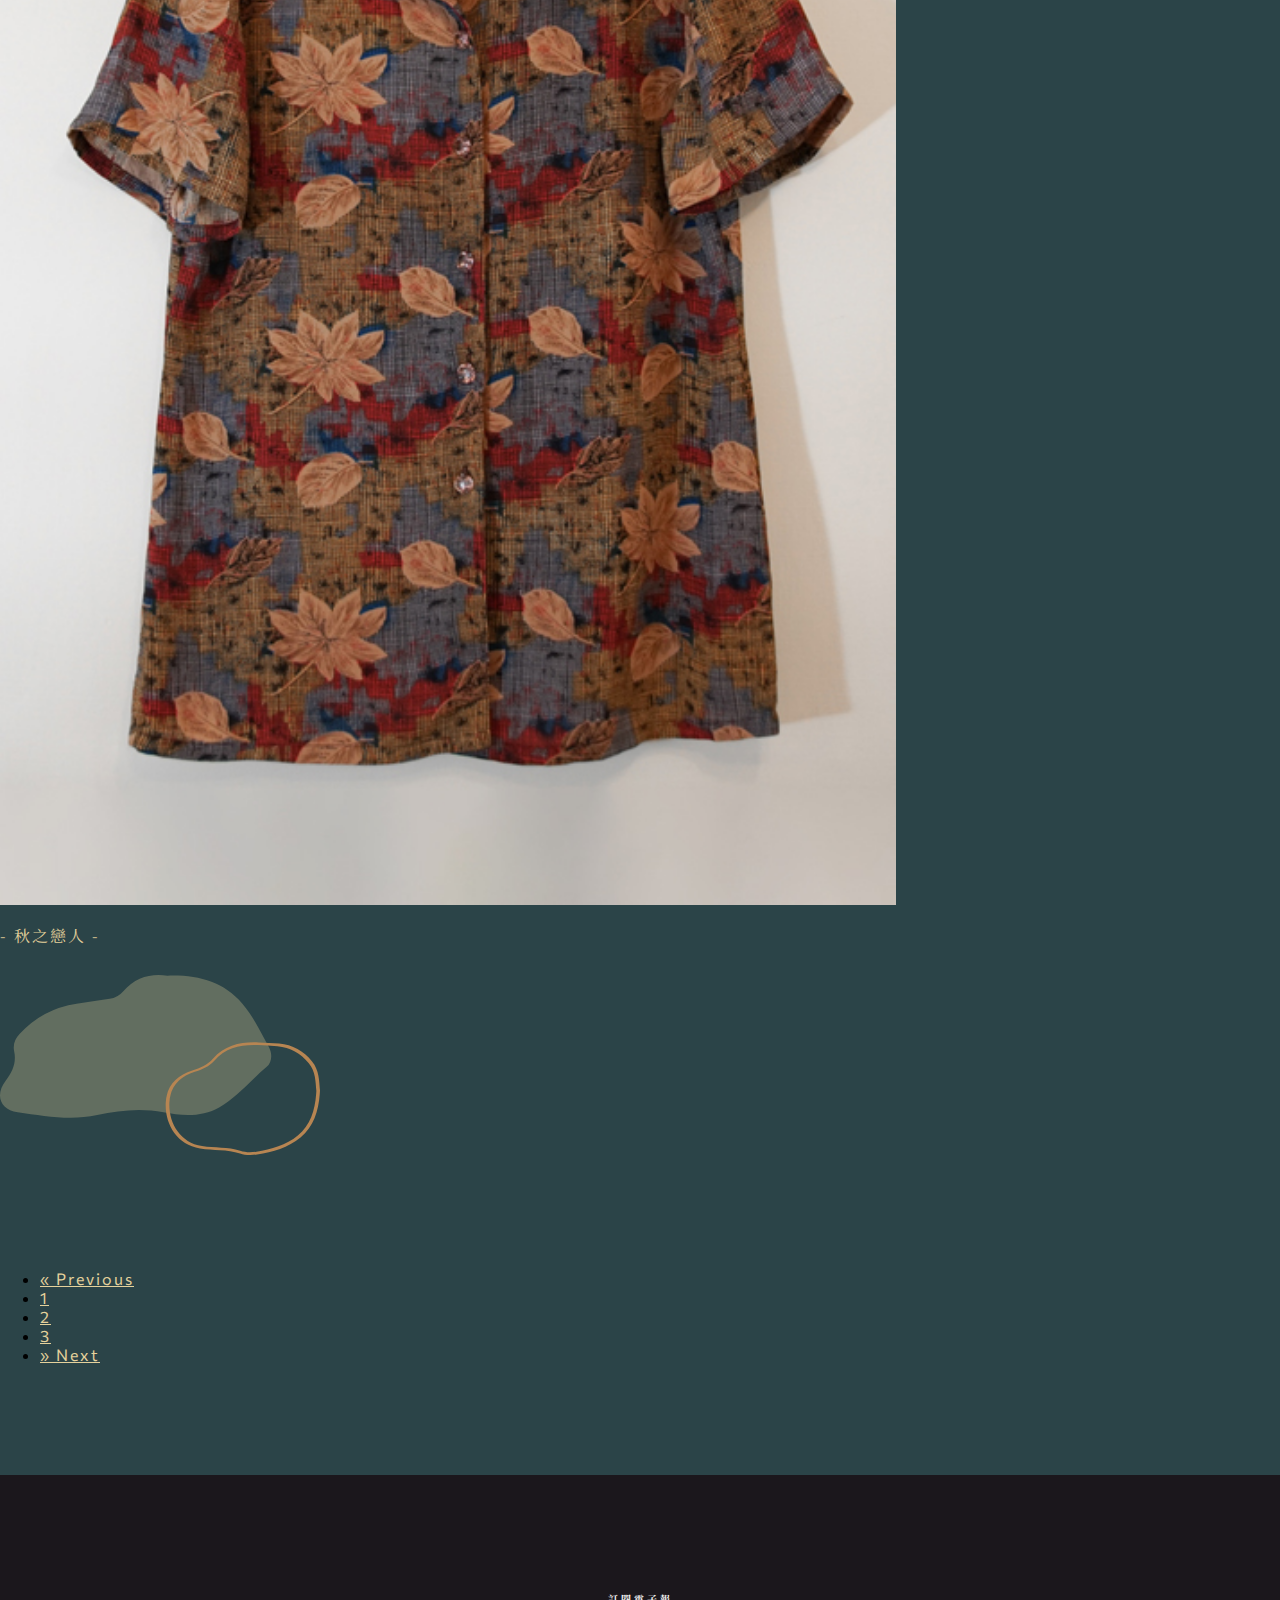
<file: new_arrival.html>
<!DOCTYPE html>
<html lang="en">

<head>
    <meta charset="UTF-8">
    <meta name="viewport" content="width=device-width, initial-scale=1.0">
    <title>New Arrival | Yoor Vingtage</title>
    <link rel="stylesheet" href="https://stackpath.bootstrapcdn.com/bootstrap/4.2.1/css/bootstrap.min.css"
        integrity="sha384-GJzZqFGwb1QTTN6wy59ffF1BuGJpLSa9DkKMp0DgiMDm4iYMj70gZWKYbI706tWS" crossorigin="anonymous">
    <link
        href="https://fonts.googleapis.com/css2?family=Commissioner:wght@100;200;300;400;500;600;700;800;900&display=swap"
        rel="stylesheet">
    <link href="https://fonts.googleapis.com/css2?family=Noto+Serif+TC:wght@200;300;400;500;600;700;900&display=swap"
        rel="stylesheet">
    <link rel="stylesheet" href="./style_new_arrival.css">
    <link rel="icon" href="./Link/SVG/icon-head.svg" type=" image/x-icon" />
    <style>

    </style>
</head>

<body>
    <header>
        <div class="fluid-container">
            <nav class="navbar navbar-expand-lg fixed-top">
                <a class="navbar-brand" href="./index.html">
                    <img src="./Link/SVG/icon-logo.svg" alt="">
                </a>
                <!-- hamburger -->
                <button class="navbar-toggler" type="button" data-toggle="collapse"
                    data-target="#navbarSupportedContent" aria-controls="navbarSupportedContent" aria-expanded="false"
                    aria-label="Toggle navigation">
                    <span class="navbar-toggler-icon">
                        <img src="./Link/SVG/icon-menu.svg" alt="">
                    </span>
                </button>

                <div class="collapse navbar-collapse text-center" id="navbarSupportedContent">
                    <ul class="navbar-nav w-100 justify-content-around">
                        <li class="nav-item">
                            <a class="nav-link fy" href="./index.html">Home</a>
                        </li>
                        <li class="nav-item">
                            <img class="nav-deco" src="./Link/SVG/icon-mountain-fixed.svg" alt="">
                            <a class="nav-link fr" href="./new_arrival.html">New Arrival</a>
                        </li>
                        <li class="nav-item">
                            <a class="nav-link fy" href="./clothes.html">Clothes</a>
                        </li>
                        <li class="nav-item">
                            <a class="nav-link fy" href="./blog.html">Blog</a>
                        </li>
                        <li class="nav-item">
                            <a class="nav-link fy" href="./about.html">About</a>
                        </li>
                        <li class="nav-item">
                            <a class="nav-link fy" href="https://www.facebook.com/yoorvintage/" target="_blank">
                                <svg version=" 1.1" xmlns="http://www.w3.org/2000/svg" width="23" height="23"
                                    viewBox="0 0 32 32">
                                    <title>facebook</title>
                                    <path
                                        d="M19 6h5v-6h-5c-3.86 0-7 3.14-7 7v3h-4v6h4v16h6v-16h5l1-6h-6v-3c0-0.542 0.458-1 1-1z">
                                    </path>
                                </svg>
                            </a>
                        </li>
                        <li class="nav-item">
                            <a class="nav-link fy" href="https://www.instagram.com/yoor_vintage/" target="_blank">
                                <svg version="1.1" xmlns="http://www.w3.org/2000/svg" width="25" height="25"
                                    viewBox="0 0 32 32">
                                    <title>instagram</title>
                                    <path
                                        d="M16 2.881c4.275 0 4.781 0.019 6.462 0.094 1.563 0.069 2.406 0.331 2.969 0.55 0.744 0.288 1.281 0.638 1.837 1.194 0.563 0.563 0.906 1.094 1.2 1.838 0.219 0.563 0.481 1.412 0.55 2.969 0.075 1.688 0.094 2.194 0.094 6.463s-0.019 4.781-0.094 6.463c-0.069 1.563-0.331 2.406-0.55 2.969-0.288 0.744-0.637 1.281-1.194 1.837-0.563 0.563-1.094 0.906-1.837 1.2-0.563 0.219-1.413 0.481-2.969 0.55-1.688 0.075-2.194 0.094-6.463 0.094s-4.781-0.019-6.463-0.094c-1.563-0.069-2.406-0.331-2.969-0.55-0.744-0.288-1.281-0.637-1.838-1.194-0.563-0.563-0.906-1.094-1.2-1.837-0.219-0.563-0.481-1.413-0.55-2.969-0.075-1.688-0.094-2.194-0.094-6.463s0.019-4.781 0.094-6.463c0.069-1.563 0.331-2.406 0.55-2.969 0.288-0.744 0.638-1.281 1.194-1.838 0.563-0.563 1.094-0.906 1.838-1.2 0.563-0.219 1.412-0.481 2.969-0.55 1.681-0.075 2.188-0.094 6.463-0.094zM16 0c-4.344 0-4.887 0.019-6.594 0.094-1.7 0.075-2.869 0.35-3.881 0.744-1.056 0.412-1.95 0.956-2.837 1.85-0.894 0.888-1.438 1.781-1.85 2.831-0.394 1.019-0.669 2.181-0.744 3.881-0.075 1.713-0.094 2.256-0.094 6.6s0.019 4.887 0.094 6.594c0.075 1.7 0.35 2.869 0.744 3.881 0.413 1.056 0.956 1.95 1.85 2.837 0.887 0.887 1.781 1.438 2.831 1.844 1.019 0.394 2.181 0.669 3.881 0.744 1.706 0.075 2.25 0.094 6.594 0.094s4.888-0.019 6.594-0.094c1.7-0.075 2.869-0.35 3.881-0.744 1.050-0.406 1.944-0.956 2.831-1.844s1.438-1.781 1.844-2.831c0.394-1.019 0.669-2.181 0.744-3.881 0.075-1.706 0.094-2.25 0.094-6.594s-0.019-4.887-0.094-6.594c-0.075-1.7-0.35-2.869-0.744-3.881-0.394-1.063-0.938-1.956-1.831-2.844-0.887-0.887-1.781-1.438-2.831-1.844-1.019-0.394-2.181-0.669-3.881-0.744-1.712-0.081-2.256-0.1-6.6-0.1v0z">
                                    </path>
                                    <path
                                        d="M16 7.781c-4.537 0-8.219 3.681-8.219 8.219s3.681 8.219 8.219 8.219 8.219-3.681 8.219-8.219c0-4.537-3.681-8.219-8.219-8.219zM16 21.331c-2.944 0-5.331-2.387-5.331-5.331s2.387-5.331 5.331-5.331c2.944 0 5.331 2.387 5.331 5.331s-2.387 5.331-5.331 5.331z">
                                    </path>
                                    <path
                                        d="M26.462 7.456c0 1.060-0.859 1.919-1.919 1.919s-1.919-0.859-1.919-1.919c0-1.060 0.859-1.919 1.919-1.919s1.919 0.859 1.919 1.919z">
                                    </path>
                                </svg></a>
                        </li>
                    </ul>
                </div>
            </nav>
        </div>
    </header>

    <div class="space"></div>
    <div class="space"></div>

    <div class="side-nav pl-5 position-absolute">
        <ul class="list-group">
            <li class="py-0">
                <a href="./new_arrival.html">- New Arrival</a>
            </li>
            <li class="py-1">
                <a href="#">- Summer Sale</a>
            </li>
            <li class="py-1">
                <a href="./clothes.html">- Shirt</a>
            </li>
            <li class="py-1">
                <a href="#">- One Piece</a>
            </li>
        </ul>
    </div>

    <section class="line-up">
        <div class="container">
            <div class="row grid-show">
                <div class="col-lg-4 col-md-4 col-sm-4 col-12">
                    <div class="cloth-card text-center">
                        <img src="./Link/image/new/new-01.jpg" alt="">
                        <p class="product-name pt-2 mb-0">- 橘子氣球 -</p>
                        <p class="product-price">$420</p>
                    </div>
                </div>
                <div class="col-lg-4 col-md-4 col-sm-4 col-12  mt-lg-0 mt-md-0 mt-3">
                    <div class="cloth-card text-center">
                        <img src="./Link/image/new/new-02.jpg" alt="">
                        <p class="product-name pt-2 mb-0">- 綠色的巴里島 -</p>
                        <p class="product-price">$380</p>
                    </div>
                </div>
                <div class="col-lg-4 col-md-4 col-sm-4 col-12 mt-lg-0 mt-md-0 mt-3">
                    <div class="cloth-card text-center">
                        <img src="./Link/image/new/new-03.jpg" alt="">
                        <p class="product-name pt-2 mb-0">- 緞綵紅花 -</p>
                        <p class="product-price">$420</p>
                    </div>
                </div>
            </div>
            <div class="space"></div>
            <div class="row grid-show">
                <div class="col-lg-4 col-md-4 col-sm-4 col-12">
                    <div class="cloth-card text-center mb-lg-5">
                        <img src="./Link/image/new/new-04.jpg" alt="">
                        <p class="product-name pt-2 mb-0">- 紅潮 -</p>
                        <p class="product-price">$450</p>
                    </div>
                </div>
                <div class="col-lg-4 col-md-4 col-sm-4 col-12 mt-lg-0 mt-md-0 mt-3">
                    <div class="cloth-card text-center">
                        <img src="./Link/image/new/new-05.jpg" alt="">
                        <p class="product-name pt-2 mb-0">- 清新植栽 -</p>
                        <p class="product-price">$420</p>
                    </div>
                </div>
                <div class="col-lg-4 col-md-4 col-sm-4 col-12 mt-lg-0 mt-md-0 mt-3">
                    <div class="cloth-card text-center">
                        <img src="./Link/image/new/new-06.jpg" alt="">
                        <p class="product-name pt-2 mb-0">- 永生花 -</p>
                        <p class="product-price">$450</p>
                    </div>
                </div>
            </div>
            <div class="space"></div>
            <div class="row grid-show">
                <div class="col-lg-4 col-md-4 col-sm-4 col-12">
                    <div class="cloth-card text-center mb-lg-5">
                        <img src="./Link/image/new/new-07.jpg" alt="">
                        <p class="product-name pt-2 mb-0">- 秋意濃 -</p>
                        <p class="product-price">$420</p>
                    </div>
                </div>
                <div class="col-lg-4 col-md-4 col-sm-4 col-12 mt-lg-0 mt-md-0 mt-3">
                    <div class="cloth-card text-center">
                        <img src="./Link/image/new/new-08.jpg" alt="">
                        <p class="product-name pt-2 mb-0">- 暹羅之舞 -</p>
                        <p class="product-price">$380</p>
                    </div>
                </div>
                <div class="col-lg-4 col-md-4 col-sm-4 col-12 mt-lg-0 mt-md-0 mt-3">
                    <div class="cloth-card text-center">
                        <img src="./Link/image/new/new-09.jpg" alt="">
                        <p class="product-name pt-2 mb-0">- 秋之戀人 -</p>
                        <p class="product-price">$400</p>
                    </div>
                </div>
            </div>
        </div>
    </section>

    <div class="bg-deco position-fixed">
        <img src="./Link/SVG/icon-new-deco.svg" alt="">
    </div>

    <div class="space"></div>

    <!-- cloth detail popup -->
    <div class="product-detail position-fixed">
        <div class="container product-box">
            <div class="row">
                <div class="p-0 col-lg-6 col-md-6">
                    <img class="product-pic" src="./Link/image/new/new-06.jpg" alt="">
                </div>
                <div class="cloth-info p-lg-5 p-md-5 p-sm-5 p-3 col-lg-5 col-md-5">
                    <div class="deco-text">--------------------------</div>
                    <div class="break"></div>
                    <h2 class="product-name-d ml-2 mb-3">永生花 <span class="price">$450</span></h2>
                    <p class="product-des ml-lg-2 ml-md-2 ml-sm-2 ml-2 mb-lg-5 mb-md-5 mb-sm-5 mb-3">放心吧，我將美好細細保存，<br>
                        不再需要擔心稍縱即逝，<br>
                        一切都將盛開至永恆。
                    </p>
                    <div class="break"></div>
                    <table class="cloth-size table-bordered text-center ml-lg-2 ml-md-2 ml-sm-2">
                        <tbody>
                            <tr class="cat">
                                <td>肩寬</td>
                                <td>胸圍</td>
                                <td>衣長</td>
                            </tr>
                            <tr class="info">
                                <td>38</td>
                                <td>47</td>
                                <td>103</td>
                            </tr>
                        </tbody>
                    </table>
                    <small class="note ml-2 mt-1">*皆為平鋪直量公分(cm)</small>
                    <div class="break"></div>
                    <button class="buy my-lg-5 my-md-5 my-5-sm mt-3 ml-2">
                        <a href="https://www.instagram.com/p/CDwAtGIn9B2/" target="blank">購買 Buy</a>
                    </button>
                </div>
                <div class="pt-2 col-lg-1 col-md-1">
                    <span class="close">&times;</span>
                </div>
            </div>
        </div>
    </div>


    <nav aria-label="Page navigation ">
        <ul class="pagination justify-content-center">
            <li class="page-item">
                <a class="page-link" href="#" aria-label="Previous">
                    <span aria-hidden="true">&laquo;</span>
                    <span class="sr-only">Previous</span>
                </a>
            </li>
            <li class="page-item"><a class="page-link" href="#">1</a></li>
            <li class="page-item"><a class="page-link" href="#">2</a></li>
            <li class="page-item"><a class="page-link" href="#">3</a></li>
            <li class="page-item">
                <a class="page-link" href="#" aria-label="Next">
                    <span aria-hidden="true">&raquo;</span>
                    <span class="sr-only">Next</span>
                </a>
            </li>
        </ul>
    </nav>

    <div class="space"></div>




    <footer>
        <div class="news-letter pad100">
            <div class="fluid-container">
                <h5 class="mb-3">訂閱電子報</h5>
                <div class="row mt-4 mb-5">
                    <div class="col-xl-3 col-lg-4 col-md-4 col-sm-4"></div>
                    <div class="col-xl-6 col-lg-4 col-md-4 col-sm-4">
                        <form action="" class="newsletter-form p-4">
                            <input type="text" class="form-control light" id="email" name="email"
                                placeholder="Enter your email and hit enter" required>
                        </form>
                    </div>
                    <div class="col-xl-3 col-lg-4 col-md-4 col-sm-4"></div>
                </div>
            </div>
        </div>

        <div class="second pad50">
            <p class="address p-4">
                COPYRIGHT © 2020 YOOR VINTAGE. ALL RIGHTS RESERVED.
            </p>

        </div>
    </footer>





    <script src="https://code.jquery.com/jquery-3.5.1.js"
        integrity="sha256-QWo7LDvxbWT2tbbQ97B53yJnYU3WhH/C8ycbRAkjPDc=" crossorigin="anonymous"></script>
    <script src="https://cdnjs.cloudflare.com/ajax/libs/popper.js/1.14.6/umd/popper.min.js"
        integrity="sha384-wHAiFfRlMFy6i5SRaxvfOCifBUQy1xHdJ/yoi7FRNXMRBu5WHdZYu1hA6ZOblgut"
        crossorigin="anonymous"></script>
    <script src="https://stackpath.bootstrapcdn.com/bootstrap/4.2.1/js/bootstrap.min.js"
        integrity="sha384-B0UglyR+jN6CkvvICOB2joaf5I4l3gm9GU6Hc1og6Ls7i6U/mkkaduKaBhlAXv9k"
        crossorigin="anonymous"></script>
    <script>
        // navbar-toggler-icon
        $(".navbar-toggler-icon").click(function () {
            $(this).toggleClass("menu-animation");
        });

        // navbar scollUp show
        let scrollLast = 0;

        $(window).scroll(function () {
            // console.log('scrollLast:', scrollLast);
            let scrollNow = $(this).scrollTop();
            // console.log('scrollNow:', scrollNow);

            if (scrollLast < scrollNow) {
                $('.navbar').addClass('hide');
            }
            else {
                $('.navbar').removeClass('hide');
            }

            scrollLast = scrollNow;
        })

        // cloth-card animation
        $('.cloth-card').on('mouseover', function () {
            $(this).addClass('line');
            $(this).addClass('cloth-card-b');
            $(this).children('.product-price').addClass('product-price-open');
            $('.cloth-card').not(this).addClass('cloth-card-s');
            $('.cloth-card').not(this).addClass('op-filter');

        })
        $('.cloth-card').on('mouseleave', function () {
            $(this).removeClass('line');
            $(this).removeClass('cloth-card-b');
            $(this).children('.product-price').removeClass('product-price-open');
            $('.cloth-card').not(this).removeClass('cloth-card-s');
            $('.cloth-card').not(this).removeClass('op-filter');

        })

        // product detail
        $('.cloth-card').on('click', function () {
            $('.product-detail').css('display', 'block');
        })

        $('.close').on('click', function () {
            $('.product-detail').css('display', 'none');
        })

        // news letter box
        $(':text').focus(function () {
            // console.log('hi focus');
            $(this).css('background', '#fff');
        });

    </script>
</body>

</html>
</file>
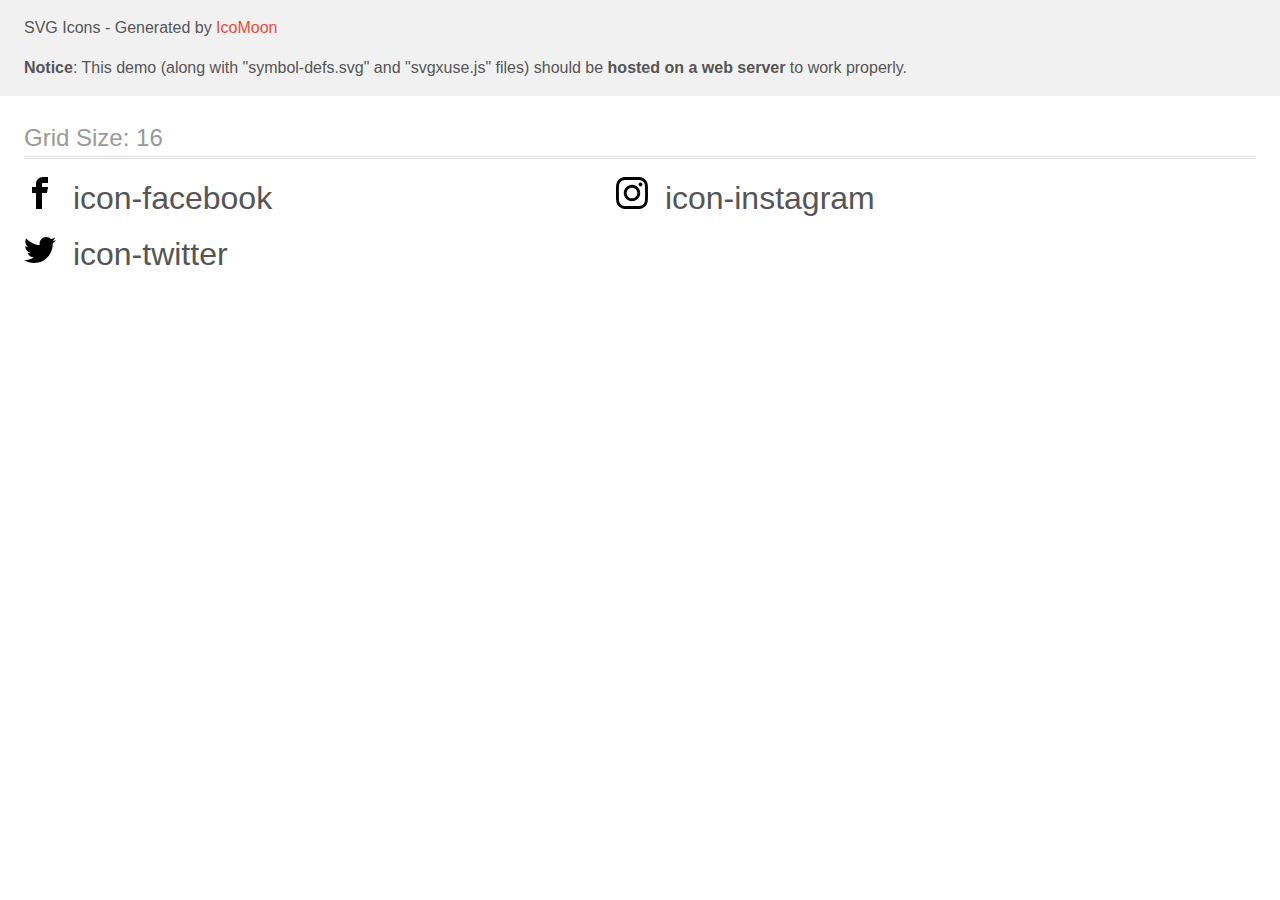
<file: Link/icomoon/demo-external-svg.html>
<!doctype html>
<html>
<head>
    <title>IcoMoon - SVG Icons</title>
    <meta charset="utf-8">
    <meta name="viewport" content="width=device-width, initial-scale=1">
    <link rel="stylesheet" href="demo-files/demo.css">
    <link rel="stylesheet" href="style.css">
</head>
<body>
<header class="bgc1 clearfix">
<div class="mhl">
    <p>SVG Icons - Generated by <a href="https://icomoon.io/app">IcoMoon</a></p><p><strong>Notice</strong>: This demo (along with "symbol-defs.svg" and "svgxuse.js" files) should be <b>hosted on a web server</b> to work properly.</p>
</div>
</header>
    <div class="clearfix mhl ptl">
        <h1 class="mvm mtn fgc1">Grid Size: 16</h1>
        <div class="glyph fs1">
            <div class="clearfix pbs">
                <svg class="icon icon-facebook"><use xlink:href="symbol-defs.svg#icon-facebook"></use></svg><span class="name"> icon-facebook</span>
            </div>
        </div>
        <div class="glyph fs1">
            <div class="clearfix pbs">
                <svg class="icon icon-instagram"><use xlink:href="symbol-defs.svg#icon-instagram"></use></svg><span class="name"> icon-instagram</span>
            </div>
        </div>
        <div class="glyph fs1">
            <div class="clearfix pbs">
                <svg class="icon icon-twitter"><use xlink:href="symbol-defs.svg#icon-twitter"></use></svg><span class="name"> icon-twitter</span>
            </div>
        </div>
  </div>
<script defer src="svgxuse.js"></script>
</body>
</html>
</file>
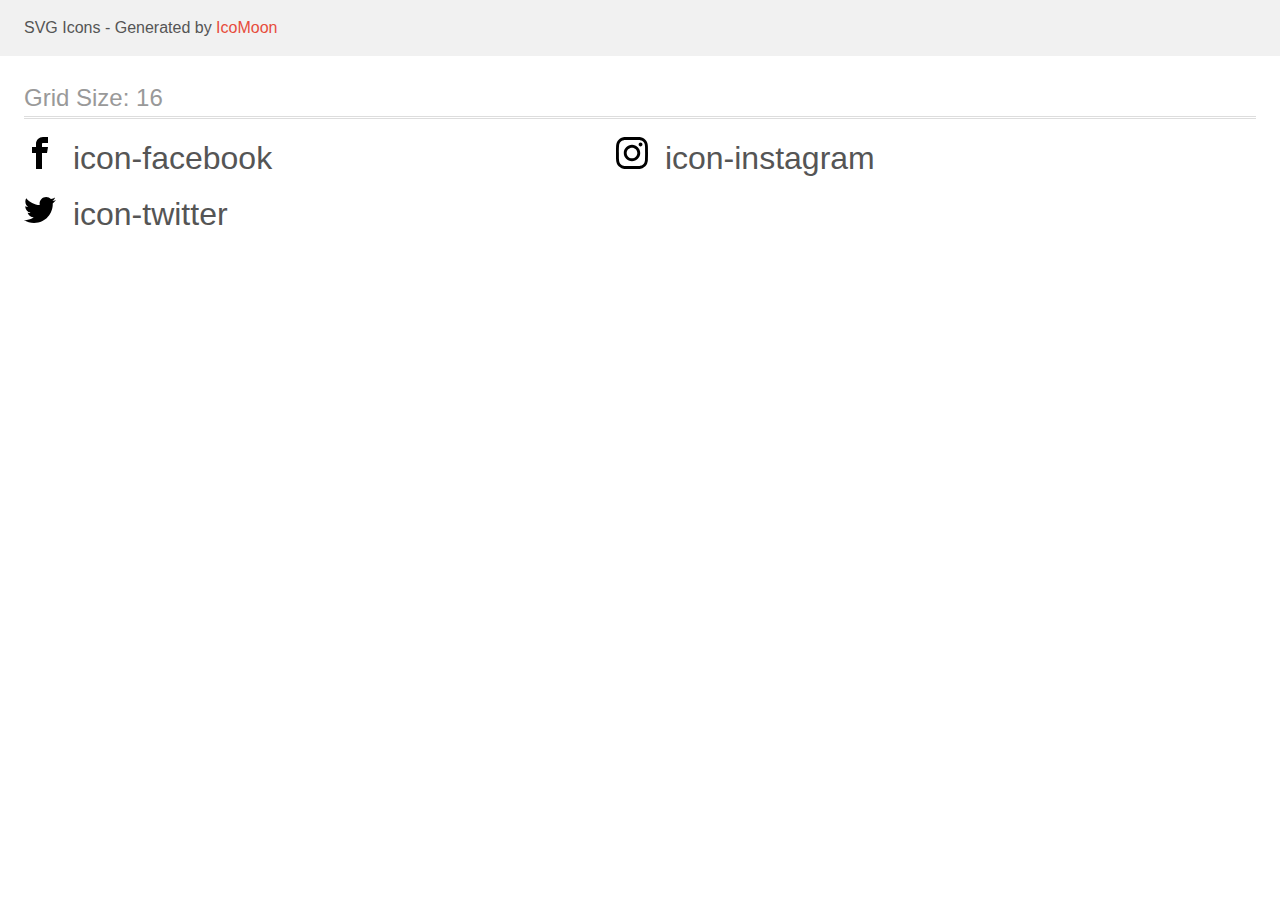
<file: Link/icomoon/demo.html>
<!doctype html>
<html>
<head>
    <title>IcoMoon - SVG Icons</title>
    <meta charset="utf-8">
    <meta name="viewport" content="width=device-width, initial-scale=1">
    <link rel="stylesheet" href="demo-files/demo.css">
    <link rel="stylesheet" href="style.css">
</head>
<body>
<svg aria-hidden="true" style="position: absolute; width: 0; height: 0; overflow: hidden;" version="1.1" xmlns="http://www.w3.org/2000/svg" xmlns:xlink="http://www.w3.org/1999/xlink">
<defs>
<symbol id="icon-facebook" viewBox="0 0 32 32">
<path d="M19 6h5v-6h-5c-3.86 0-7 3.14-7 7v3h-4v6h4v16h6v-16h5l1-6h-6v-3c0-0.542 0.458-1 1-1z"></path>
</symbol>
<symbol id="icon-instagram" viewBox="0 0 32 32">
<path d="M16 2.881c4.275 0 4.781 0.019 6.462 0.094 1.563 0.069 2.406 0.331 2.969 0.55 0.744 0.288 1.281 0.638 1.837 1.194 0.563 0.563 0.906 1.094 1.2 1.838 0.219 0.563 0.481 1.412 0.55 2.969 0.075 1.688 0.094 2.194 0.094 6.463s-0.019 4.781-0.094 6.463c-0.069 1.563-0.331 2.406-0.55 2.969-0.288 0.744-0.637 1.281-1.194 1.837-0.563 0.563-1.094 0.906-1.837 1.2-0.563 0.219-1.413 0.481-2.969 0.55-1.688 0.075-2.194 0.094-6.463 0.094s-4.781-0.019-6.463-0.094c-1.563-0.069-2.406-0.331-2.969-0.55-0.744-0.288-1.281-0.637-1.838-1.194-0.563-0.563-0.906-1.094-1.2-1.837-0.219-0.563-0.481-1.413-0.55-2.969-0.075-1.688-0.094-2.194-0.094-6.463s0.019-4.781 0.094-6.463c0.069-1.563 0.331-2.406 0.55-2.969 0.288-0.744 0.638-1.281 1.194-1.838 0.563-0.563 1.094-0.906 1.838-1.2 0.563-0.219 1.412-0.481 2.969-0.55 1.681-0.075 2.188-0.094 6.463-0.094zM16 0c-4.344 0-4.887 0.019-6.594 0.094-1.7 0.075-2.869 0.35-3.881 0.744-1.056 0.412-1.95 0.956-2.837 1.85-0.894 0.888-1.438 1.781-1.85 2.831-0.394 1.019-0.669 2.181-0.744 3.881-0.075 1.713-0.094 2.256-0.094 6.6s0.019 4.887 0.094 6.594c0.075 1.7 0.35 2.869 0.744 3.881 0.413 1.056 0.956 1.95 1.85 2.837 0.887 0.887 1.781 1.438 2.831 1.844 1.019 0.394 2.181 0.669 3.881 0.744 1.706 0.075 2.25 0.094 6.594 0.094s4.888-0.019 6.594-0.094c1.7-0.075 2.869-0.35 3.881-0.744 1.050-0.406 1.944-0.956 2.831-1.844s1.438-1.781 1.844-2.831c0.394-1.019 0.669-2.181 0.744-3.881 0.075-1.706 0.094-2.25 0.094-6.594s-0.019-4.887-0.094-6.594c-0.075-1.7-0.35-2.869-0.744-3.881-0.394-1.063-0.938-1.956-1.831-2.844-0.887-0.887-1.781-1.438-2.831-1.844-1.019-0.394-2.181-0.669-3.881-0.744-1.712-0.081-2.256-0.1-6.6-0.1v0z"></path>
<path d="M16 7.781c-4.537 0-8.219 3.681-8.219 8.219s3.681 8.219 8.219 8.219 8.219-3.681 8.219-8.219c0-4.537-3.681-8.219-8.219-8.219zM16 21.331c-2.944 0-5.331-2.387-5.331-5.331s2.387-5.331 5.331-5.331c2.944 0 5.331 2.387 5.331 5.331s-2.387 5.331-5.331 5.331z"></path>
<path d="M26.462 7.456c0 1.060-0.859 1.919-1.919 1.919s-1.919-0.859-1.919-1.919c0-1.060 0.859-1.919 1.919-1.919s1.919 0.859 1.919 1.919z"></path>
</symbol>
<symbol id="icon-twitter" viewBox="0 0 32 32">
<path d="M32 7.075c-1.175 0.525-2.444 0.875-3.769 1.031 1.356-0.813 2.394-2.1 2.887-3.631-1.269 0.75-2.675 1.3-4.169 1.594-1.2-1.275-2.906-2.069-4.794-2.069-3.625 0-6.563 2.938-6.563 6.563 0 0.512 0.056 1.012 0.169 1.494-5.456-0.275-10.294-2.888-13.531-6.862-0.563 0.969-0.887 2.1-0.887 3.3 0 2.275 1.156 4.287 2.919 5.463-1.075-0.031-2.087-0.331-2.975-0.819 0 0.025 0 0.056 0 0.081 0 3.181 2.263 5.838 5.269 6.437-0.55 0.15-1.131 0.231-1.731 0.231-0.425 0-0.831-0.044-1.237-0.119 0.838 2.606 3.263 4.506 6.131 4.563-2.25 1.762-5.075 2.813-8.156 2.813-0.531 0-1.050-0.031-1.569-0.094 2.913 1.869 6.362 2.95 10.069 2.95 12.075 0 18.681-10.006 18.681-18.681 0-0.287-0.006-0.569-0.019-0.85 1.281-0.919 2.394-2.075 3.275-3.394z"></path>
</symbol>
</defs>
</svg>

<header class="bgc1 clearfix">
<div class="mhl">
    <p>SVG Icons - Generated by <a href="https://icomoon.io/app">IcoMoon</a></p>
</div>
</header>
    <div class="clearfix mhl ptl">
        <h1 class="mvm mtn fgc1">Grid Size: 16</h1>
        <div class="glyph fs1">
            <div class="clearfix pbs">
                <svg class="icon icon-facebook"><use xlink:href="#icon-facebook"></use></svg><span class="name"> icon-facebook</span>
            </div>
        </div>
        <div class="glyph fs1">
            <div class="clearfix pbs">
                <svg class="icon icon-instagram"><use xlink:href="#icon-instagram"></use></svg><span class="name"> icon-instagram</span>
            </div>
        </div>
        <div class="glyph fs1">
            <div class="clearfix pbs">
                <svg class="icon icon-twitter"><use xlink:href="#icon-twitter"></use></svg><span class="name"> icon-twitter</span>
            </div>
        </div>
  </div>
<script defer src="svgxuse.js"></script>
</body>
</html>
</file>
<file: style_about.css>
* {
    font-family: 'Commissioner', sans-serif;
    /* outline: 1px solid black; */
}

html {
    --scrollbarBG: #2b4448;
    --thumbBG: #626e60;
  }

body::-webkit-scrollbar {
    width: 1px;
}

body {
    margin: 0;
    padding: 0;
    scrollbar-width: thin;
    scrollbar-color: var(--thumbBG) var(--scrollbarBG);
    overflow-x: hidden;
    letter-spacing: 2px;
    background-color:#2b4448;
}

body::-webkit-scrollbar-track {
    background: var(--scrollbarBG);
}

body::-webkit-scrollbar-thumb {
    background-color: var(--thumbBG) ;
    border-radius: 6px;
    border: 3px solid var(--scrollbarBG);
}

  /* -----------header area-----------*/
header{
  background-color:#2b4448;
}

.collapse{
  font-family: 'Commissioner', sans-serif;
  user-select: none;
}

.collapse a:hover{
  color:#945D60;
  fill: #945D60;
  transition: .4s;
}

.navbar-toggler-icon{
  -webkit-transition: .4s ease;
      transition: .4s ease;
}

.menu-animation {
-webkit-transform: rotate(90deg);
    -ms-transform: rotate(90deg);
      transform: rotate(90deg);
}

/* .navbar-toggler:focus {
  outline: none;
} */

.fy {
  color: #E5D29C;
  fill: #E5D29C;
}

.fr{
  color: #945D60;
  fill: #945D60;
}

.fw{
  color: #fff;
  fill: #fff;
}

.fg{
  color:#2b4448;
  fill: #2b4448;
}

.fb{
  color:#005CAF;
  fill: #005CAF;
}
/*-----------lg screen-----------*/
@media (min-width: 1025px) {
  .navbar-brand{
      margin-left: 3rem;
      width: 80px;
  }

  .navbar{
    transition: .7s;
    background-color: #2b4448;
 } 

  .navbar.hide{
    transform: translateY(-110px);
 }

  .space{
  height: 95px;
}

  .nav-deco{
    width: 5%;
    left: 67%;
    position: absolute;
  }

  .scroll{
      font-size: 14px;
      -webkit-writing-mode: vertical-rl;
      font-family: 'Commissioner', sans-serif;
      position: fixed;
      right: 5%;
      bottom: 0;
      z-index: 100;
  }

  /* content */
  h2{
    font-family: 'Noto Serif TC', serif;
    color: #fff;
  }

  .intro p{
    -webkit-writing-mode: vertical-rl;
    font-family: 'Noto Serif TC', serif;
    color: #fff;
    font-size: 20px;
    line-height: 30px;
    text-align:left
  }

}
/*-----------md screen-----------*/
@media (max-width: 1024px){
  .navbar-brand{
      margin-left: 1rem;
      width: 60px;
  }

  .navbar{
    transition: .7s;
    background-color: #2b4448;
  } 

  .navbar.hide{
    transform: translateY(-110px);
  }

  .nav-deco{
    width: 5%;
    left: 55%;
    position: absolute;
    display: none;
  }

  .scroll{
      display: none;
  }

  /* content */
  .about{
    margin: 15% auto 10% auto;
  }

  h2{
    font-family: 'Noto Serif TC', serif;
    color: #fff;
  }

  .intro p{
    -webkit-writing-mode: vertical-rl;
    font-family: 'Noto Serif TC', serif;
    color: #fff;
    font-size: 20px;
    line-height: 30px;
    text-align:left
  }
  
}

@media (max-width: 576px){
  .navbar-brand{
      margin-left: 1rem;
      width: 60px;
  }

  .navbar{
    transition: .7s;
    background-color: #2b4448;
 } 

  .navbar.hide{
    transform: translateY(-110px);
 }

  .nav-deco{
    width: 5%;
    left: 55%;
    position: absolute;
    display: none;
  }

  .scroll{
    display: none;
  }

  /* content */
  .about{
    margin: 30% auto 10% auto;
  }

  h2{
    font-family: 'Noto Serif TC', serif;
    color: #fff;
  }

  .intro p{
    -webkit-writing-mode: vertical-rl;
    font-family: 'Noto Serif TC', serif;
    color: #fff;
    font-size: 14px;
    line-height: 30px;
    text-align:left
  }

}
/*-----------content-----------*/
.brand{
  width: 45%;
}

.intro{
  width: 45%;
}

/* ------------footer area------------ */
footer {
  color: #fff;
  text-align: center;
  font-size: 12px;
  letter-spacing: 3px;
  font-weight: normal;
  background-color: #1b171c;
}

.pad100{
  padding-top: 100px;
}

.news-letter h5{
  font-family: 'Noto Serif TC', serif;
}

.news-letter small{
  font-family: 'Noto Serif TC', serif;
}

#email{
  background-color: transparent;
  border-radius: 0;
  border: 2px solid #fff;
}

::-webkit-input-placeholder {
  text-align: center;
}

.pad50 {
  padding-top: 50px;
  padding-bottom: 50px;
}

.mag10 {
  margin: 0 10px;
}

.address{
  font-family: 'Noto Serif TC', serif;
}
</file>
<file: style_blog.css>
* {
    font-family: 'Commissioner', sans-serif;
    /* outline: 1px solid black; */
}

html {
    --scrollbarBG: #2b4448;
    --thumbBG: #626e60;
  }

body::-webkit-scrollbar {
    width: 1px;
}

body {
    margin: 0;
    padding: 0;
    scrollbar-width: thin;
    scrollbar-color: var(--thumbBG) var(--scrollbarBG);
    overflow-x: hidden;
    letter-spacing: 2px;
    /* background-color:#2b4448; */
}

body::-webkit-scrollbar-track {
    background: var(--scrollbarBG);
}

body::-webkit-scrollbar-thumb {
    background-color: var(--thumbBG) ;
    border-radius: 6px;
    border: 3px solid var(--scrollbarBG);
}

  /* -----------header area-----------*/
header{
  background-color:#2b4448;
}

.collapse{
  font-family: 'Commissioner', sans-serif;
  user-select: none;
}

.collapse a:hover{
  color:#945D60;
  fill: #945D60;
  transition: .4s;
}

.navbar-toggler-icon{
  -webkit-transition: .4s ease;
      transition: .4s ease;
}

.menu-animation {
-webkit-transform: rotate(90deg);
    -ms-transform: rotate(90deg);
      transform: rotate(90deg);
}

/* .navbar-toggler:focus {{
  outline: none;
} */

.fy {
  color: #E5D29C;
  fill: #E5D29C;
}

.fr{
  color: #945D60;
  fill: #945D60;
}

.fw{
  color: #fff;
  fill: #fff;
}

.fg{
  color:#2b4448;
  fill: #2b4448;
}

.fb{
  color:#005CAF;
  fill: #005CAF;
}
/*-----------lg screen-----------*/
@media only screen and (min-width: 967px) {
  .navbar-brand{
      margin-left: 3rem;
      width: 80px;
  }

  .navbar{
    transition: .7s;
    background-color: #2b4448;
 } 

.navbar.hide{
    transform: translateY(-110px);
 }

 .space{
  height: 95px;
}

  .nav-deco{
    width: 5%;
    left: 55%;
    position: absolute;
  }

  .scroll{
      font-size: 14px;
      -webkit-writing-mode: vertical-rl;
      font-family: 'Commissioner', sans-serif;
      position: fixed;
      right: 5%;
      bottom: 0;
      z-index: 100;
  }

  /* content */
  .article-title{
    font-size: 25px;
  }

  .article-card p{
    font-size: 16px;
  }
  
}
/*-----------md screen-----------*/
@media (max-width: 1024px){
  .navbar-brand{
    margin-left: 3rem;
    width: 80px;
}

  .navbar{
    transition: .7s;
    background-color: #2b4448;
  } 

  .navbar.hide{
    transform: translateY(-110px);
  } 

  .nav-deco{
    width: 5%;
    left: 60.5%;
    position: absolute;
  }

  .scroll{
      display: none;
  }

  /* content */
  .article-title{
    font-size: 18px;
  }

  .article-card p{
    font-size: 13px;
  }
}

/*-----------sm screen-----------*/
@media (max-width: 576px){
  .navbar-brand{
      margin-left: 1rem;
      width: 60px;
  }

  .navbar{
    transition: .7s;
    background-color: #2b4448;
 } 

  .navbar.hide{
    transform: translateY(-110px);
 }

  .nav-deco{
    width: 5%;
    left: 55%;
    position: absolute;
    display: none;
  }
}

/*-----------content-----------*/
.article-list{
  background-color: #fff;
}

h6{
  font-family: 'Noto Serif TC', serif;
  letter-spacing: 2px;
}

.page-title{
  font-family: 'Noto Serif TC', serif;
  text-align: center;
  padding: 20px;
}

.page-item{
  height: 100%;
}

.article-title{
  font-family: 'Noto Serif TC', serif;
}

.btn-gray {
  font-size: 15px;
  color: #000;
  background: #dbdcdc;
  font-family: Calibri;
  letter-spacing: 0.1em;
}

.btn-fullwidth {
  padding: 12px 0;
  height: 50px;
  border-radius: 0px;
}



.m50{
  margin: 50px 0;
}

.content-pic{
  width: 100%;   
}

.hidden-row{
  transition-duration: .5s;
}

.hide-row{
  display: none;
  /* opacity: 0; */
}

/* ------------footer area------------ */
footer {
  color: #fff;
  text-align: center;
  font-size: 12px;
  letter-spacing: 3px;
  font-weight: normal;
  background-color: #1b171c;
}

.pad100{
  padding-top: 100px;
}

.news-letter h5{
  font-family: 'Noto Serif TC', serif;
}

.news-letter small{
  font-family: 'Noto Serif TC', serif;
}

#email{
  background-color: transparent;
  border-radius: 0;
  border: 2px solid #fff;
}

::-webkit-input-placeholder {
  text-align: center;
}

.pad50 {
  padding-top: 50px;
  padding-bottom: 50px;
}

.mag10 {
  margin: 0 10px;
}

.address{
  font-family: 'Noto Serif TC', serif;
}
</file>
<file: style_clothes.css>
* {
    font-family: 'Commissioner', sans-serif;
    /* outline: 1px solid black; */
}

html {
    --scrollbarBG: #2b4448;
    --thumbBG: #626e60;
    height: 100%;
  }

body::-webkit-scrollbar {
    width: 1px;
}

body {
    height: 100%;
    margin: 0;
    padding: 0;
    scrollbar-width: thin;
    scrollbar-color: var(--thumbBG) var(--scrollbarBG);
    overflow-x: hidden;
    letter-spacing: 2px;
    background-color:#2b4448;

}

body::-webkit-scrollbar-track {
    background: var(--scrollbarBG);
}

body::-webkit-scrollbar-thumb {
    background-color: var(--thumbBG) ;
    border-radius: 6px;
    border: 3px solid var(--scrollbarBG);
}

/* -----------header area-----------*/
header{
  background-color:#2b4448;
}

.collapse{
  font-family: 'Commissioner', sans-serif;
  user-select: none;
}

.collapse a:hover{
  color:#945D60;
  fill: #945D60;
  transition: .4s;
}

.navbar-toggler-icon{
  -webkit-transition: .4s ease;
      transition: .4s ease;
}

.menu-animation {
-webkit-transform: rotate(90deg);
    -ms-transform: rotate(90deg);
      transform: rotate(90deg);
}

.fy {
  color: #E5D29C;
  fill: #E5D29C;
}

.fr{
  color: #945D60;
  fill: #945D60;
}

.fw{
  color: #fff;
  fill: #fff;
}

.fg{
  color:#2b4448;
  fill: #2b4448;
}

.fb{
  color:#005CAF;
  fill: #005CAF;
}

/*-----------lg screen-----------*/
@media (min-width: 1025px) {
  .navbar-brand{
      margin-left: 3rem;
      width: 80px;
  }

  .navbar{
    transition: .7s;
    background-color: #2b4448;
 } 

  .navbar.hide{
    transform: translateY(-110px);
 }

    .space{
    height: 95px;
  }

  .nav-deco{
    width: 5%;
    left: 41.6%;
    position: absolute;
  }

  .scroll{
      font-size: 14px;
      -webkit-writing-mode: vertical-rl;
      font-family: 'Commissioner', sans-serif;
      position: fixed;
      right: 5%;
      bottom: 0;
      z-index: 100;
  }

  /* side-nav*/
  .side-nav ul{
    list-style-type: none;
  }

  .side-nav li a{
    color: #fff;
    font-size: 12px;
  }

  .product-price{
    transition-duration: .6s;
    height: 0px;
    overflow: hidden;
  }

  .product-price-open{
    height: 20px;
  }

  .product-name{
    letter-spacing: 2px;
    font-size: 16px;
  }

 /* product detail */
  .product-detail{
    overflow-x: hidden;
    display: none;
    padding: 8% 0 0 0;
    background-color: rgba(0, 0, 0, 0.6);
    width: 100%;
    height: 100%;
    top: 0;
    z-index: 1030;
  }

  .product-detail .container{
    width: 100%;
    height: auto;
    background-color: #2b4448;
  }


  .deco-text{
    -webkit-writing-mode: vertical-rl;
    color: #E5D29C;
    opacity: .4;
  }

  .product-name-d{
    color: #fff;
    font-family: 'Noto Serif TC', serif;
  }

  .price{
    color: #626e60;
    font-size: 20px;
    font-family: 'Commissioner', serif;
  }

  .product-des{
    color: #fff;
    font-family: 'Noto Serif TC', serif;
  }

  .table-bordered{
    border: 1px solid black;
  }

  .cloth-size td{
    padding: 5px 40px;
    font-family: 'Noto Serif TC', serif;
    font-size: 14px;
  }

  .cloth-size .cat{
    background-color: #E5D29C;
    color: #2b4448;
  }

  .cloth-size .info{
    color: #E5D29C;
  }

  .cloth-info .note{
    color: #E5D29C;
    font-family: 'Noto Serif TC', serif;
  }

  .buy{
    padding: .3rem 5rem;
    border: none;
    background-color: #626e60;
  }

  .buy a{
    color: #fff;
    font-family: 'Noto Serif TC', serif;
  }

  .close {
    color: #E5D29C;
    float: right;
    font-size: 35px;
  }

  .close:hover,
  .close:focus {
    color: #172527;
    text-decoration: none;
    cursor: pointer;
  }

  .bg-deco{
    width: 20%;
    bottom: 10%;
    right: 2%;
  }

}

/*-----------md screen-----------*/
@media (max-width: 1024px){
  .navbar-brand{
    margin-left: 3rem;
    width: 80px;
  }

  .navbar{
    transition: .7s;
    background-color: #2b4448;
 } 

  .navbar.hide{
    transform: translateY(-110px);
 }

  .nav-deco{
    width: 5%;
    left: 48%;
    position: absolute;
  }

  .scroll{
      display: none;
  }

  /* side-nav */
  .side-nav{
    display: none;
  }

  .space{
    height: 80px;
  }

  .product-name{
    letter-spacing: 2px;
    font-size: 16px;
  }

  /* product detail */
  .product-detail{
    display: none;
    padding-top: 30%;
    background-color: rgba(0, 0, 0, 0.6);
    width: 100%;
    height: 100%;
    top: 0;
    z-index: 1030;
  }

  .product-detail .container{
    width: 100%;
    height: auto;
    background-color: #2b4448;
  }

  .product-pic{
    width: 100%;
  }

  .deco-text{
    -webkit-writing-mode: vertical-rl;
    color: #E5D29C;
    opacity: .4;
  }

  .product-name-d{
    color: #fff;
    font-family: 'Noto Serif TC', serif;
  }

  .price{
    color: #626e60;
    font-size: 20px;
    font-family: 'Commissioner', serif;
  }

  .product-des{
    color: #fff;
    font-family: 'Noto Serif TC', serif;
  }

  .table-bordered{
    border: 1px solid black;
  }

  .cloth-size td{
    padding: 5px 40px;
    font-family: 'Noto Serif TC', serif;
    font-size: 14px;
  }

  .cloth-size .cat{
    background-color: #E5D29C;
    color: #2b4448;
  }

  .cloth-size .info{
    color: #E5D29C;
  }

  .cloth-info .note{
    color: #E5D29C;
    font-family: 'Noto Serif TC', serif;
  }

  .buy{
    padding: .3rem 5rem;
    border: none;
    background-color: #626e60;
  }

  .buy a{
    color: #fff;
    font-family: 'Noto Serif TC', serif;
  }

  .close {
    color: #E5D29C;
    float: right;
    font-size: 35px;
  }

  .close:hover,
  .close:focus {
    color: #172527;
    text-decoration: none;
    cursor: pointer;
  }
  
  .bg-deco{
    width: 30%;
    bottom: 37%;
    right: 4%;
  }

}

/*-----------sm screen-----------*/
@media (max-width: 576px){
  .navbar-brand{
      margin-left: 1rem;
      width: 60px;
  }

  .navbar{
    transition: .7s;
    background-color: #2b4448;
 } 

  .navbar.hide{
    transform: translateY(-110px);
 }

  .nav-deco{
    width: 5%;
    left: 55%;
    position: absolute;
    display: none;
  }

  .scroll{
      display: none;
  }

  /* side-nav */
  .side-nav{
    display: none;
  }

  .space{
    height: 50px;
  }

  .product-name{
    font-size: 14px;
  }

  /* product detail */
  .product-detail{
    display: none;
    padding-top: 20%;
    background-color: rgba(0, 0, 0, 0.6);
    width: 100%;
    height: 100%;
    top: 0;
    z-index: 1030;
  }

  .product-detail .container{
    text-align: center;
    width: 60%;
    height: auto;
    background-color: #2b4448;
  }

  .product-pic{
    width: 100%;
  }

  .deco-text{
    -webkit-writing-mode: vertical-rl;
    color: #E5D29C;
    opacity: .4;
    display: none;
  }

  .product-name-d{
    font-size: 16px;
    color: #fff;
    font-family: 'Noto Serif TC', serif;
  }

  .price{
    color: #626e60;
    font-size: 14px;
    font-family: 'Commissioner', serif;
  }

  .product-des{
    font-size: 12px;
    color: #fff;
    font-family: 'Noto Serif TC', serif;
  }

  .table-bordered{
    border: 1px solid black;
  }

  .cloth-size{
    margin: 0 auto;
  }

  .cloth-size td{
    padding: 5px 10px;
    font-family: 'Noto Serif TC', serif;
    font-size: 12px;
  }

  .cloth-size .cat{
    background-color: #E5D29C;
    color: #2b4448;
  }

  .cloth-size .info{
    color: #E5D29C;
  }

  .cloth-info .note{
    font-size: 12px;
    color: #E5D29C;
    font-family: 'Noto Serif TC', serif;
  }

  .buy{
    padding: .2rem 3rem;
    border: none;
    background-color: #626e60;
  }

  .buy a{
    color: #fff;
    font-family: 'Noto Serif TC', serif;
    font-size: 12px;
  }

  .close {
    color: #E5D29C;
    float: right;
    font-size: 35px;
  }

  .close:hover,
  .close:focus {
    color: #172527;
    text-decoration: none;
    cursor: pointer;
  }

  .bg-deco{
    width: 100%;
    bottom: 20%;
    right: -10%;
  }
}

/*------------line-up area------------*/
.line-up{
  position: relative;
  transition-duration: .6s;
  z-index: 1;
}

.cloth-card-b{
  transform: scale(1.1);
}  

.cloth-card-s{
  transform: scale(0.9);
}  

.op-filter{
  opacity: 0.3;
}

.line{
  background:
  linear-gradient(-50deg, transparent 49.7%, #E5D29C 50%, #E5D29C 50%, transparent 50.5%);
  }

.cloth-card{
  transition-duration: .6s;
}

.cloth-card img{
  width: 70%;
}

.product-name{
  font-family: 'Noto Serif TC', serif;
  letter-spacing: 2px;
  color: #E5D29C;
}


.product-price{
  font-family: 'Noto Serif TC', serif;
  color: #fff;
  font-size: 12px;
}

.page-link{
  font-family: 'Commissioner', sans-serif;
  color: #E5D29C;
  background-color: transparent;
  border: none;
}

.page-link:hover {
  background-color: #E5D29C;
  color: #2b4448;
}

/* ------------footer area------------ */
footer {
  color: #fff;
  text-align: center;
  font-size: 12px;
  letter-spacing: 3px;
  font-weight: normal;
  background-color: #1b171c;
}

.pad100{
  padding-top: 100px;
}

.news-letter h5{
  font-family: 'Noto Serif TC', serif;
}

.news-letter small{
  font-family: 'Noto Serif TC', serif;
}

#email{
  background-color: transparent;
  border-radius: 0;
  border: 2px solid #fff;
}

::-webkit-input-placeholder {
  text-align: center;
}

.pad50 {
  padding-top: 50px;
  padding-bottom: 50px;
}

.mag10 {
  margin: 0 10px;
}

.address{
  font-family: 'Noto Serif TC', serif;
}
</file>
<file: style_new_arrival.css>
* {
    font-family: 'Commissioner', sans-serif;
    /* outline: 1px solid black; */
}

html {
    --scrollbarBG: #2b4448;
    --thumbBG: #626e60;
  }

body::-webkit-scrollbar {
    width: 1px;
}

body {
    margin: 0;
    padding: 0;
    scrollbar-width: thin;
    scrollbar-color: var(--thumbBG) var(--scrollbarBG);
    overflow-x: hidden;
    letter-spacing: 2px;
    background-color:#2b4448;
}

body::-webkit-scrollbar-track {
    background: var(--scrollbarBG);
}

body::-webkit-scrollbar-thumb {
    background-color: var(--thumbBG) ;
    border-radius: 6px;
    border: 3px solid var(--scrollbarBG);
}

/* -----------header area-----------*/
header{
  background-color:#2b4448;
}

.collapse{
  font-family: 'Commissioner', sans-serif;
  user-select: none;
}

.collapse a:hover{
  color:#945D60;
  fill: #945D60;
  transition: .4s;
}

.navbar-toggler-icon{
  -webkit-transition: .4s ease;
      transition: .4s ease;
}

.menu-animation {
-webkit-transform: rotate(90deg);
    -ms-transform: rotate(90deg);
      transform: rotate(90deg);
}

.fy {
  color: #E5D29C;
  fill: #E5D29C;
}

.fr{
  color: #945D60;
  fill: #945D60;
}

.fw{
  color: #fff;
  fill: #fff;
}

.fg{
  color:#2b4448;
  fill: #2b4448;
}

.fb{
  color:#005CAF;
  fill: #005CAF;
}

/*-----------lg screen-----------*/
@media (min-width: 1025px) {
  .navbar-brand{
      margin-left: 3rem;
      width: 80px;
  }

  .navbar{
    transition: .7s;
    background-color: #2b4448;
 } 

  .navbar.hide{
    transform: translateY(-110px);
 }

  .space{
  height: 95px;
}

  .nav-deco{
    width: 5%;
    left: 26.5%;
    position: absolute;
  }

  .scroll{
      font-size: 14px;
      -webkit-writing-mode: vertical-rl;
      font-family: 'Commissioner', sans-serif;
      position: fixed;
      right: 5%;
      bottom: 0;
      z-index: 100;
  }

  /* side-nav*/
  .side-nav ul{
    list-style-type: none;
  }

  .side-nav li a{
    color: #fff;
    font-size: 12px;
  }

  .product-price{
    transition-duration: .6s;
    height: 0px;
    overflow: hidden;
  }

  .product-price-open{
    height: 20px;
  }

  .product-name{
    letter-spacing: 2px;
    font-size: 16px;
  }

  /* product detail */
  .product-detail{
    overflow-x: hidden;
    display: none;
    padding: 8% 0 0 0;
    background-color: rgba(0, 0, 0, 0.6);
    width: 100%;
    height: 100%;
    top: 0;
    z-index: 1030;
  }

  .product-detail .container{
    width: 100%;
    height: auto;
    background-color: #2b4448;
  }


  .deco-text{
    -webkit-writing-mode: vertical-rl;
    color: #E5D29C;
    opacity: .4;
  }

  .product-name-d{
    color: #fff;
    font-family: 'Noto Serif TC', serif;
  }

  .price{
    color: #626e60;
    font-size: 20px;
    font-family: 'Commissioner', serif;
  }

  .product-des{
    color: #fff;
    font-family: 'Noto Serif TC', serif;
  }

  .table-bordered{
    border: 1px solid black;
  }

  .cloth-size td{
    padding: 5px 40px;
    font-family: 'Noto Serif TC', serif;
    font-size: 14px;
  }

  .cloth-size .cat{
    background-color: #E5D29C;
    color: #2b4448;
  }

  .cloth-size .info{
    color: #E5D29C;
  }

  .cloth-info .note{
    color: #E5D29C;
    font-family: 'Noto Serif TC', serif;
  }

  .buy{
    padding: .3rem 5rem;
    border: none;
    background-color: #626e60;
  }

  .buy a{
    color: #fff;
    font-family: 'Noto Serif TC', serif;
  }

  .close {
    color: #E5D29C;
    float: right;
    font-size: 35px;
  }

  .close:hover,
  .close:focus {
    color: #172527;
    text-decoration: none;
    cursor: pointer;
  }

  .bg-deco{
    width: 25%;
    top: 30%;
    left: 2%;
  }

}

/*-----------md screen-----------*/
@media (max-width: 1024px){
  .navbar-brand{
    margin-left: 3rem;
    width: 80px;
  }

  .navbar{
    transition: .7s;
    background-color: #2b4448;
 } 

  .navbar.hide{
    transform: translateY(-110px);
 }

  .nav-deco{
    width: 5%;
    left: 33%;
    position: absolute;
  }

  .scroll{
      display: none;
  }

  /* side-nav */
  .side-nav{
    display: none;
  }

  .space{
    height: 80px;
  }

  .product-name{
    letter-spacing: 2px;
    font-size: 16px;
  }

  /* product detail */
  .product-detail{
    display: none;
    padding-top: 30%;
    background-color: rgba(0, 0, 0, 0.6);
    width: 100%;
    height: 100%;
    top: 0;
    z-index: 1030;
  }

  .product-detail .container{
    width: 100%;
    height: auto;
    background-color: #2b4448;
  }

  .product-pic{
    width: 100%;
  }

  .deco-text{
    -webkit-writing-mode: vertical-rl;
    color: #E5D29C;
    opacity: .4;
  }

  .product-name-d{
    color: #fff;
    font-family: 'Noto Serif TC', serif;
  }

  .price{
    color: #626e60;
    font-size: 20px;
    font-family: 'Commissioner', serif;
  }

  .product-des{
    color: #fff;
    font-family: 'Noto Serif TC', serif;
  }

  .table-bordered{
    border: 1px solid black;
  }

  .cloth-size td{
    padding: 5px 40px;
    font-family: 'Noto Serif TC', serif;
    font-size: 14px;
  }

  .cloth-size .cat{
    background-color: #E5D29C;
    color: #2b4448;
  }

  .cloth-size .info{
    color: #E5D29C;
  }

  .cloth-info .note{
    color: #E5D29C;
    font-family: 'Noto Serif TC', serif;
  }

  .buy{
    padding: .3rem 5rem;
    border: none;
    background-color: #626e60;
  }

  .buy a{
    color: #fff;
    font-family: 'Noto Serif TC', serif;
  }

  .close {
    color: #E5D29C;
    float: right;
    font-size: 35px;
  }

  .close:hover,
  .close:focus {
    color: #172527;
    text-decoration: none;
    cursor: pointer;
  }
  
  .bg-deco{
    width: 40%;
    top: 30%;
    left: 2%;
  }

}

/*-----------sm screen-----------*/
@media (max-width: 576px){
  .navbar-brand{
      margin-left: 1rem;
      width: 60px;
  }

  .navbar{
    transition: .7s;
    background-color: #2b4448;
 } 

  .navbar.hide{
    transform: translateY(-110px);
 }

  .nav-deco{
    width: 5%;
    left: 55%;
    position: absolute;
    display: none;
  }

  .scroll{
      display: none;
  }

  /* side-nav */
  .side-nav{
    display: none;
  }

  .space{
    height: 50px;
  }

  .product-name{
    font-size: 14px;
  }

  /* product detail */
  .product-detail{
    display: none;
    padding-top: 20%;
    background-color: rgba(0, 0, 0, 0.6);
    width: 100%;
    height: 100%;
    top: 0;
    z-index: 1030;
  }

  .product-detail .container{
    text-align: center;
    width: 60%;
    height: auto;
    background-color: #2b4448;
  }

  .product-pic{
    width: 100%;
  }

  .deco-text{
    -webkit-writing-mode: vertical-rl;
    color: #E5D29C;
    opacity: .4;
    display: none;
  }

  .product-name-d{
    font-size: 16px;
    color: #fff;
    font-family: 'Noto Serif TC', serif;
  }

  .price{
    color: #626e60;
    font-size: 14px;
    font-family: 'Commissioner', serif;
  }

  .product-des{
    font-size: 12px;
    color: #fff;
    font-family: 'Noto Serif TC', serif;
  }

  .table-bordered{
    border: 1px solid black;
  }

  .cloth-size{
    margin: 0 auto;
  }

  .cloth-size td{
    padding: 5px 10px;
    font-family: 'Noto Serif TC', serif;
    font-size: 12px;
  }

  .cloth-size .cat{
    background-color: #E5D29C;
    color: #2b4448;
  }

  .cloth-size .info{
    color: #E5D29C;
  }

  .cloth-info .note{
    font-size: 12px;
    color: #E5D29C;
    font-family: 'Noto Serif TC', serif;
  }

  .buy{
    padding: .2rem 3rem;
    border: none;
    background-color: #626e60;
  }

  .buy a{
    color: #fff;
    font-family: 'Noto Serif TC', serif;
    font-size: 12px;
  }

  .close {
    color: #E5D29C;
    float: right;
    font-size: 35px;
  }

  .close:hover,
  .close:focus {
    color: #172527;
    text-decoration: none;
    cursor: pointer;
  }

  .bg-deco{
    width: 100%;
    top: 30%;
    left: -10%;
  }
}

/*------------line-up area------------*/
.line-up{
  position: relative;
  transition-duration: .6s;
  z-index: 1;
}

.cloth-card-b{
  transform: scale(1.1);
}  

.cloth-card-s{
  transform: scale(0.9);
}  

.op-filter{
  opacity: 0.3;
}

.line{
  background:
  linear-gradient(-50deg, transparent 49.7%, #E5D29C 50%, #E5D29C 50%, transparent 50.5%);
}

.cloth-card{
  transition-duration: .6s;
}

.cloth-card img{
  width: 70%;
}

.product-name{
  font-family: 'Noto Serif TC', serif;
  letter-spacing: 2px;
  color: #E5D29C;
}

.product-price{
  font-family: 'Noto Serif TC', serif;
  color: #fff;
  font-size: 12px;
}

.page-link{
  font-family: 'Commissioner', sans-serif;
  color: #E5D29C;
  background-color: transparent;
  border: none;
}

.page-link:hover {
  background-color: #E5D29C;
  color: #2b4448;
}

/* ------------footer area------------ */
footer {
  color: #fff;
  text-align: center;
  font-size: 12px;
  letter-spacing: 3px;
  font-weight: normal;
  background-color: #1b171c;
}

.pad100{
  padding-top: 100px;
}

.news-letter h5{
  font-family: 'Noto Serif TC', serif;
}

.news-letter small{
  font-family: 'Noto Serif TC', serif;
}

#email{
  background-color: transparent;
  border-radius: 0;
  border: 2px solid #fff;
}

::-webkit-input-placeholder {
  text-align: center;
}

.pad50 {
  padding-top: 50px;
  padding-bottom: 50px;
}

.mag10 {
  margin: 0 10px;
}

.address{
  font-family: 'Noto Serif TC', serif;
}
</file>
<file: Link/icomoon/demo-files/demo.css>
body {
  padding: 0;
  margin: 0;
  font-family: sans-serif;
  font-size: 1em;
  line-height: 1.5;
  color: #555;
  background: #fff;
}
h1 {
  font-size: 1.5em;
  font-weight: normal;
  box-shadow: 0 1px #ddd, 0 2px #fff, 0 3px #ddd;
}
small {
  font-size: .66666667em;
}
a {
  color: #e74c3c;
  text-decoration: none;
}
a:hover, a:focus {
  box-shadow: 0 1px #e74c3c;
}
.bshadow0, input {
  box-shadow: inset 0 -2px #e7e7e7;
}
input:hover {
  box-shadow: inset 0 -2px #ccc;
}
input, fieldset {
  font-size: 1em;
  margin: 0;
  padding: 0;
  border: 0;
}
input {
  color: inherit;
  line-height: 1.5;
  height: 1.5em;
  padding: .25em 0;
}
input:focus {
  outline: none;
  box-shadow: inset 0 -2px #449fdb;
}
.glyph {
  font-size: 16px;
  margin-right: 1.5em;
  float: left;
  width: 17em;
}
svg {
  color: #000;
}
.liga {
  width: 80%;
  width: calc(100% - 2.5em);
}
.talign-right {
  text-align: right;
}
.talign-center {
  text-align: center;
}
.bgc1 {
  background: #f1f1f1;
}
.fgc0 {
  color: #000;
}
.fgc1 {
  color: #999;
}
p {
  margin-top: 1em;
  margin-bottom: 1em;
}
.mvm {
  margin-top: .75em;
  margin-bottom: .75em;
}
.mtn {
  margin-top: 0;
}
.mtl, .mal {
  margin-top: 1.5em;
}
.mbl, .mal {
  margin-bottom: 1.5em;
}
.mal, .mhl {
  margin-left: 1.5em;
  margin-right: 1.5em;
}
.mhmm {
  margin-left: 1em;
  margin-right: 1em;
}
.ptl {
  padding-top: 1.5em;
}
.pbs, .pvs {
  padding-bottom: .25em;
}
.pvs, .pts {
  padding-top: .25em;
}
.unit {
  float: left;
}
.unitRight {
  float: right;
}
.size1of2 {
  width: 50%;
}
.size1of1 {
  width: 100%;
}
.clearfix:before, .clearfix:after {
  content: " ";
  display: table;
}
.clearfix:after {
  clear: both;
}
.hidden-true {
  display: none;
}
.textbox0 {
  width: 3em;
  background: #f1f1f1;
  padding: .25em .5em;
  line-height: 1.5;
  height: 1.5em;
}
.fs0 {
  font-size: 16px;
}
.fs1 {
  font-size: 32px;
}
.name {
  margin-left: .25em;
}
</file>
<file: Link/icomoon/style.css>
.icon {
  display: inline-block;
  width: 1em;
  height: 1em;
  stroke-width: 0;
  stroke: currentColor;
  fill: currentColor;
}

/* ==========================================
Single-colored icons can be modified like so:
.icon-name {
  font-size: 32px;
  color: red;
}
========================================== */
</file>
